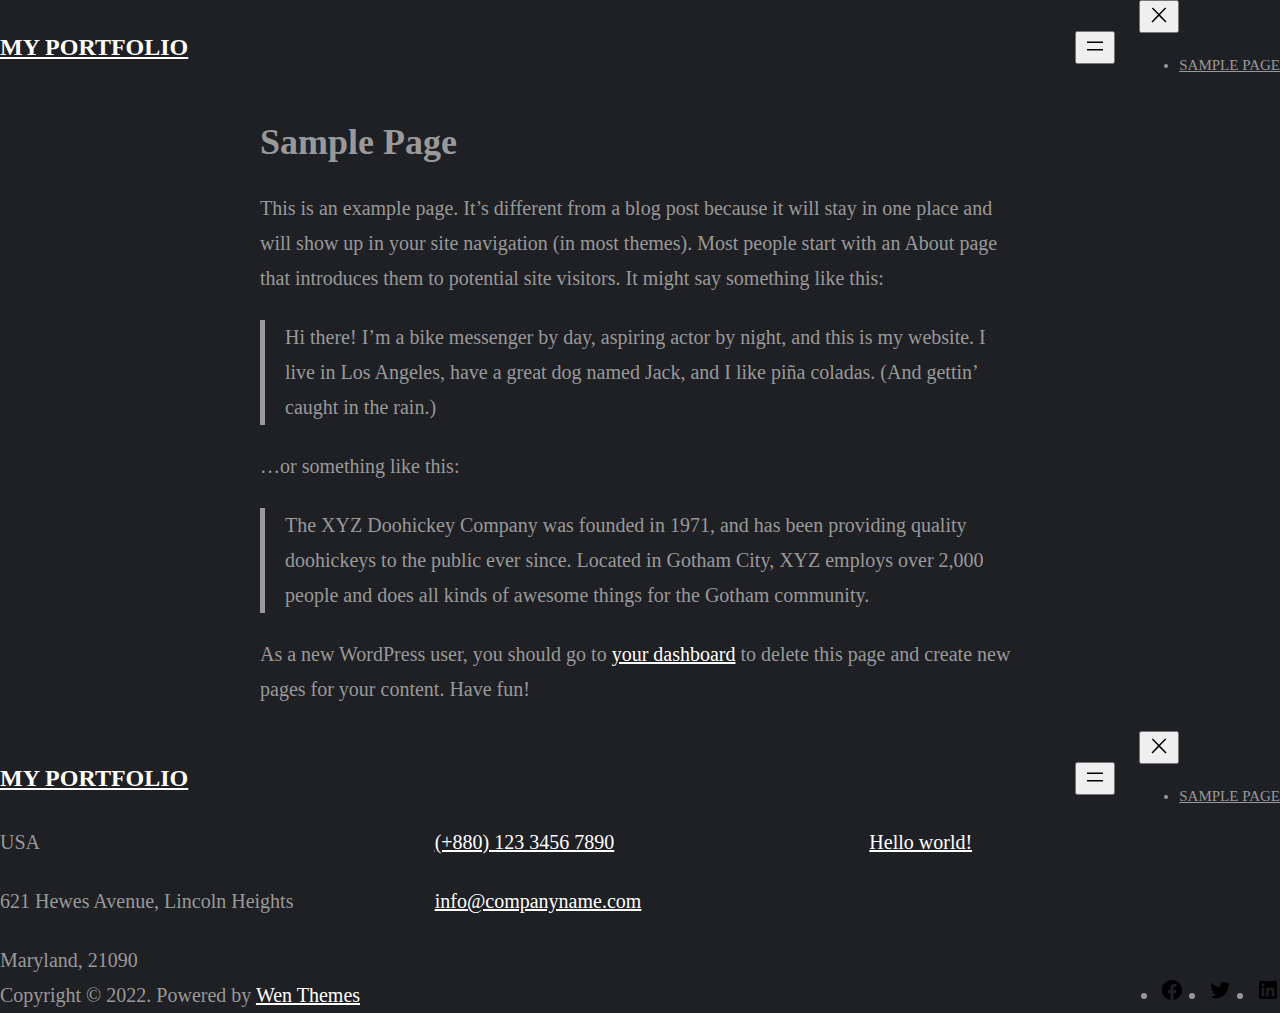
<file: static-files/simply-static-1-1669592417/index.php/sample-page/index.html>
<!DOCTYPE html>
<html lang="en-US">
<head>
	<meta charset="UTF-8">
	<meta name="viewport" content="width=device-width, initial-scale=1">
<meta name="robots" content="max-image-preview:large">
<title>Sample Page &#8211; My Portfolio</title>
<link rel="alternate" type="application/rss+xml" title="My Portfolio &raquo; Feed" href="https://flawlessmiken.github.io/flawlessPortfolio/index.php/feed/">
<link rel="alternate" type="application/rss+xml" title="My Portfolio &raquo; Comments Feed" href="https://flawlessmiken.github.io/flawlessPortfolio/index.php/comments/feed/">
<link rel="alternate" type="application/rss+xml" title="My Portfolio &raquo; Sample Page Comments Feed" href="https://flawlessmiken.github.io/flawlessPortfolio/index.php/sample-page/feed/">
<script>
window._wpemojiSettings = {"baseUrl":"https:\/\/s.w.org\/images\/core\/emoji\/14.0.0\/72x72\/","ext":".png","svgUrl":"https:\/\/s.w.org\/images\/core\/emoji\/14.0.0\/svg\/","svgExt":".svg","source":{"concatemoji":"https:\/\/flawlessmiken.github.io\/flawlessPortfolio\/wp-includes\/js\/wp-emoji-release.min.js?ver=6.1.1"}};
/*! This file is auto-generated */
!function(e,a,t){var n,r,o,i=a.createElement("canvas"),p=i.getContext&&i.getContext("2d");function s(e,t){var a=String.fromCharCode,e=(p.clearRect(0,0,i.width,i.height),p.fillText(a.apply(this,e),0,0),i.toDataURL());return p.clearRect(0,0,i.width,i.height),p.fillText(a.apply(this,t),0,0),e===i.toDataURL()}function c(e){var t=a.createElement("script");t.src=e,t.defer=t.type="text/javascript",a.getElementsByTagName("head")[0].appendChild(t)}for(o=Array("flag","emoji"),t.supports={everything:!0,everythingExceptFlag:!0},r=0;r<o.length;r++)t.supports[o[r]]=function(e){if(p&&p.fillText)switch(p.textBaseline="top",p.font="600 32px Arial",e){case"flag":return s([127987,65039,8205,9895,65039],[127987,65039,8203,9895,65039])?!1:!s([55356,56826,55356,56819],[55356,56826,8203,55356,56819])&&!s([55356,57332,56128,56423,56128,56418,56128,56421,56128,56430,56128,56423,56128,56447],[55356,57332,8203,56128,56423,8203,56128,56418,8203,56128,56421,8203,56128,56430,8203,56128,56423,8203,56128,56447]);case"emoji":return!s([129777,127995,8205,129778,127999],[129777,127995,8203,129778,127999])}return!1}(o[r]),t.supports.everything=t.supports.everything&&t.supports[o[r]],"flag"!==o[r]&&(t.supports.everythingExceptFlag=t.supports.everythingExceptFlag&&t.supports[o[r]]);t.supports.everythingExceptFlag=t.supports.everythingExceptFlag&&!t.supports.flag,t.DOMReady=!1,t.readyCallback=function(){t.DOMReady=!0},t.supports.everything||(n=function(){t.readyCallback()},a.addEventListener?(a.addEventListener("DOMContentLoaded",n,!1),e.addEventListener("load",n,!1)):(e.attachEvent("onload",n),a.attachEvent("onreadystatechange",function(){"complete"===a.readyState&&t.readyCallback()})),(e=t.source||{}).concatemoji?c(e.concatemoji):e.wpemoji&&e.twemoji&&(c(e.twemoji),c(e.wpemoji)))}(window,document,window._wpemojiSettings);
</script>
<style>img.wp-smiley,
img.emoji {
	display: inline !important;
	border: none !important;
	box-shadow: none !important;
	height: 1em !important;
	width: 1em !important;
	margin: 0 0.07em !important;
	vertical-align: -0.1em !important;
	background: none !important;
	padding: 0 !important;
}</style>
	<style id="wp-block-site-logo-inline-css">.wp-block-site-logo{box-sizing:border-box;line-height:0}.wp-block-site-logo a{display:inline-block}.wp-block-site-logo.is-default-size img{width:120px;height:auto}.wp-block-site-logo img{height:auto;max-width:100%}.wp-block-site-logo a,.wp-block-site-logo img{border-radius:inherit}.wp-block-site-logo.aligncenter{margin-left:auto;margin-right:auto;text-align:center}.wp-block-site-logo.is-style-rounded{border-radius:9999px}</style>
<style id="wp-block-site-title-inline-css">.wp-block-site-title{font-size: var(--wp--custom--typography--font-size--heading-four);font-weight: var(--wp--custom--typography--font-weight--bold);line-height: 1.5;text-transform: uppercase;}</style>
<style id="wp-block-site-tagline-inline-css">.wp-block-site-tagline{font-size: var(--wp--preset--font-size--tiny);}</style>
<style id="wp-block-group-inline-css">.wp-block-group{box-sizing:border-box}
:where(.wp-block-group.has-background){padding:1.25em 2.375em}</style>
<style id="wp-block-page-list-inline-css">.wp-block-navigation .wp-block-page-list{display:flex;flex-direction:var(--navigation-layout-direction,initial);justify-content:var(--navigation-layout-justify,initial);align-items:var(--navigation-layout-align,initial);flex-wrap:var(--navigation-layout-wrap,wrap);background-color:inherit}.wp-block-navigation .wp-block-navigation-item{background-color:inherit}</style>
<link rel="stylesheet" id="wp-block-navigation-css" href="https://flawlessmiken.github.io/flawlessPortfolio/wp-includes/blocks/navigation/style.min.css?ver=6.1.1" media="all">
<style id="wp-block-navigation-inline-css">.wp-block-navigation{color: var(--wp--preset--color--body-text);font-size: var(--wp--preset--font-size--small);font-weight: var(--wp--custom--typography--font-weight--medium);line-height: 1.87;text-transform: uppercase;}
.wp-block-navigation a:where(:not(.wp-element-button)){color: inherit;}</style>
<style id="wp-block-template-part-inline-css">.wp-block-template-part.has-background{padding:1.25em 2.375em;margin-top:0;margin-bottom:0}</style>
<style id="wp-block-post-title-inline-css">.wp-block-post-title{word-break:break-word;box-sizing:border-box}.wp-block-post-title a{display:inline-block}
.wp-block-post-title{font-size: var(--wp--custom--typography--font-size--post-title);font-weight: var(--wp--custom--typography--font-weight--bold);line-height: var(--wp--custom--typography--line-height--post-title);}</style>
<style id="wp-block-post-featured-image-inline-css">.wp-block-post-featured-image{margin-left:0;margin-right:0}.wp-block-post-featured-image a{display:block}.wp-block-post-featured-image img{max-width:100%;width:100%;height:auto;vertical-align:bottom;box-sizing:border-box}.wp-block-post-featured-image.alignfull img,.wp-block-post-featured-image.alignwide img{width:100%}.wp-block-post-featured-image .wp-block-post-featured-image__overlay.has-background-dim{position:absolute;inset:0;background-color:#000}.wp-block-post-featured-image{position:relative}.wp-block-post-featured-image .wp-block-post-featured-image__overlay.has-background-gradient{background-color:transparent}.wp-block-post-featured-image .wp-block-post-featured-image__overlay.has-background-dim-0{opacity:0}.wp-block-post-featured-image .wp-block-post-featured-image__overlay.has-background-dim-10{opacity:.1}.wp-block-post-featured-image .wp-block-post-featured-image__overlay.has-background-dim-20{opacity:.2}.wp-block-post-featured-image .wp-block-post-featured-image__overlay.has-background-dim-30{opacity:.3}.wp-block-post-featured-image .wp-block-post-featured-image__overlay.has-background-dim-40{opacity:.4}.wp-block-post-featured-image .wp-block-post-featured-image__overlay.has-background-dim-50{opacity:.5}.wp-block-post-featured-image .wp-block-post-featured-image__overlay.has-background-dim-60{opacity:.6}.wp-block-post-featured-image .wp-block-post-featured-image__overlay.has-background-dim-70{opacity:.7}.wp-block-post-featured-image .wp-block-post-featured-image__overlay.has-background-dim-80{opacity:.8}.wp-block-post-featured-image .wp-block-post-featured-image__overlay.has-background-dim-90{opacity:.9}.wp-block-post-featured-image .wp-block-post-featured-image__overlay.has-background-dim-100{opacity:1}</style>
<style id="wp-block-paragraph-inline-css">.is-small-text{font-size:.875em}.is-regular-text{font-size:1em}.is-large-text{font-size:2.25em}.is-larger-text{font-size:3em}.has-drop-cap:not(:focus):first-letter{float:left;font-size:8.4em;line-height:.68;font-weight:100;margin:.05em .1em 0 0;text-transform:uppercase;font-style:normal}p.has-drop-cap.has-background{overflow:hidden}p.has-background{padding:1.25em 2.375em}:where(p.has-text-color:not(.has-link-color)) a{color:inherit}</style>
<style id="wp-block-quote-inline-css">.wp-block-quote{box-sizing:border-box;overflow-wrap:break-word}.wp-block-quote.is-large:not(.is-style-plain),.wp-block-quote.is-style-large:not(.is-style-plain){margin-bottom:1em;padding:0 1em}.wp-block-quote.is-large:not(.is-style-plain) p,.wp-block-quote.is-style-large:not(.is-style-plain) p{font-size:1.5em;font-style:italic;line-height:1.6}.wp-block-quote.is-large:not(.is-style-plain) cite,.wp-block-quote.is-large:not(.is-style-plain) footer,.wp-block-quote.is-style-large:not(.is-style-plain) cite,.wp-block-quote.is-style-large:not(.is-style-plain) footer{font-size:1.125em;text-align:right}
.wp-block-quote{border-left:.25em solid;margin:0 0 1.75em;padding-left:1em}.wp-block-quote cite,.wp-block-quote footer{color:currentColor;font-size:.8125em;position:relative;font-style:normal}.wp-block-quote.has-text-align-right{border-left:none;border-right:.25em solid;padding-left:0;padding-right:1em}.wp-block-quote.has-text-align-center{border:none;padding-left:0}.wp-block-quote.is-large,.wp-block-quote.is-style-large,.wp-block-quote.is-style-plain{border:none}</style>
<style id="wp-block-buttons-inline-css">.wp-block-buttons.is-vertical{flex-direction:column}.wp-block-buttons.is-vertical>.wp-block-button:last-child{margin-bottom:0}.wp-block-buttons>.wp-block-button{display:inline-block;margin:0}.wp-block-buttons.is-content-justification-left{justify-content:flex-start}.wp-block-buttons.is-content-justification-left.is-vertical{align-items:flex-start}.wp-block-buttons.is-content-justification-center{justify-content:center}.wp-block-buttons.is-content-justification-center.is-vertical{align-items:center}.wp-block-buttons.is-content-justification-right{justify-content:flex-end}.wp-block-buttons.is-content-justification-right.is-vertical{align-items:flex-end}.wp-block-buttons.is-content-justification-space-between{justify-content:space-between}.wp-block-buttons.aligncenter{text-align:center}.wp-block-buttons:not(.is-content-justification-space-between,.is-content-justification-right,.is-content-justification-left,.is-content-justification-center) .wp-block-button.aligncenter{margin-left:auto;margin-right:auto;width:100%}.wp-block-buttons[style*=text-decoration] .wp-block-button,.wp-block-buttons[style*=text-decoration] .wp-block-button__link{text-decoration:inherit}.wp-block-buttons.has-custom-font-size .wp-block-button__link{font-size:inherit}.wp-block-button.aligncenter{text-align:center}</style>
<style id="wp-block-button-inline-css">.wp-block-button__link{cursor:pointer;display:inline-block;text-align:center;word-break:break-word;box-sizing:border-box}.wp-block-button__link.aligncenter{text-align:center}.wp-block-button__link.alignright{text-align:right}:where(.wp-block-button__link){box-shadow:none;text-decoration:none;border-radius:9999px;padding:calc(.667em + 2px) calc(1.333em + 2px)}.wp-block-button[style*=text-decoration] .wp-block-button__link{text-decoration:inherit}.wp-block-buttons>.wp-block-button.has-custom-width{max-width:none}.wp-block-buttons>.wp-block-button.has-custom-width .wp-block-button__link{width:100%}.wp-block-buttons>.wp-block-button.has-custom-font-size .wp-block-button__link{font-size:inherit}.wp-block-buttons>.wp-block-button.wp-block-button__width-25{width:calc(25% - var(--wp--style--block-gap, .5em)*0.75)}.wp-block-buttons>.wp-block-button.wp-block-button__width-50{width:calc(50% - var(--wp--style--block-gap, .5em)*0.5)}.wp-block-buttons>.wp-block-button.wp-block-button__width-75{width:calc(75% - var(--wp--style--block-gap, .5em)*0.25)}.wp-block-buttons>.wp-block-button.wp-block-button__width-100{width:100%;flex-basis:100%}.wp-block-buttons.is-vertical>.wp-block-button.wp-block-button__width-25{width:25%}.wp-block-buttons.is-vertical>.wp-block-button.wp-block-button__width-50{width:50%}.wp-block-buttons.is-vertical>.wp-block-button.wp-block-button__width-75{width:75%}.wp-block-button.is-style-squared,.wp-block-button__link.wp-block-button.is-style-squared{border-radius:0}.wp-block-button.no-border-radius,.wp-block-button__link.no-border-radius{border-radius:0!important}.wp-block-button.is-style-outline>.wp-block-button__link,.wp-block-button .wp-block-button__link.is-style-outline{border:2px solid;padding:.667em 1.333em}.wp-block-button.is-style-outline>.wp-block-button__link:not(.has-text-color),.wp-block-button .wp-block-button__link.is-style-outline:not(.has-text-color){color:currentColor}.wp-block-button.is-style-outline>.wp-block-button__link:not(.has-background),.wp-block-button .wp-block-button__link.is-style-outline:not(.has-background){background-color:transparent;background-image:none}
.wp-block-button .wp-block-button__link{background-color: var(--wp--preset--color--text-link);border-radius: 0;color: var(--wp--preset--color--foreground);font-family: var(--wp--preset--font-family--poppins);font-size: var(--wp--preset--font-size--medium);font-weight: var(--wp--custom--typography--font-weight--bold);line-height: var(--wp--custom--typography--line-height--paragraph);margin-top: 14px;padding-top: max(0.7rem, 0.75vw);padding-right: max(1.5rem, 1.85vw);padding-bottom: max(0.7rem, 0.75vw);padding-left: max(1.5rem, 1.85vw);text-transform: uppercase;}</style>
<style id="wp-block-latest-posts-inline-css">.wp-block-latest-posts.alignleft{margin-right:2em}.wp-block-latest-posts.alignright{margin-left:2em}.wp-block-latest-posts.wp-block-latest-posts__list{list-style:none;padding-left:0}.wp-block-latest-posts.wp-block-latest-posts__list li{clear:both}.wp-block-latest-posts.is-grid{display:flex;flex-wrap:wrap;padding:0}.wp-block-latest-posts.is-grid li{margin:0 1.25em 1.25em 0;width:100%}@media (min-width:600px){.wp-block-latest-posts.columns-2 li{width:calc(50% - .625em)}.wp-block-latest-posts.columns-2 li:nth-child(2n){margin-right:0}.wp-block-latest-posts.columns-3 li{width:calc(33.33333% - .83333em)}.wp-block-latest-posts.columns-3 li:nth-child(3n){margin-right:0}.wp-block-latest-posts.columns-4 li{width:calc(25% - .9375em)}.wp-block-latest-posts.columns-4 li:nth-child(4n){margin-right:0}.wp-block-latest-posts.columns-5 li{width:calc(20% - 1em)}.wp-block-latest-posts.columns-5 li:nth-child(5n){margin-right:0}.wp-block-latest-posts.columns-6 li{width:calc(16.66667% - 1.04167em)}.wp-block-latest-posts.columns-6 li:nth-child(6n){margin-right:0}}.wp-block-latest-posts__post-author,.wp-block-latest-posts__post-date{display:block;font-size:.8125em}.wp-block-latest-posts__post-excerpt{margin-top:.5em;margin-bottom:1em}.wp-block-latest-posts__featured-image a{display:inline-block}.wp-block-latest-posts__featured-image img{height:auto;width:auto;max-width:100%}.wp-block-latest-posts__featured-image.alignleft{margin-right:1em;float:left}.wp-block-latest-posts__featured-image.alignright{margin-left:1em;float:right}.wp-block-latest-posts__featured-image.aligncenter{margin-bottom:1em;text-align:center}</style>
<style id="wp-block-columns-inline-css">.wp-block-columns{display:flex;margin-bottom:1.75em;box-sizing:border-box;flex-wrap:wrap!important;align-items:normal!important}@media (min-width:782px){.wp-block-columns{flex-wrap:nowrap!important}}.wp-block-columns.are-vertically-aligned-top{align-items:flex-start}.wp-block-columns.are-vertically-aligned-center{align-items:center}.wp-block-columns.are-vertically-aligned-bottom{align-items:flex-end}@media (max-width:781px){.wp-block-columns:not(.is-not-stacked-on-mobile)>.wp-block-column{flex-basis:100%!important}}@media (min-width:782px){.wp-block-columns:not(.is-not-stacked-on-mobile)>.wp-block-column{flex-basis:0;flex-grow:1}.wp-block-columns:not(.is-not-stacked-on-mobile)>.wp-block-column[style*=flex-basis]{flex-grow:0}}.wp-block-columns.is-not-stacked-on-mobile{flex-wrap:nowrap!important}.wp-block-columns.is-not-stacked-on-mobile>.wp-block-column{flex-basis:0;flex-grow:1}.wp-block-columns.is-not-stacked-on-mobile>.wp-block-column[style*=flex-basis]{flex-grow:0}:where(.wp-block-columns.has-background){padding:1.25em 2.375em}.wp-block-column{flex-grow:1;min-width:0;word-break:break-word;overflow-wrap:break-word}.wp-block-column.is-vertically-aligned-top{align-self:flex-start}.wp-block-column.is-vertically-aligned-center{align-self:center}.wp-block-column.is-vertically-aligned-bottom{align-self:flex-end}.wp-block-column.is-vertically-aligned-bottom,.wp-block-column.is-vertically-aligned-center,.wp-block-column.is-vertically-aligned-top{width:100%}</style>
<link rel="stylesheet" id="wp-block-social-links-css" href="https://flawlessmiken.github.io/flawlessPortfolio/wp-includes/blocks/social-links/style.min.css?ver=6.1.1" media="all">
<style id="wp-block-library-inline-css">:root{--wp-admin-theme-color:#007cba;--wp-admin-theme-color--rgb:0,124,186;--wp-admin-theme-color-darker-10:#006ba1;--wp-admin-theme-color-darker-10--rgb:0,107,161;--wp-admin-theme-color-darker-20:#005a87;--wp-admin-theme-color-darker-20--rgb:0,90,135;--wp-admin-border-width-focus:2px}@media (-webkit-min-device-pixel-ratio:2),(min-resolution:192dpi){:root{--wp-admin-border-width-focus:1.5px}}.wp-element-button{cursor:pointer}:root{--wp--preset--font-size--normal:16px;--wp--preset--font-size--huge:42px}:root .has-very-light-gray-background-color{background-color:#eee}:root .has-very-dark-gray-background-color{background-color:#313131}:root .has-very-light-gray-color{color:#eee}:root .has-very-dark-gray-color{color:#313131}:root .has-vivid-green-cyan-to-vivid-cyan-blue-gradient-background{background:linear-gradient(135deg,#00d084,#0693e3)}:root .has-purple-crush-gradient-background{background:linear-gradient(135deg,#34e2e4,#4721fb 50%,#ab1dfe)}:root .has-hazy-dawn-gradient-background{background:linear-gradient(135deg,#faaca8,#dad0ec)}:root .has-subdued-olive-gradient-background{background:linear-gradient(135deg,#fafae1,#67a671)}:root .has-atomic-cream-gradient-background{background:linear-gradient(135deg,#fdd79a,#004a59)}:root .has-nightshade-gradient-background{background:linear-gradient(135deg,#330968,#31cdcf)}:root .has-midnight-gradient-background{background:linear-gradient(135deg,#020381,#2874fc)}.has-regular-font-size{font-size:1em}.has-larger-font-size{font-size:2.625em}.has-normal-font-size{font-size:var(--wp--preset--font-size--normal)}.has-huge-font-size{font-size:var(--wp--preset--font-size--huge)}.has-text-align-center{text-align:center}.has-text-align-left{text-align:left}.has-text-align-right{text-align:right}#end-resizable-editor-section{display:none}.aligncenter{clear:both}.items-justified-left{justify-content:flex-start}.items-justified-center{justify-content:center}.items-justified-right{justify-content:flex-end}.items-justified-space-between{justify-content:space-between}.screen-reader-text{border:0;clip:rect(1px,1px,1px,1px);clip-path:inset(50%);height:1px;margin:-1px;overflow:hidden;padding:0;position:absolute;width:1px;word-wrap:normal!important}.screen-reader-text:focus{background-color:#ddd;clip:auto!important;clip-path:none;color:#444;display:block;font-size:1em;height:auto;left:5px;line-height:normal;padding:15px 23px 14px;text-decoration:none;top:5px;width:auto;z-index:100000}html :where(.has-border-color){border-style:solid}html :where([style*=border-top-color]){border-top-style:solid}html :where([style*=border-right-color]){border-right-style:solid}html :where([style*=border-bottom-color]){border-bottom-style:solid}html :where([style*=border-left-color]){border-left-style:solid}html :where([style*=border-width]){border-style:solid}html :where([style*=border-top-width]){border-top-style:solid}html :where([style*=border-right-width]){border-right-style:solid}html :where([style*=border-bottom-width]){border-bottom-style:solid}html :where([style*=border-left-width]){border-left-style:solid}html :where(img[class*=wp-image-]){height:auto;max-width:100%}figure{margin:0 0 1em}</style>
<style id="global-styles-inline-css">body{--wp--preset--color--black: #000000;--wp--preset--color--cyan-bluish-gray: #abb8c3;--wp--preset--color--white: #ffffff;--wp--preset--color--pale-pink: #f78da7;--wp--preset--color--vivid-red: #cf2e2e;--wp--preset--color--luminous-vivid-orange: #ff6900;--wp--preset--color--luminous-vivid-amber: #fcb900;--wp--preset--color--light-green-cyan: #7bdcb5;--wp--preset--color--vivid-green-cyan: #00d084;--wp--preset--color--pale-cyan-blue: #8ed1fc;--wp--preset--color--vivid-cyan-blue: #0693e3;--wp--preset--color--vivid-purple: #9b51e0;--wp--preset--color--background: #1f2024;--wp--preset--color--foreground: #ffffff;--wp--preset--color--primary: #223d60;--wp--preset--color--secondary: #2a2b31;--wp--preset--color--tertiary: #121212;--wp--preset--color--text-link: #dc5d3e;--wp--preset--color--body-text: #999999;--wp--preset--color--border-color: #414346;--wp--preset--color--border-color-next: #223d60;--wp--preset--color--rose: #ff27a9;--wp--preset--color--bean-red: #ff575d;--wp--preset--color--ironside-grey: #666666;--wp--preset--color--white-smoke: #f6f6f6;--wp--preset--color--dune: #333333;--wp--preset--color--color-light: #fefefe;--wp--preset--color--color-dark: #010101;--wp--preset--color--woodsmoke: #0e0c0c;--wp--preset--gradient--vivid-cyan-blue-to-vivid-purple: linear-gradient(135deg,rgba(6,147,227,1) 0%,rgb(155,81,224) 100%);--wp--preset--gradient--light-green-cyan-to-vivid-green-cyan: linear-gradient(135deg,rgb(122,220,180) 0%,rgb(0,208,130) 100%);--wp--preset--gradient--luminous-vivid-amber-to-luminous-vivid-orange: linear-gradient(135deg,rgba(252,185,0,1) 0%,rgba(255,105,0,1) 100%);--wp--preset--gradient--luminous-vivid-orange-to-vivid-red: linear-gradient(135deg,rgba(255,105,0,1) 0%,rgb(207,46,46) 100%);--wp--preset--gradient--very-light-gray-to-cyan-bluish-gray: linear-gradient(135deg,rgb(238,238,238) 0%,rgb(169,184,195) 100%);--wp--preset--gradient--cool-to-warm-spectrum: linear-gradient(135deg,rgb(74,234,220) 0%,rgb(151,120,209) 20%,rgb(207,42,186) 40%,rgb(238,44,130) 60%,rgb(251,105,98) 80%,rgb(254,248,76) 100%);--wp--preset--gradient--blush-light-purple: linear-gradient(135deg,rgb(255,206,236) 0%,rgb(152,150,240) 100%);--wp--preset--gradient--blush-bordeaux: linear-gradient(135deg,rgb(254,205,165) 0%,rgb(254,45,45) 50%,rgb(107,0,62) 100%);--wp--preset--gradient--luminous-dusk: linear-gradient(135deg,rgb(255,203,112) 0%,rgb(199,81,192) 50%,rgb(65,88,208) 100%);--wp--preset--gradient--pale-ocean: linear-gradient(135deg,rgb(255,245,203) 0%,rgb(182,227,212) 50%,rgb(51,167,181) 100%);--wp--preset--gradient--electric-grass: linear-gradient(135deg,rgb(202,248,128) 0%,rgb(113,206,126) 100%);--wp--preset--gradient--midnight: linear-gradient(135deg,rgb(2,3,129) 0%,rgb(40,116,252) 100%);--wp--preset--gradient--vertical-secondary-to-tertiary: linear-gradient(to bottom,var(--wp--preset--color--secondary) 0%,var(--wp--preset--color--tertiary) 100%);--wp--preset--gradient--vertical-secondary-to-background: linear-gradient(to bottom,var(--wp--preset--color--secondary) 0%,var(--wp--preset--color--background) 100%);--wp--preset--gradient--vertical-tertiary-to-background: linear-gradient(to bottom,var(--wp--preset--color--tertiary) 0%,var(--wp--preset--color--background) 100%);--wp--preset--gradient--diagonal-primary-to-foreground: linear-gradient(to bottom right,var(--wp--preset--color--primary) 0%,var(--wp--preset--color--foreground) 100%);--wp--preset--gradient--diagonal-secondary-to-background: linear-gradient(to bottom right,var(--wp--preset--color--secondary) 50%,var(--wp--preset--color--background) 50%);--wp--preset--gradient--diagonal-background-to-secondary: linear-gradient(to bottom right,var(--wp--preset--color--background) 50%,var(--wp--preset--color--secondary) 50%);--wp--preset--gradient--diagonal-tertiary-to-background: linear-gradient(to bottom right,var(--wp--preset--color--tertiary) 50%,var(--wp--preset--color--background) 50%);--wp--preset--gradient--diagonal-background-to-tertiary: linear-gradient(to bottom right,var(--wp--preset--color--background) 50%,var(--wp--preset--color--tertiary) 50%);--wp--preset--gradient--horizontal-rose-to-bean-red: linear-gradient(to right,var(--wp--preset--color--rose) 0%,var(--wp--preset--color--bean-red) 100%);--wp--preset--gradient--horizontal-bean-red-to-rose: linear-gradient(to right,var(--wp--preset--color--bean-red) 0%,var(--wp--preset--color--rose) 100%);--wp--preset--duotone--dark-grayscale: url('#wp-duotone-dark-grayscale');--wp--preset--duotone--grayscale: url('#wp-duotone-grayscale');--wp--preset--duotone--purple-yellow: url('#wp-duotone-purple-yellow');--wp--preset--duotone--blue-red: url('#wp-duotone-blue-red');--wp--preset--duotone--midnight: url('#wp-duotone-midnight');--wp--preset--duotone--magenta-yellow: url('#wp-duotone-magenta-yellow');--wp--preset--duotone--purple-green: url('#wp-duotone-purple-green');--wp--preset--duotone--blue-orange: url('#wp-duotone-blue-orange');--wp--preset--duotone--foreground-and-background: url('#wp-duotone-foreground-and-background');--wp--preset--duotone--foreground-and-secondary: url('#wp-duotone-foreground-and-secondary');--wp--preset--duotone--foreground-and-tertiary: url('#wp-duotone-foreground-and-tertiary');--wp--preset--duotone--link-and-background: url('#wp-duotone-link-and-background');--wp--preset--duotone--link-and-secondary: url('#wp-duotone-link-and-secondary');--wp--preset--duotone--link-and-tertiary: url('#wp-duotone-link-and-tertiary');--wp--preset--font-size--small: 15px;--wp--preset--font-size--medium: 16px;--wp--preset--font-size--large: clamp(28px,4.2vw,32px);--wp--preset--font-size--x-large: 42px;--wp--preset--font-size--tiny: 13px;--wp--preset--font-size--extra-small: 14px;--wp--preset--font-size--upper-heading: 18px;--wp--preset--font-size--normal: clamp(18px,1.6vw,20px);--wp--preset--font-size--content-heading: clamp(22px,4.2vw,24px);--wp--preset--font-size--extra-large: clamp(32px,6vw,36px);--wp--preset--font-size--huge: clamp(36px,5.2vw,80px);--wp--preset--font-family--poppins: "Poppins", serif;--wp--preset--spacing--20: 0.44rem;--wp--preset--spacing--30: 0.67rem;--wp--preset--spacing--40: 1rem;--wp--preset--spacing--50: 1.5rem;--wp--preset--spacing--60: 2.25rem;--wp--preset--spacing--70: 3.38rem;--wp--preset--spacing--80: 5.06rem;--wp--custom--spacing--extra-small: clamp(28px, 3.5vw, 35px);--wp--custom--spacing--wp-post: clamp(30px, 3.5vw, 56px);--wp--custom--spacing--wp-comment-horizontal: clamp(30px, 3.7vw, 70px);--wp--custom--spacing--wp-comment-vertical: clamp(30px, 3.5vw, 49px);--wp--custom--spacing--wp-block-sidebar: clamp(0px, 5vw, 56px);--wp--custom--spacing--wp-block-sidebar-widget: clamp(30px, 3vw, 56px);--wp--custom--spacing--wp-block-page-numbers: clamp(49px, 3.3vw, 63px);--wp--custom--spacing--wp-footer-vertical: clamp(5px, 2.5vw, 45px);--wp--custom--spacing--normal: clamp(30px, 3.5vw, 40px);--wp--custom--spacing--small: max(1.75rem, 5vw);--wp--custom--spacing--medium: clamp(2rem, 8vw, calc(4 * var(--wp--style--block-gap)));--wp--custom--spacing--large: clamp(3.5rem, 10vw, 5.0625rem);--wp--custom--spacing--outer: var(--wp--custom--spacing--small, 1.25rem);--wp--custom--spacing--section-block-top: clamp(42px, 10vw, 150px);--wp--custom--spacing--section-block-bottom: clamp(12px, 6vw, 115px);--wp--custom--spacing--section-pricing-content: clamp(21px, 5.5vw, 42px);--wp--custom--spacing--main-block-gap: clamp(18px, 4.95vw, 76px);--wp--custom--spacing--testimonial-inner-gap: clamp(35px, 2.56vw, 49px);--wp--custom--typography--font-size--heading-one: clamp(36px, 3vw, 56px);--wp--custom--typography--font-size--heading-two: clamp(32px, 2.6vw, 49px);--wp--custom--typography--font-size--heading-three: clamp(28px, 1.9vw, 36px);--wp--custom--typography--font-size--heading-four: clamp(24px, 1.5vw, 28px);--wp--custom--typography--font-size--heading-five: clamp(22px, 1.3vw, 24px);--wp--custom--typography--font-size--heading-six: 18px;--wp--custom--typography--font-size--post-title: clamp(32px,6vw,36px);--wp--custom--typography--line-height--heading-one: 1.38;--wp--custom--typography--line-height--heading-two: 1.29;--wp--custom--typography--line-height--heading-three: 1.36;--wp--custom--typography--line-height--heading-four: 1.25;--wp--custom--typography--line-height--heading-five: 1.17;--wp--custom--typography--line-height--heading-six: 1.56;--wp--custom--typography--line-height--paragraph: 1.75;--wp--custom--typography--line-height--post-title: 1.36;--wp--custom--typography--line-height--extra-small: 21px;--wp--custom--typography--line-height--small: 28px;--wp--custom--typography--line-height--normal: normal;--wp--custom--typography--font-weight--light: 300;--wp--custom--typography--font-weight--normal: 400;--wp--custom--typography--font-weight--medium: 500;--wp--custom--typography--font-weight--semi-bold: 600;--wp--custom--typography--font-weight--bold: 700;--wp--custom--typography--font-weight--extra-bold: 800;--wp--custom--typography--font-weight--black: 900;}body { margin: 0;--wp--style--global--content-size: 760px;--wp--style--global--wide-size: 1400px; }.wp-site-blocks > .alignleft { float: left; margin-right: 2em; }.wp-site-blocks > .alignright { float: right; margin-left: 2em; }.wp-site-blocks > .aligncenter { justify-content: center; margin-left: auto; margin-right: auto; }.wp-site-blocks > * { margin-block-start: 0; margin-block-end: 0; }.wp-site-blocks > * + * { margin-block-start: 1.5rem; }body { --wp--style--block-gap: 1.5rem; }body .is-layout-flow > *{margin-block-start: 0;margin-block-end: 0;}body .is-layout-flow > * + *{margin-block-start: 1.5rem;margin-block-end: 0;}body .is-layout-constrained > *{margin-block-start: 0;margin-block-end: 0;}body .is-layout-constrained > * + *{margin-block-start: 1.5rem;margin-block-end: 0;}body .is-layout-flex{gap: 1.5rem;}body .is-layout-flow > .alignleft{float: left;margin-inline-start: 0;margin-inline-end: 2em;}body .is-layout-flow > .alignright{float: right;margin-inline-start: 2em;margin-inline-end: 0;}body .is-layout-flow > .aligncenter{margin-left: auto !important;margin-right: auto !important;}body .is-layout-constrained > .alignleft{float: left;margin-inline-start: 0;margin-inline-end: 2em;}body .is-layout-constrained > .alignright{float: right;margin-inline-start: 2em;margin-inline-end: 0;}body .is-layout-constrained > .aligncenter{margin-left: auto !important;margin-right: auto !important;}body .is-layout-constrained > :where(:not(.alignleft):not(.alignright):not(.alignfull)){max-width: var(--wp--style--global--content-size);margin-left: auto !important;margin-right: auto !important;}body .is-layout-constrained > .alignwide{max-width: var(--wp--style--global--wide-size);}body .is-layout-flex{display: flex;}body .is-layout-flex{flex-wrap: wrap;align-items: center;}body .is-layout-flex > *{margin: 0;}body{background-color: var(--wp--preset--color--background);color: var(--wp--preset--color--body-text);font-family: var(--wp--preset--font-family--poppins);font-size: var(--wp--preset--font-size--normal);line-height: var(--wp--custom--typography--line-height--paragraph);padding-top: 0px;padding-right: 0px;padding-bottom: 0px;padding-left: 0px;}a:where(:not(.wp-element-button)){color: var(--wp--preset--color--foreground);text-decoration: underline;}h1{font-size: var(--wp--custom--typography--font-size--heading-one);line-height: var(--wp--custom--typography--line-height--heading-one);}h2{font-size: var(--wp--custom--typography--font-size--heading-two);line-height: var(--wp--custom--typography--line-height--heading-two);}h3{font-size: var(--wp--custom--typography--font-size--heading-three);line-height: var(--wp--custom--typography--line-height--heading-three);}h4{font-size: var(--wp--custom--typography--font-size--heading-four);line-height: var(--wp--custom--typography--line-height--heading-four);}h5{font-size: var(--wp--custom--typography--font-size--heading-five);line-height: var(--wp--custom--typography--line-height--heading-five);}h6{font-size: var(--wp--custom--typography--font-size--heading-six);line-height: var(--wp--custom--typography--line-height--heading-six);}.wp-element-button, .wp-block-button__link{background-color: #32373c;border-width: 0;color: #fff;font-family: inherit;font-size: inherit;line-height: inherit;padding: calc(0.667em + 2px) calc(1.333em + 2px);text-decoration: none;}.has-black-color{color: var(--wp--preset--color--black) !important;}.has-cyan-bluish-gray-color{color: var(--wp--preset--color--cyan-bluish-gray) !important;}.has-white-color{color: var(--wp--preset--color--white) !important;}.has-pale-pink-color{color: var(--wp--preset--color--pale-pink) !important;}.has-vivid-red-color{color: var(--wp--preset--color--vivid-red) !important;}.has-luminous-vivid-orange-color{color: var(--wp--preset--color--luminous-vivid-orange) !important;}.has-luminous-vivid-amber-color{color: var(--wp--preset--color--luminous-vivid-amber) !important;}.has-light-green-cyan-color{color: var(--wp--preset--color--light-green-cyan) !important;}.has-vivid-green-cyan-color{color: var(--wp--preset--color--vivid-green-cyan) !important;}.has-pale-cyan-blue-color{color: var(--wp--preset--color--pale-cyan-blue) !important;}.has-vivid-cyan-blue-color{color: var(--wp--preset--color--vivid-cyan-blue) !important;}.has-vivid-purple-color{color: var(--wp--preset--color--vivid-purple) !important;}.has-background-color{color: var(--wp--preset--color--background) !important;}.has-foreground-color{color: var(--wp--preset--color--foreground) !important;}.has-primary-color{color: var(--wp--preset--color--primary) !important;}.has-secondary-color{color: var(--wp--preset--color--secondary) !important;}.has-tertiary-color{color: var(--wp--preset--color--tertiary) !important;}.has-text-link-color{color: var(--wp--preset--color--text-link) !important;}.has-body-text-color{color: var(--wp--preset--color--body-text) !important;}.has-border-color-color{color: var(--wp--preset--color--border-color) !important;}.has-border-color-next-color{color: var(--wp--preset--color--border-color-next) !important;}.has-rose-color{color: var(--wp--preset--color--rose) !important;}.has-bean-red-color{color: var(--wp--preset--color--bean-red) !important;}.has-ironside-grey-color{color: var(--wp--preset--color--ironside-grey) !important;}.has-white-smoke-color{color: var(--wp--preset--color--white-smoke) !important;}.has-dune-color{color: var(--wp--preset--color--dune) !important;}.has-color-light-color{color: var(--wp--preset--color--color-light) !important;}.has-color-dark-color{color: var(--wp--preset--color--color-dark) !important;}.has-woodsmoke-color{color: var(--wp--preset--color--woodsmoke) !important;}.has-black-background-color{background-color: var(--wp--preset--color--black) !important;}.has-cyan-bluish-gray-background-color{background-color: var(--wp--preset--color--cyan-bluish-gray) !important;}.has-white-background-color{background-color: var(--wp--preset--color--white) !important;}.has-pale-pink-background-color{background-color: var(--wp--preset--color--pale-pink) !important;}.has-vivid-red-background-color{background-color: var(--wp--preset--color--vivid-red) !important;}.has-luminous-vivid-orange-background-color{background-color: var(--wp--preset--color--luminous-vivid-orange) !important;}.has-luminous-vivid-amber-background-color{background-color: var(--wp--preset--color--luminous-vivid-amber) !important;}.has-light-green-cyan-background-color{background-color: var(--wp--preset--color--light-green-cyan) !important;}.has-vivid-green-cyan-background-color{background-color: var(--wp--preset--color--vivid-green-cyan) !important;}.has-pale-cyan-blue-background-color{background-color: var(--wp--preset--color--pale-cyan-blue) !important;}.has-vivid-cyan-blue-background-color{background-color: var(--wp--preset--color--vivid-cyan-blue) !important;}.has-vivid-purple-background-color{background-color: var(--wp--preset--color--vivid-purple) !important;}.has-background-background-color{background-color: var(--wp--preset--color--background) !important;}.has-foreground-background-color{background-color: var(--wp--preset--color--foreground) !important;}.has-primary-background-color{background-color: var(--wp--preset--color--primary) !important;}.has-secondary-background-color{background-color: var(--wp--preset--color--secondary) !important;}.has-tertiary-background-color{background-color: var(--wp--preset--color--tertiary) !important;}.has-text-link-background-color{background-color: var(--wp--preset--color--text-link) !important;}.has-body-text-background-color{background-color: var(--wp--preset--color--body-text) !important;}.has-border-color-background-color{background-color: var(--wp--preset--color--border-color) !important;}.has-border-color-next-background-color{background-color: var(--wp--preset--color--border-color-next) !important;}.has-rose-background-color{background-color: var(--wp--preset--color--rose) !important;}.has-bean-red-background-color{background-color: var(--wp--preset--color--bean-red) !important;}.has-ironside-grey-background-color{background-color: var(--wp--preset--color--ironside-grey) !important;}.has-white-smoke-background-color{background-color: var(--wp--preset--color--white-smoke) !important;}.has-dune-background-color{background-color: var(--wp--preset--color--dune) !important;}.has-color-light-background-color{background-color: var(--wp--preset--color--color-light) !important;}.has-color-dark-background-color{background-color: var(--wp--preset--color--color-dark) !important;}.has-woodsmoke-background-color{background-color: var(--wp--preset--color--woodsmoke) !important;}.has-black-border-color{border-color: var(--wp--preset--color--black) !important;}.has-cyan-bluish-gray-border-color{border-color: var(--wp--preset--color--cyan-bluish-gray) !important;}.has-white-border-color{border-color: var(--wp--preset--color--white) !important;}.has-pale-pink-border-color{border-color: var(--wp--preset--color--pale-pink) !important;}.has-vivid-red-border-color{border-color: var(--wp--preset--color--vivid-red) !important;}.has-luminous-vivid-orange-border-color{border-color: var(--wp--preset--color--luminous-vivid-orange) !important;}.has-luminous-vivid-amber-border-color{border-color: var(--wp--preset--color--luminous-vivid-amber) !important;}.has-light-green-cyan-border-color{border-color: var(--wp--preset--color--light-green-cyan) !important;}.has-vivid-green-cyan-border-color{border-color: var(--wp--preset--color--vivid-green-cyan) !important;}.has-pale-cyan-blue-border-color{border-color: var(--wp--preset--color--pale-cyan-blue) !important;}.has-vivid-cyan-blue-border-color{border-color: var(--wp--preset--color--vivid-cyan-blue) !important;}.has-vivid-purple-border-color{border-color: var(--wp--preset--color--vivid-purple) !important;}.has-background-border-color{border-color: var(--wp--preset--color--background) !important;}.has-foreground-border-color{border-color: var(--wp--preset--color--foreground) !important;}.has-primary-border-color{border-color: var(--wp--preset--color--primary) !important;}.has-secondary-border-color{border-color: var(--wp--preset--color--secondary) !important;}.has-tertiary-border-color{border-color: var(--wp--preset--color--tertiary) !important;}.has-text-link-border-color{border-color: var(--wp--preset--color--text-link) !important;}.has-body-text-border-color{border-color: var(--wp--preset--color--body-text) !important;}.has-border-color-border-color{border-color: var(--wp--preset--color--border-color) !important;}.has-border-color-next-border-color{border-color: var(--wp--preset--color--border-color-next) !important;}.has-rose-border-color{border-color: var(--wp--preset--color--rose) !important;}.has-bean-red-border-color{border-color: var(--wp--preset--color--bean-red) !important;}.has-ironside-grey-border-color{border-color: var(--wp--preset--color--ironside-grey) !important;}.has-white-smoke-border-color{border-color: var(--wp--preset--color--white-smoke) !important;}.has-dune-border-color{border-color: var(--wp--preset--color--dune) !important;}.has-color-light-border-color{border-color: var(--wp--preset--color--color-light) !important;}.has-color-dark-border-color{border-color: var(--wp--preset--color--color-dark) !important;}.has-woodsmoke-border-color{border-color: var(--wp--preset--color--woodsmoke) !important;}.has-vivid-cyan-blue-to-vivid-purple-gradient-background{background: var(--wp--preset--gradient--vivid-cyan-blue-to-vivid-purple) !important;}.has-light-green-cyan-to-vivid-green-cyan-gradient-background{background: var(--wp--preset--gradient--light-green-cyan-to-vivid-green-cyan) !important;}.has-luminous-vivid-amber-to-luminous-vivid-orange-gradient-background{background: var(--wp--preset--gradient--luminous-vivid-amber-to-luminous-vivid-orange) !important;}.has-luminous-vivid-orange-to-vivid-red-gradient-background{background: var(--wp--preset--gradient--luminous-vivid-orange-to-vivid-red) !important;}.has-very-light-gray-to-cyan-bluish-gray-gradient-background{background: var(--wp--preset--gradient--very-light-gray-to-cyan-bluish-gray) !important;}.has-cool-to-warm-spectrum-gradient-background{background: var(--wp--preset--gradient--cool-to-warm-spectrum) !important;}.has-blush-light-purple-gradient-background{background: var(--wp--preset--gradient--blush-light-purple) !important;}.has-blush-bordeaux-gradient-background{background: var(--wp--preset--gradient--blush-bordeaux) !important;}.has-luminous-dusk-gradient-background{background: var(--wp--preset--gradient--luminous-dusk) !important;}.has-pale-ocean-gradient-background{background: var(--wp--preset--gradient--pale-ocean) !important;}.has-electric-grass-gradient-background{background: var(--wp--preset--gradient--electric-grass) !important;}.has-midnight-gradient-background{background: var(--wp--preset--gradient--midnight) !important;}.has-vertical-secondary-to-tertiary-gradient-background{background: var(--wp--preset--gradient--vertical-secondary-to-tertiary) !important;}.has-vertical-secondary-to-background-gradient-background{background: var(--wp--preset--gradient--vertical-secondary-to-background) !important;}.has-vertical-tertiary-to-background-gradient-background{background: var(--wp--preset--gradient--vertical-tertiary-to-background) !important;}.has-diagonal-primary-to-foreground-gradient-background{background: var(--wp--preset--gradient--diagonal-primary-to-foreground) !important;}.has-diagonal-secondary-to-background-gradient-background{background: var(--wp--preset--gradient--diagonal-secondary-to-background) !important;}.has-diagonal-background-to-secondary-gradient-background{background: var(--wp--preset--gradient--diagonal-background-to-secondary) !important;}.has-diagonal-tertiary-to-background-gradient-background{background: var(--wp--preset--gradient--diagonal-tertiary-to-background) !important;}.has-diagonal-background-to-tertiary-gradient-background{background: var(--wp--preset--gradient--diagonal-background-to-tertiary) !important;}.has-horizontal-rose-to-bean-red-gradient-background{background: var(--wp--preset--gradient--horizontal-rose-to-bean-red) !important;}.has-horizontal-bean-red-to-rose-gradient-background{background: var(--wp--preset--gradient--horizontal-bean-red-to-rose) !important;}.has-small-font-size{font-size: var(--wp--preset--font-size--small) !important;}.has-medium-font-size{font-size: var(--wp--preset--font-size--medium) !important;}.has-large-font-size{font-size: var(--wp--preset--font-size--large) !important;}.has-x-large-font-size{font-size: var(--wp--preset--font-size--x-large) !important;}.has-tiny-font-size{font-size: var(--wp--preset--font-size--tiny) !important;}.has-extra-small-font-size{font-size: var(--wp--preset--font-size--extra-small) !important;}.has-upper-heading-font-size{font-size: var(--wp--preset--font-size--upper-heading) !important;}.has-normal-font-size{font-size: var(--wp--preset--font-size--normal) !important;}.has-content-heading-font-size{font-size: var(--wp--preset--font-size--content-heading) !important;}.has-extra-large-font-size{font-size: var(--wp--preset--font-size--extra-large) !important;}.has-huge-font-size{font-size: var(--wp--preset--font-size--huge) !important;}.has-poppins-font-family{font-family: var(--wp--preset--font-family--poppins) !important;}</style>
<style id="core-block-supports-inline-css">.wp-block-columns.wp-container-26{flex-wrap:nowrap;}.wp-block-navigation.wp-container-4,.wp-block-navigation.wp-container-16{justify-content:flex-end;}.wp-block-group.wp-container-5,.wp-block-group.wp-container-17,.wp-block-group.wp-container-31{justify-content:space-between;}</style>
<style id="wp-webfonts-inline-css">@font-face{font-family:Poppins;font-style:normal;font-weight:300;font-display:fallback;src:local(Poppins), url('https://flawlessmiken.github.io/flawlessPortfolio/wp-content/themes/kelsey/assets/fonts/poppins/Poppins-Light.woff2') format('woff2');font-stretch:normal;}@font-face{font-family:Poppins;font-style:normal;font-weight:400;font-display:fallback;src:local(Poppins), url('https://flawlessmiken.github.io/flawlessPortfolio/wp-content/themes/kelsey/assets/fonts/poppins/Poppins-Regular.woff2') format('woff2');font-stretch:normal;}@font-face{font-family:Poppins;font-style:italic;font-weight:400;font-display:fallback;src:local(Poppins), url('https://flawlessmiken.github.io/flawlessPortfolio/wp-content/themes/kelsey/assets/fonts/poppins/Poppins-Italic.woff2') format('woff2');font-stretch:normal;}@font-face{font-family:Poppins;font-style:normal;font-weight:500;font-display:fallback;src:local(Poppins), url('https://flawlessmiken.github.io/flawlessPortfolio/wp-content/themes/kelsey/assets/fonts/poppins/Poppins-Medium.woff2') format('woff2');font-stretch:normal;}@font-face{font-family:Poppins;font-style:normal;font-weight:600;font-display:fallback;src:local(Poppins), url('https://flawlessmiken.github.io/flawlessPortfolio/wp-content/themes/kelsey/assets/fonts/poppins/Poppins-SemiBold.woff2') format('woff2');font-stretch:normal;}@font-face{font-family:Poppins;font-style:normal;font-weight:700;font-display:fallback;src:local(Poppins), url('https://flawlessmiken.github.io/flawlessPortfolio/wp-content/themes/kelsey/assets/fonts/poppins/Poppins-Bold.woff2') format('woff2');font-stretch:normal;}@font-face{font-family:Poppins;font-style:normal;font-weight:800;font-display:fallback;src:local(Poppins), url('https://flawlessmiken.github.io/flawlessPortfolio/wp-content/themes/kelsey/assets/fonts/poppins/Poppins-ExtraBold.woff2') format('woff2');font-stretch:normal;}@font-face{font-family:Poppins;font-style:normal;font-weight:900;font-display:fallback;src:local(Poppins), url('https://flawlessmiken.github.io/flawlessPortfolio/wp-content/themes/kelsey/assets/fonts/poppins/Poppins-Black.woff2') format('woff2');font-stretch:normal;}</style>
<link rel="stylesheet" id="kelsey-style-css" href="https://flawlessmiken.github.io/flawlessPortfolio/wp-content/themes/kelsey/style.css?ver=1.0.3" media="all">
<script src="https://flawlessmiken.github.io/flawlessPortfolio/wp-includes/blocks/navigation/view.min.js?ver=c24330f635f5cb9d5e0e" id="wp-block-navigation-view-js"></script>
<script src="https://flawlessmiken.github.io/flawlessPortfolio/wp-includes/blocks/navigation/view-modal.min.js?ver=45f05135277abf0b0408" id="wp-block-navigation-view-2-js"></script>
<link rel="https://api.w.org/" href="https://flawlessmiken.github.io/flawlessPortfolio/index.php/wp-json/">
<link rel="alternate" type="application/json" href="https://flawlessmiken.github.io/flawlessPortfolio/index.php/wp-json/wp/v2/pages/2">
<link rel="EditURI" type="application/rsd+xml" title="RSD" href="https://flawlessmiken.github.io/flawlessPortfolio/xmlrpc.php?rsd">
<link rel="wlwmanifest" type="application/wlwmanifest+xml" href="https://flawlessmiken.github.io/flawlessPortfolio/wp-includes/wlwmanifest.xml">
<meta name="generator" content="WordPress 6.1.1">
<link rel="canonical" href="https://flawlessmiken.github.io/flawlessPortfolio/index.php/sample-page/">
<link rel="shortlink" href="https://flawlessmiken.github.io/flawlessPortfolio/?p=2">
<link rel="alternate" type="application/json+oembed" href="https://flawlessmiken.github.io/flawlessPortfolio/index.php/wp-json/oembed/1.0/embed?url=https%3A%2F%2Fflawlessmiken.github.io%2FflawlessPortfolio%2Findex.php%2Fsample-page%2F">
<link rel="alternate" type="text/xml+oembed" href="https://flawlessmiken.github.io/flawlessPortfolio/index.php/wp-json/oembed/1.0/embed?url=https%3A%2F%2Fflawlessmiken.github.io%2FflawlessPortfolio%2Findex.php%2Fsample-page%2F&#038;format=xml">
</head>

<body class="page-template-default page page-id-2 wp-embed-responsive">
<svg xmlns="http://www.w3.org/2000/svg" viewbox="0 0 0 0" width="0" height="0" focusable="false" role="none" style="visibility: hidden; position: absolute; left: -9999px; overflow: hidden;"><defs><filter id="wp-duotone-dark-grayscale"><fecolormatrix color-interpolation-filters="sRGB" type="matrix" values=" .299 .587 .114 0 0 .299 .587 .114 0 0 .299 .587 .114 0 0 .299 .587 .114 0 0 "></fecolormatrix><fecomponenttransfer color-interpolation-filters="sRGB"><fefuncr type="table" tablevalues="0 0.49803921568627"></fefuncr><fefuncg type="table" tablevalues="0 0.49803921568627"></fefuncg><fefuncb type="table" tablevalues="0 0.49803921568627"></fefuncb><fefunca type="table" tablevalues="1 1"></fefunca></fecomponenttransfer><fecomposite in2="SourceGraphic" operator="in"></fecomposite></filter></defs></svg><svg xmlns="http://www.w3.org/2000/svg" viewbox="0 0 0 0" width="0" height="0" focusable="false" role="none" style="visibility: hidden; position: absolute; left: -9999px; overflow: hidden;"><defs><filter id="wp-duotone-grayscale"><fecolormatrix color-interpolation-filters="sRGB" type="matrix" values=" .299 .587 .114 0 0 .299 .587 .114 0 0 .299 .587 .114 0 0 .299 .587 .114 0 0 "></fecolormatrix><fecomponenttransfer color-interpolation-filters="sRGB"><fefuncr type="table" tablevalues="0 1"></fefuncr><fefuncg type="table" tablevalues="0 1"></fefuncg><fefuncb type="table" tablevalues="0 1"></fefuncb><fefunca type="table" tablevalues="1 1"></fefunca></fecomponenttransfer><fecomposite in2="SourceGraphic" operator="in"></fecomposite></filter></defs></svg><svg xmlns="http://www.w3.org/2000/svg" viewbox="0 0 0 0" width="0" height="0" focusable="false" role="none" style="visibility: hidden; position: absolute; left: -9999px; overflow: hidden;"><defs><filter id="wp-duotone-purple-yellow"><fecolormatrix color-interpolation-filters="sRGB" type="matrix" values=" .299 .587 .114 0 0 .299 .587 .114 0 0 .299 .587 .114 0 0 .299 .587 .114 0 0 "></fecolormatrix><fecomponenttransfer color-interpolation-filters="sRGB"><fefuncr type="table" tablevalues="0.54901960784314 0.98823529411765"></fefuncr><fefuncg type="table" tablevalues="0 1"></fefuncg><fefuncb type="table" tablevalues="0.71764705882353 0.25490196078431"></fefuncb><fefunca type="table" tablevalues="1 1"></fefunca></fecomponenttransfer><fecomposite in2="SourceGraphic" operator="in"></fecomposite></filter></defs></svg><svg xmlns="http://www.w3.org/2000/svg" viewbox="0 0 0 0" width="0" height="0" focusable="false" role="none" style="visibility: hidden; position: absolute; left: -9999px; overflow: hidden;"><defs><filter id="wp-duotone-blue-red"><fecolormatrix color-interpolation-filters="sRGB" type="matrix" values=" .299 .587 .114 0 0 .299 .587 .114 0 0 .299 .587 .114 0 0 .299 .587 .114 0 0 "></fecolormatrix><fecomponenttransfer color-interpolation-filters="sRGB"><fefuncr type="table" tablevalues="0 1"></fefuncr><fefuncg type="table" tablevalues="0 0.27843137254902"></fefuncg><fefuncb type="table" tablevalues="0.5921568627451 0.27843137254902"></fefuncb><fefunca type="table" tablevalues="1 1"></fefunca></fecomponenttransfer><fecomposite in2="SourceGraphic" operator="in"></fecomposite></filter></defs></svg><svg xmlns="http://www.w3.org/2000/svg" viewbox="0 0 0 0" width="0" height="0" focusable="false" role="none" style="visibility: hidden; position: absolute; left: -9999px; overflow: hidden;"><defs><filter id="wp-duotone-midnight"><fecolormatrix color-interpolation-filters="sRGB" type="matrix" values=" .299 .587 .114 0 0 .299 .587 .114 0 0 .299 .587 .114 0 0 .299 .587 .114 0 0 "></fecolormatrix><fecomponenttransfer color-interpolation-filters="sRGB"><fefuncr type="table" tablevalues="0 0"></fefuncr><fefuncg type="table" tablevalues="0 0.64705882352941"></fefuncg><fefuncb type="table" tablevalues="0 1"></fefuncb><fefunca type="table" tablevalues="1 1"></fefunca></fecomponenttransfer><fecomposite in2="SourceGraphic" operator="in"></fecomposite></filter></defs></svg><svg xmlns="http://www.w3.org/2000/svg" viewbox="0 0 0 0" width="0" height="0" focusable="false" role="none" style="visibility: hidden; position: absolute; left: -9999px; overflow: hidden;"><defs><filter id="wp-duotone-magenta-yellow"><fecolormatrix color-interpolation-filters="sRGB" type="matrix" values=" .299 .587 .114 0 0 .299 .587 .114 0 0 .299 .587 .114 0 0 .299 .587 .114 0 0 "></fecolormatrix><fecomponenttransfer color-interpolation-filters="sRGB"><fefuncr type="table" tablevalues="0.78039215686275 1"></fefuncr><fefuncg type="table" tablevalues="0 0.94901960784314"></fefuncg><fefuncb type="table" tablevalues="0.35294117647059 0.47058823529412"></fefuncb><fefunca type="table" tablevalues="1 1"></fefunca></fecomponenttransfer><fecomposite in2="SourceGraphic" operator="in"></fecomposite></filter></defs></svg><svg xmlns="http://www.w3.org/2000/svg" viewbox="0 0 0 0" width="0" height="0" focusable="false" role="none" style="visibility: hidden; position: absolute; left: -9999px; overflow: hidden;"><defs><filter id="wp-duotone-purple-green"><fecolormatrix color-interpolation-filters="sRGB" type="matrix" values=" .299 .587 .114 0 0 .299 .587 .114 0 0 .299 .587 .114 0 0 .299 .587 .114 0 0 "></fecolormatrix><fecomponenttransfer color-interpolation-filters="sRGB"><fefuncr type="table" tablevalues="0.65098039215686 0.40392156862745"></fefuncr><fefuncg type="table" tablevalues="0 1"></fefuncg><fefuncb type="table" tablevalues="0.44705882352941 0.4"></fefuncb><fefunca type="table" tablevalues="1 1"></fefunca></fecomponenttransfer><fecomposite in2="SourceGraphic" operator="in"></fecomposite></filter></defs></svg><svg xmlns="http://www.w3.org/2000/svg" viewbox="0 0 0 0" width="0" height="0" focusable="false" role="none" style="visibility: hidden; position: absolute; left: -9999px; overflow: hidden;"><defs><filter id="wp-duotone-blue-orange"><fecolormatrix color-interpolation-filters="sRGB" type="matrix" values=" .299 .587 .114 0 0 .299 .587 .114 0 0 .299 .587 .114 0 0 .299 .587 .114 0 0 "></fecolormatrix><fecomponenttransfer color-interpolation-filters="sRGB"><fefuncr type="table" tablevalues="0.098039215686275 1"></fefuncr><fefuncg type="table" tablevalues="0 0.66274509803922"></fefuncg><fefuncb type="table" tablevalues="0.84705882352941 0.41960784313725"></fefuncb><fefunca type="table" tablevalues="1 1"></fefunca></fecomponenttransfer><fecomposite in2="SourceGraphic" operator="in"></fecomposite></filter></defs></svg><svg xmlns="http://www.w3.org/2000/svg" viewbox="0 0 0 0" width="0" height="0" focusable="false" role="none" style="visibility: hidden; position: absolute; left: -9999px; overflow: hidden;"><defs><filter id="wp-duotone-foreground-and-background"><fecolormatrix color-interpolation-filters="sRGB" type="matrix" values=" .299 .587 .114 0 0 .299 .587 .114 0 0 .299 .587 .114 0 0 .299 .587 .114 0 0 "></fecolormatrix><fecomponenttransfer color-interpolation-filters="sRGB"><fefuncr type="table" tablevalues="1 0.12156862745098"></fefuncr><fefuncg type="table" tablevalues="1 0.12549019607843"></fefuncg><fefuncb type="table" tablevalues="1 0.14117647058824"></fefuncb><fefunca type="table" tablevalues="1 1"></fefunca></fecomponenttransfer><fecomposite in2="SourceGraphic" operator="in"></fecomposite></filter></defs></svg><svg xmlns="http://www.w3.org/2000/svg" viewbox="0 0 0 0" width="0" height="0" focusable="false" role="none" style="visibility: hidden; position: absolute; left: -9999px; overflow: hidden;"><defs><filter id="wp-duotone-foreground-and-secondary"><fecolormatrix color-interpolation-filters="sRGB" type="matrix" values=" .299 .587 .114 0 0 .299 .587 .114 0 0 .299 .587 .114 0 0 .299 .587 .114 0 0 "></fecolormatrix><fecomponenttransfer color-interpolation-filters="sRGB"><fefuncr type="table" tablevalues="1 0.16470588235294"></fefuncr><fefuncg type="table" tablevalues="1 0.16862745098039"></fefuncg><fefuncb type="table" tablevalues="1 0.1921568627451"></fefuncb><fefunca type="table" tablevalues="1 1"></fefunca></fecomponenttransfer><fecomposite in2="SourceGraphic" operator="in"></fecomposite></filter></defs></svg><svg xmlns="http://www.w3.org/2000/svg" viewbox="0 0 0 0" width="0" height="0" focusable="false" role="none" style="visibility: hidden; position: absolute; left: -9999px; overflow: hidden;"><defs><filter id="wp-duotone-foreground-and-tertiary"><fecolormatrix color-interpolation-filters="sRGB" type="matrix" values=" .299 .587 .114 0 0 .299 .587 .114 0 0 .299 .587 .114 0 0 .299 .587 .114 0 0 "></fecolormatrix><fecomponenttransfer color-interpolation-filters="sRGB"><fefuncr type="table" tablevalues="1 0.070588235294118"></fefuncr><fefuncg type="table" tablevalues="1 0.070588235294118"></fefuncg><fefuncb type="table" tablevalues="1 0.070588235294118"></fefuncb><fefunca type="table" tablevalues="1 1"></fefunca></fecomponenttransfer><fecomposite in2="SourceGraphic" operator="in"></fecomposite></filter></defs></svg><svg xmlns="http://www.w3.org/2000/svg" viewbox="0 0 0 0" width="0" height="0" focusable="false" role="none" style="visibility: hidden; position: absolute; left: -9999px; overflow: hidden;"><defs><filter id="wp-duotone-link-and-background"><fecolormatrix color-interpolation-filters="sRGB" type="matrix" values=" .299 .587 .114 0 0 .299 .587 .114 0 0 .299 .587 .114 0 0 .299 .587 .114 0 0 "></fecolormatrix><fecomponenttransfer color-interpolation-filters="sRGB"><fefuncr type="table" tablevalues="0.86274509803922 0.12156862745098"></fefuncr><fefuncg type="table" tablevalues="0.36470588235294 0.12549019607843"></fefuncg><fefuncb type="table" tablevalues="0.24313725490196 0.14117647058824"></fefuncb><fefunca type="table" tablevalues="1 1"></fefunca></fecomponenttransfer><fecomposite in2="SourceGraphic" operator="in"></fecomposite></filter></defs></svg><svg xmlns="http://www.w3.org/2000/svg" viewbox="0 0 0 0" width="0" height="0" focusable="false" role="none" style="visibility: hidden; position: absolute; left: -9999px; overflow: hidden;"><defs><filter id="wp-duotone-link-and-secondary"><fecolormatrix color-interpolation-filters="sRGB" type="matrix" values=" .299 .587 .114 0 0 .299 .587 .114 0 0 .299 .587 .114 0 0 .299 .587 .114 0 0 "></fecolormatrix><fecomponenttransfer color-interpolation-filters="sRGB"><fefuncr type="table" tablevalues="0.86274509803922 0.16470588235294"></fefuncr><fefuncg type="table" tablevalues="0.36470588235294 0.16862745098039"></fefuncg><fefuncb type="table" tablevalues="0.24313725490196 0.1921568627451"></fefuncb><fefunca type="table" tablevalues="1 1"></fefunca></fecomponenttransfer><fecomposite in2="SourceGraphic" operator="in"></fecomposite></filter></defs></svg><svg xmlns="http://www.w3.org/2000/svg" viewbox="0 0 0 0" width="0" height="0" focusable="false" role="none" style="visibility: hidden; position: absolute; left: -9999px; overflow: hidden;"><defs><filter id="wp-duotone-link-and-tertiary"><fecolormatrix color-interpolation-filters="sRGB" type="matrix" values=" .299 .587 .114 0 0 .299 .587 .114 0 0 .299 .587 .114 0 0 .299 .587 .114 0 0 "></fecolormatrix><fecomponenttransfer color-interpolation-filters="sRGB"><fefuncr type="table" tablevalues="0.86274509803922 0.070588235294118"></fefuncr><fefuncg type="table" tablevalues="0.36470588235294 0.070588235294118"></fefuncg><fefuncb type="table" tablevalues="0.24313725490196 0.070588235294118"></fefuncb><fefunca type="table" tablevalues="1 1"></fefunca></fecomponenttransfer><fecomposite in2="SourceGraphic" operator="in"></fecomposite></filter></defs></svg>
<div class="wp-site-blocks">
<header class="wp-block-template-part">
	<div class="is-layout-constrained wp-block-group alignfull site-header">
		
		<div class="is-content-justification-space-between is-layout-flex wp-container-5 wp-block-group alignfull is-style-kelsey-padding-0">
			
			<div class="is-layout-flex wp-block-group">
				
	
				
				<div class="is-layout-flow wp-block-group site-branding">
					<h1 class="wp-block-site-title"><a href="https://flawlessmiken.github.io/flawlessPortfolio" target="_self" rel="home">My Portfolio</a></h1>
	
					
				</div>
				
			</div>
			
	
			<nav class="is-content-justification-right is-layout-flex wp-container-4 is-responsive items-justified-right is-fallback wp-block-navigation" aria-label=""><button aria-haspopup="true" aria-label="Open menu" class="wp-block-navigation__responsive-container-open " data-micromodal-trigger="modal-3"><svg width="24" height="24" xmlns="http://www.w3.org/2000/svg" viewbox="0 0 24 24" aria-hidden="true" focusable="false"><rect x="4" y="7.5" width="16" height="1.5"></rect><rect x="4" y="15" width="16" height="1.5"></rect></svg></button>
			<div class="wp-block-navigation__responsive-container  " id="modal-3">
				<div class="wp-block-navigation__responsive-close" tabindex="-1" data-micromodal-close>
					<div class="wp-block-navigation__responsive-dialog" aria-label="Menu">
							<button aria-label="Close menu" data-micromodal-close class="wp-block-navigation__responsive-container-close"><svg xmlns="http://www.w3.org/2000/svg" viewbox="0 0 24 24" width="24" height="24" aria-hidden="true" focusable="false"><path d="M13 11.8l6.1-6.3-1-1-6.1 6.2-6.1-6.2-1 1 6.1 6.3-6.5 6.7 1 1 6.5-6.6 6.5 6.6 1-1z"></path></svg></button>
						<div class="wp-block-navigation__responsive-container-content" id="modal-3-content">
							<ul class="wp-block-page-list"><li class="wp-block-pages-list__item current-menu-item wp-block-navigation-item open-on-hover-click"><a class="wp-block-pages-list__item__link wp-block-navigation-item__content" href="https://flawlessmiken.github.io/flawlessPortfolio/index.php/sample-page/" aria-current="page">Sample Page</a></li></ul>
						</div>
					</div>
				</div>
			</div></nav>
		</div>
		
	</div>
	
</header>


	<div class="is-layout-flow wp-block-group no-margin-top post-header-without-bg-wrapper">
		
		<div class="is-layout-constrained wp-block-group alignwide">
			<h1 class="has-text-align-left wp-block-post-title">Sample Page</h1>
		</div>
		
	</div>
	


<main class="is-layout-flow wp-block-group">


<div class="is-layout-constrained wp-block-group">
    
</div>


<div class="is-layout-constrained entry-content wp-block-post-content">
<p>This is an example page. It&#8217;s different from a blog post because it will stay in one place and will show up in your site navigation (in most themes). Most people start with an About page that introduces them to potential site visitors. It might say something like this:</p>



<blockquote class="wp-block-quote"><p>Hi there! I&#8217;m a bike messenger by day, aspiring actor by night, and this is my website. I live in Los Angeles, have a great dog named Jack, and I like pi&#241;a coladas. (And gettin&#8217; caught in the rain.)</p></blockquote>



<p>&#8230;or something like this:</p>



<blockquote class="wp-block-quote"><p>The XYZ Doohickey Company was founded in 1971, and has been providing quality doohickeys to the public ever since. Located in Gotham City, XYZ employs over 2,000 people and does all kinds of awesome things for the Gotham community.</p></blockquote>



<p>As a new WordPress user, you should go to <a href="https://flawlessmiken.github.io/flawlessPortfolio/wp-admin/">your dashboard</a> to delete this page and create new pages for your content. Have fun!</p>
</div>


<div class="is-layout-constrained wp-block-group">
    
</div>



</main>


<footer class="wp-block-template-part">
	<div class="is-layout-constrained wp-block-group alignfull site-footer">
		
		<div class="is-content-justification-space-between is-layout-flex wp-container-17 wp-block-group alignwide is-style-kelsey-padding-0">
			
			<div class="is-layout-flex wp-block-group">
				
	
				
				<div class="is-layout-flow wp-block-group site-branding">
					<h1 class="wp-block-site-title"><a href="https://flawlessmiken.github.io/flawlessPortfolio" target="_self" rel="home">My Portfolio</a></h1>
	
					
				</div>
				
			</div>
			
	
			<nav class="is-content-justification-right is-layout-flex wp-container-16 is-responsive items-justified-right is-fallback wp-block-navigation" aria-label=""><button aria-haspopup="true" aria-label="Open menu" class="wp-block-navigation__responsive-container-open " data-micromodal-trigger="modal-15"><svg width="24" height="24" xmlns="http://www.w3.org/2000/svg" viewbox="0 0 24 24" aria-hidden="true" focusable="false"><rect x="4" y="7.5" width="16" height="1.5"></rect><rect x="4" y="15" width="16" height="1.5"></rect></svg></button>
			<div class="wp-block-navigation__responsive-container  " id="modal-15">
				<div class="wp-block-navigation__responsive-close" tabindex="-1" data-micromodal-close>
					<div class="wp-block-navigation__responsive-dialog" aria-label="Menu">
							<button aria-label="Close menu" data-micromodal-close class="wp-block-navigation__responsive-container-close"><svg xmlns="http://www.w3.org/2000/svg" viewbox="0 0 24 24" width="24" height="24" aria-hidden="true" focusable="false"><path d="M13 11.8l6.1-6.3-1-1-6.1 6.2-6.1-6.2-1 1 6.1 6.3-6.5 6.7 1 1 6.5-6.6 6.5 6.6 1-1z"></path></svg></button>
						<div class="wp-block-navigation__responsive-container-content" id="modal-15-content">
							<ul class="wp-block-page-list"><li class="wp-block-pages-list__item current-menu-item wp-block-navigation-item open-on-hover-click"><a class="wp-block-pages-list__item__link wp-block-navigation-item__content" href="https://flawlessmiken.github.io/flawlessPortfolio/index.php/sample-page/" aria-current="page">Sample Page</a></li></ul>
						</div>
					</div>
				</div>
			</div></nav>
		</div>
		
	</div>
	

	<div class="is-layout-constrained wp-block-group alignfull footer-contact-info">
		
		<div class="is-layout-constrained wp-block-group alignwide wp-block-footer wp-block-widget-area">
			
			<div class="is-layout-flow wp-block-group alignwide">
				
				<div class="is-layout-flex wp-container-26 wp-block-columns wp-block-footer-widget-area-columns footer-contact-info-columns">
					
					<div class="is-layout-flow wp-block-column wp-block-widget">
						
						<div class="is-layout-flow wp-block-group footer-contact-info-address">
							
							<p>USA</p>
							
							
							<p>621 Hewes Avenue, Lincoln Heights</p>
							
							
							<p>Maryland, 21090</p>
							
						</div>
						
					</div>
					
	
					
					<div class="is-layout-flow wp-block-column wp-block-widget">
						
						<div class="is-layout-flow wp-block-group">
							
							<p class="phone-contact"><a href="tel:+8801234567890">(+880) 123 3456 7890</a></p>
							
						</div>
						
	
						
						<div class="is-layout-flow wp-block-group">
							
							<p><a href="mailto:info@companyname.com">info@companyname.com</a></p>
							
						</div>
						
					</div>
					
	
					
					<div class="is-layout-flow wp-block-column wp-block-widget">
						
						<div class="is-layout-flow wp-block-group">
							<ul class="wp-block-latest-posts__list wp-block-latest-posts">
<li><a class="wp-block-latest-posts__post-title" href="https://flawlessmiken.github.io/flawlessPortfolio/index.php/2022/11/27/hello-world/">Hello world!</a></li>
</ul>
						</div>
						
					</div>
					
				</div>
				
			</div>
			
		</div>
		
	</div>
	

					<div class="is-layout-constrained wp-block-group alignfull">
						
						<div class="is-layout-constrained wp-block-group alignfull wp-block-footer  wp-block-site-generator">
							
							<div class="is-content-justification-space-between is-layout-flex wp-container-31 wp-block-group alignwide wp-block-site-info">
								
								<p> Copyright &copy; 2022. Powered by <a href="https://wenthemes.com/" rel="nofollow">Wen Themes</a></p>
								

								
								<ul class="is-layout-flex wp-block-social-links has-icon-color is-style-logos-only">
									<li class="wp-social-link wp-social-link-facebook wp-block-social-link"><a class="wp-block-social-link-anchor"><svg width="24" height="24" viewbox="0 0 24 24" version="1.1" xmlns="http://www.w3.org/2000/svg" aria-hidden="true" focusable="false"><path d="M12 2C6.5 2 2 6.5 2 12c0 5 3.7 9.1 8.4 9.9v-7H7.9V12h2.5V9.8c0-2.5 1.5-3.9 3.8-3.9 1.1 0 2.2.2 2.2.2v2.5h-1.3c-1.2 0-1.6.8-1.6 1.6V12h2.8l-.4 2.9h-2.3v7C18.3 21.1 22 17 22 12c0-5.5-4.5-10-10-10z"></path></svg><span class="wp-block-social-link-label screen-reader-text">Facebook</span></a></li>

									<li class="wp-social-link wp-social-link-twitter wp-block-social-link"><a class="wp-block-social-link-anchor"><svg width="24" height="24" viewbox="0 0 24 24" version="1.1" xmlns="http://www.w3.org/2000/svg" aria-hidden="true" focusable="false"><path d="M22.23,5.924c-0.736,0.326-1.527,0.547-2.357,0.646c0.847-0.508,1.498-1.312,1.804-2.27 c-0.793,0.47-1.671,0.812-2.606,0.996C18.324,4.498,17.257,4,16.077,4c-2.266,0-4.103,1.837-4.103,4.103 c0,0.322,0.036,0.635,0.106,0.935C8.67,8.867,5.647,7.234,3.623,4.751C3.27,5.357,3.067,6.062,3.067,6.814 c0,1.424,0.724,2.679,1.825,3.415c-0.673-0.021-1.305-0.206-1.859-0.513c0,0.017,0,0.034,0,0.052c0,1.988,1.414,3.647,3.292,4.023 c-0.344,0.094-0.707,0.144-1.081,0.144c-0.264,0-0.521-0.026-0.772-0.074c0.522,1.63,2.038,2.816,3.833,2.85 c-1.404,1.1-3.174,1.756-5.096,1.756c-0.331,0-0.658-0.019-0.979-0.057c1.816,1.164,3.973,1.843,6.29,1.843 c7.547,0,11.675-6.252,11.675-11.675c0-0.178-0.004-0.355-0.012-0.531C20.985,7.47,21.68,6.747,22.23,5.924z"></path></svg><span class="wp-block-social-link-label screen-reader-text">Twitter</span></a></li>

									<li class="wp-social-link wp-social-link-linkedin wp-block-social-link"><a class="wp-block-social-link-anchor"><svg width="24" height="24" viewbox="0 0 24 24" version="1.1" xmlns="http://www.w3.org/2000/svg" aria-hidden="true" focusable="false"><path d="M19.7,3H4.3C3.582,3,3,3.582,3,4.3v15.4C3,20.418,3.582,21,4.3,21h15.4c0.718,0,1.3-0.582,1.3-1.3V4.3 C21,3.582,20.418,3,19.7,3z M8.339,18.338H5.667v-8.59h2.672V18.338z M7.004,8.574c-0.857,0-1.549-0.694-1.549-1.548 c0-0.855,0.691-1.548,1.549-1.548c0.854,0,1.547,0.694,1.547,1.548C8.551,7.881,7.858,8.574,7.004,8.574z M18.339,18.338h-2.669 v-4.177c0-0.996-0.017-2.278-1.387-2.278c-1.389,0-1.601,1.086-1.601,2.206v4.249h-2.667v-8.59h2.559v1.174h0.037 c0.356-0.675,1.227-1.387,2.526-1.387c2.703,0,3.203,1.779,3.203,4.092V18.338z"></path></svg><span class="wp-block-social-link-label screen-reader-text">LinkedIn</span></a></li>
								</ul>
								
							</div>
							
						</div>
						
					</div>
					
</footer>
</div>

		<style id="skip-link-styles">.skip-link.screen-reader-text {
			border: 0;
			clip: rect(1px,1px,1px,1px);
			clip-path: inset(50%);
			height: 1px;
			margin: -1px;
			overflow: hidden;
			padding: 0;
			position: absolute !important;
			width: 1px;
			word-wrap: normal !important;
		}

		.skip-link.screen-reader-text:focus {
			background-color: #eee;
			clip: auto !important;
			clip-path: none;
			color: #444;
			display: block;
			font-size: 1em;
			height: auto;
			left: 5px;
			line-height: normal;
			padding: 15px 23px 14px;
			text-decoration: none;
			top: 5px;
			width: auto;
			z-index: 100000;
		}</style>
		<script>( function() {
		var skipLinkTarget = document.querySelector( 'main' ),
			sibling,
			skipLinkTargetID,
			skipLink;

		// Early exit if a skip-link target can't be located.
		if ( ! skipLinkTarget ) {
			return;
		}

		// Get the site wrapper.
		// The skip-link will be injected in the beginning of it.
		sibling = document.querySelector( '.wp-site-blocks' );

		// Early exit if the root element was not found.
		if ( ! sibling ) {
			return;
		}

		// Get the skip-link target's ID, and generate one if it doesn't exist.
		skipLinkTargetID = skipLinkTarget.id;
		if ( ! skipLinkTargetID ) {
			skipLinkTargetID = 'wp--skip-link--target';
			skipLinkTarget.id = skipLinkTargetID;
		}

		// Create the skip link.
		skipLink = document.createElement( 'a' );
		skipLink.classList.add( 'skip-link', 'screen-reader-text' );
		skipLink.href = '#' + skipLinkTargetID;
		skipLink.innerHTML = 'Skip to content';

		// Inject the skip link.
		sibling.parentElement.insertBefore( skipLink, sibling );
	}() );</script>
	<svg style="position: absolute; width: 0; height: 0; overflow: hidden;" version="1.1" xmlns="http://www.w3.org/2000/svg" xmlns:xlink="http://www.w3.org/1999/xlink">
<defs>
<symbol id="icon-behance" viewbox="0 0 37 32">
<path class="path1" d="M33 6.054h-9.125v2.214h9.125v-2.214zM28.5 13.661q-1.607 0-2.607 0.938t-1.107 2.545h7.286q-0.321-3.482-3.571-3.482zM28.786 24.107q1.125 0 2.179-0.571t1.357-1.554h3.946q-1.786 5.482-7.625 5.482-3.821 0-6.080-2.357t-2.259-6.196q0-3.714 2.33-6.17t6.009-2.455q2.464 0 4.295 1.214t2.732 3.196 0.902 4.429q0 0.304-0.036 0.839h-11.75q0 1.982 1.027 3.063t2.973 1.080zM4.946 23.214h5.286q3.661 0 3.661-2.982 0-3.214-3.554-3.214h-5.393v6.196zM4.946 13.625h5.018q1.393 0 2.205-0.652t0.813-2.027q0-2.571-3.393-2.571h-4.643v5.25zM0 4.536h10.607q1.554 0 2.768 0.25t2.259 0.848 1.607 1.723 0.563 2.75q0 3.232-3.071 4.696 2.036 0.571 3.071 2.054t1.036 3.643q0 1.339-0.438 2.438t-1.179 1.848-1.759 1.268-2.161 0.75-2.393 0.232h-10.911v-22.5z"></path>
</symbol>

<symbol id="icon-deviantart" viewbox="0 0 18 32">
<path class="path1" d="M18.286 5.411l-5.411 10.393 0.429 0.554h4.982v7.411h-9.054l-0.786 0.536-2.536 4.875-0.536 0.536h-5.375v-5.411l5.411-10.411-0.429-0.536h-4.982v-7.411h9.054l0.786-0.536 2.536-4.875 0.536-0.536h5.375v5.411z"></path>
</symbol>

<symbol id="icon-medium" viewbox="0 0 32 32">
<path class="path1" d="M10.661 7.518v20.946q0 0.446-0.223 0.759t-0.652 0.313q-0.304 0-0.589-0.143l-8.304-4.161q-0.375-0.179-0.634-0.598t-0.259-0.83v-20.357q0-0.357 0.179-0.607t0.518-0.25q0.25 0 0.786 0.268l9.125 4.571q0.054 0.054 0.054 0.089zM11.804 9.321l9.536 15.464-9.536-4.75v-10.714zM32 9.643v18.821q0 0.446-0.25 0.723t-0.679 0.277-0.839-0.232l-7.875-3.929zM31.946 7.5q0 0.054-4.58 7.491t-5.366 8.705l-6.964-11.321 5.786-9.411q0.304-0.5 0.929-0.5 0.25 0 0.464 0.107l9.661 4.821q0.071 0.036 0.071 0.107z"></path>
</symbol>

<symbol id="icon-slideshare" viewbox="0 0 32 32">
<path class="path1" d="M15.589 13.214q0 1.482-1.134 2.545t-2.723 1.063-2.723-1.063-1.134-2.545q0-1.5 1.134-2.554t2.723-1.054 2.723 1.054 1.134 2.554zM24.554 13.214q0 1.482-1.125 2.545t-2.732 1.063q-1.589 0-2.723-1.063t-1.134-2.545q0-1.5 1.134-2.554t2.723-1.054q1.607 0 2.732 1.054t1.125 2.554zM28.571 16.429v-11.911q0-1.554-0.571-2.205t-1.982-0.652h-19.857q-1.482 0-2.009 0.607t-0.527 2.25v12.018q0.768 0.411 1.58 0.714t1.446 0.5 1.446 0.33 1.268 0.196 1.25 0.071 1.045 0.009 1.009-0.036 0.795-0.036q1.214-0.018 1.696 0.482 0.107 0.107 0.179 0.161 0.464 0.446 1.089 0.911 0.125-1.625 2.107-1.554 0.089 0 0.652 0.027t0.768 0.036 0.813 0.018 0.946-0.018 0.973-0.080 1.089-0.152 1.107-0.241 1.196-0.348 1.205-0.482 1.286-0.616zM31.482 16.339q-2.161 2.661-6.643 4.5 1.5 5.089-0.411 8.304-1.179 2.018-3.268 2.643-1.857 0.571-3.25-0.268-1.536-0.911-1.464-2.929l-0.018-5.821v-0.018q-0.143-0.036-0.438-0.107t-0.42-0.089l-0.018 6.036q0.071 2.036-1.482 2.929-1.411 0.839-3.268 0.268-2.089-0.643-3.25-2.679-1.875-3.214-0.393-8.268-4.482-1.839-6.643-4.5-0.446-0.661-0.071-1.125t1.071 0.018q0.054 0.036 0.196 0.125t0.196 0.143v-12.393q0-1.286 0.839-2.196t2.036-0.911h22.446q1.196 0 2.036 0.911t0.839 2.196v12.393l0.375-0.268q0.696-0.482 1.071-0.018t-0.071 1.125z"></path>
</symbol>

<symbol id="icon-snapchat-ghost" viewbox="0 0 30 32">
<path class="path1" d="M15.143 2.286q2.393-0.018 4.295 1.223t2.92 3.438q0.482 1.036 0.482 3.196 0 0.839-0.161 3.411 0.25 0.125 0.5 0.125 0.321 0 0.911-0.241t0.911-0.241q0.518 0 1 0.321t0.482 0.821q0 0.571-0.563 0.964t-1.232 0.563-1.232 0.518-0.563 0.848q0 0.268 0.214 0.768 0.661 1.464 1.83 2.679t2.58 1.804q0.5 0.214 1.429 0.411 0.5 0.107 0.5 0.625 0 1.25-3.911 1.839-0.125 0.196-0.196 0.696t-0.25 0.83-0.589 0.33q-0.357 0-1.107-0.116t-1.143-0.116q-0.661 0-1.107 0.089-0.571 0.089-1.125 0.402t-1.036 0.679-1.036 0.723-1.357 0.598-1.768 0.241q-0.929 0-1.723-0.241t-1.339-0.598-1.027-0.723-1.036-0.679-1.107-0.402q-0.464-0.089-1.125-0.089-0.429 0-1.17 0.134t-1.045 0.134q-0.446 0-0.625-0.33t-0.25-0.848-0.196-0.714q-3.911-0.589-3.911-1.839 0-0.518 0.5-0.625 0.929-0.196 1.429-0.411 1.393-0.571 2.58-1.804t1.83-2.679q0.214-0.5 0.214-0.768 0-0.5-0.563-0.848t-1.241-0.527-1.241-0.563-0.563-0.938q0-0.482 0.464-0.813t0.982-0.33q0.268 0 0.857 0.232t0.946 0.232q0.321 0 0.571-0.125-0.161-2.536-0.161-3.393 0-2.179 0.482-3.214 1.143-2.446 3.071-3.536t4.714-1.125z"></path>
</symbol>

<symbol id="icon-yelp" viewbox="0 0 27 32">
<path class="path1" d="M13.804 23.554v2.268q-0.018 5.214-0.107 5.446-0.214 0.571-0.911 0.714-0.964 0.161-3.241-0.679t-2.902-1.589q-0.232-0.268-0.304-0.643-0.018-0.214 0.071-0.464 0.071-0.179 0.607-0.839t3.232-3.857q0.018 0 1.071-1.25 0.268-0.339 0.705-0.438t0.884 0.063q0.429 0.179 0.67 0.518t0.223 0.75zM11.143 19.071q-0.054 0.982-0.929 1.25l-2.143 0.696q-4.911 1.571-5.214 1.571-0.625-0.036-0.964-0.643-0.214-0.446-0.304-1.339-0.143-1.357 0.018-2.973t0.536-2.223 1-0.571q0.232 0 3.607 1.375 1.25 0.518 2.054 0.839l1.5 0.607q0.411 0.161 0.634 0.545t0.205 0.866zM25.893 24.375q-0.125 0.964-1.634 2.875t-2.42 2.268q-0.661 0.25-1.125-0.125-0.25-0.179-3.286-5.125l-0.839-1.375q-0.25-0.375-0.205-0.821t0.348-0.821q0.625-0.768 1.482-0.464 0.018 0.018 2.125 0.714 3.625 1.179 4.321 1.42t0.839 0.366q0.5 0.393 0.393 1.089zM13.893 13.089q0.089 1.821-0.964 2.179-1.036 0.304-2.036-1.268l-6.75-10.679q-0.143-0.625 0.339-1.107 0.732-0.768 3.705-1.598t4.009-0.563q0.714 0.179 0.875 0.804 0.054 0.321 0.393 5.455t0.429 6.777zM25.714 15.018q0.054 0.696-0.464 1.054-0.268 0.179-5.875 1.536-1.196 0.268-1.625 0.411l0.018-0.036q-0.411 0.107-0.821-0.071t-0.661-0.571q-0.536-0.839 0-1.554 0.018-0.018 1.339-1.821 2.232-3.054 2.679-3.643t0.607-0.696q0.5-0.339 1.161-0.036 0.857 0.411 2.196 2.384t1.446 2.991v0.054z"></path>
</symbol>

<symbol id="icon-vine" viewbox="0 0 27 32">
<path class="path1" d="M26.732 14.768v3.536q-1.804 0.411-3.536 0.411-1.161 2.429-2.955 4.839t-3.241 3.848-2.286 1.902q-1.429 0.804-2.893-0.054-0.5-0.304-1.080-0.777t-1.518-1.491-1.83-2.295-1.92-3.286-1.884-4.357-1.634-5.616-1.259-6.964h5.054q0.464 3.893 1.25 7.116t1.866 5.661 2.17 4.205 2.5 3.482q3.018-3.018 5.125-7.25-2.536-1.286-3.982-3.929t-1.446-5.946q0-3.429 1.857-5.616t5.071-2.188q3.179 0 4.875 1.884t1.696 5.313q0 2.839-1.036 5.107-0.125 0.018-0.348 0.054t-0.821 0.036-1.125-0.107-1.107-0.455-0.902-0.92q0.554-1.839 0.554-3.286 0-1.554-0.518-2.357t-1.411-0.804q-0.946 0-1.518 0.884t-0.571 2.509q0 3.321 1.875 5.241t4.768 1.92q1.107 0 2.161-0.25z"></path>
</symbol>

<symbol id="icon-vk" viewbox="0 0 35 32">
<path class="path1" d="M34.232 9.286q0.411 1.143-2.679 5.25-0.429 0.571-1.161 1.518-1.393 1.786-1.607 2.339-0.304 0.732 0.25 1.446 0.304 0.375 1.446 1.464h0.018l0.071 0.071q2.518 2.339 3.411 3.946 0.054 0.089 0.116 0.223t0.125 0.473-0.009 0.607-0.446 0.491-1.054 0.223l-4.571 0.071q-0.429 0.089-1-0.089t-0.929-0.393l-0.357-0.214q-0.536-0.375-1.25-1.143t-1.223-1.384-1.089-1.036-1.009-0.277q-0.054 0.018-0.143 0.063t-0.304 0.259-0.384 0.527-0.304 0.929-0.116 1.384q0 0.268-0.063 0.491t-0.134 0.33l-0.071 0.089q-0.321 0.339-0.946 0.393h-2.054q-1.268 0.071-2.607-0.295t-2.348-0.946-1.839-1.179-1.259-1.027l-0.446-0.429q-0.179-0.179-0.491-0.536t-1.277-1.625-1.893-2.696-2.188-3.768-2.33-4.857q-0.107-0.286-0.107-0.482t0.054-0.286l0.071-0.107q0.268-0.339 1.018-0.339l4.893-0.036q0.214 0.036 0.411 0.116t0.286 0.152l0.089 0.054q0.286 0.196 0.429 0.571 0.357 0.893 0.821 1.848t0.732 1.455l0.286 0.518q0.518 1.071 1 1.857t0.866 1.223 0.741 0.688 0.607 0.25 0.482-0.089q0.036-0.018 0.089-0.089t0.214-0.393 0.241-0.839 0.17-1.446 0-2.232q-0.036-0.714-0.161-1.304t-0.25-0.821l-0.107-0.214q-0.446-0.607-1.518-0.768-0.232-0.036 0.089-0.429 0.304-0.339 0.679-0.536 0.946-0.464 4.268-0.429 1.464 0.018 2.411 0.232 0.357 0.089 0.598 0.241t0.366 0.429 0.188 0.571 0.063 0.813-0.018 0.982-0.045 1.259-0.027 1.473q0 0.196-0.018 0.75t-0.009 0.857 0.063 0.723 0.205 0.696 0.402 0.438q0.143 0.036 0.304 0.071t0.464-0.196 0.679-0.616 0.929-1.196 1.214-1.92q1.071-1.857 1.911-4.018 0.071-0.179 0.179-0.313t0.196-0.188l0.071-0.054 0.089-0.045t0.232-0.054 0.357-0.009l5.143-0.036q0.696-0.089 1.143 0.045t0.554 0.295z"></path>
</symbol>

<symbol id="icon-search" viewbox="0 0 30 32">
<path class="path1" d="M20.571 14.857q0-3.304-2.348-5.652t-5.652-2.348-5.652 2.348-2.348 5.652 2.348 5.652 5.652 2.348 5.652-2.348 2.348-5.652zM29.714 29.714q0 0.929-0.679 1.607t-1.607 0.679q-0.964 0-1.607-0.679l-6.125-6.107q-3.196 2.214-7.125 2.214-2.554 0-4.884-0.991t-4.018-2.679-2.679-4.018-0.991-4.884 0.991-4.884 2.679-4.018 4.018-2.679 4.884-0.991 4.884 0.991 4.018 2.679 2.679 4.018 0.991 4.884q0 3.929-2.214 7.125l6.125 6.125q0.661 0.661 0.661 1.607z"></path>
</symbol>

<symbol id="icon-envelope-o" viewbox="0 0 1792 1792">
<path d="M1664 1504v-768q-32 36-69 66-268 206-426 338-51 43-83 67t-86.5 48.5-102.5 24.5h-2q-48 0-102.5-24.5t-86.5-48.5-83-67q-158-132-426-338-37-30-69-66v768q0 13 9.5 22.5t22.5 9.5h1472q13 0 22.5-9.5t9.5-22.5zm0-1051v-24.5l-.5-13-3-12.5-5.5-9-9-7.5-14-2.5h-1472q-13 0-22.5 9.5t-9.5 22.5q0 168 147 284 193 152 401 317 6 5 35 29.5t46 37.5 44.5 31.5 50.5 27.5 43 9h2q20 0 43-9t50.5-27.5 44.5-31.5 46-37.5 35-29.5q208-165 401-317 54-43 100.5-115.5t46.5-131.5zm128-37v1088q0 66-47 113t-113 47h-1472q-66 0-113-47t-47-113v-1088q0-66 47-113t113-47h1472q66 0 113 47t47 113z"></path>
</symbol>

<symbol id="icon-close" viewbox="0 0 25 32">
<path class="path1" d="M23.179 23.607q0 0.714-0.5 1.214l-2.429 2.429q-0.5 0.5-1.214 0.5t-1.214-0.5l-5.25-5.25-5.25 5.25q-0.5 0.5-1.214 0.5t-1.214-0.5l-2.429-2.429q-0.5-0.5-0.5-1.214t0.5-1.214l5.25-5.25-5.25-5.25q-0.5-0.5-0.5-1.214t0.5-1.214l2.429-2.429q0.5-0.5 1.214-0.5t1.214 0.5l5.25 5.25 5.25-5.25q0.5-0.5 1.214-0.5t1.214 0.5l2.429 2.429q0.5 0.5 0.5 1.214t-0.5 1.214l-5.25 5.25 5.25 5.25q0.5 0.5 0.5 1.214z"></path>
</symbol>

<symbol id="icon-angle-left" viewbox="0 0 1792 1792">
<path class="path1" d="M1203 544q0 13-10 23l-393 393 393 393q10 10 10 23t-10 23l-50 50q-10 10-23 10t-23-10l-466-466q-10-10-10-23t10-23l466-466q10-10 23-10t23 10l50 50q10 10 10 23z"></path>
</symbol>

<symbol id="icon-angle-right" viewbox="0 0 1792 1792">
<path class="path1" d="M1171 960q0 13-10 23l-466 466q-10 10-23 10t-23-10l-50-50q-10-10-10-23t10-23l393-393-393-393q-10-10-10-23t10-23l50-50q10-10 23-10t23 10l466 466q10 10 10 23z"></path>
</symbol>

<symbol id="icon-angle-down" viewbox="0 0 21 32">
<path class="path1" d="M19.196 13.143q0 0.232-0.179 0.411l-8.321 8.321q-0.179 0.179-0.411 0.179t-0.411-0.179l-8.321-8.321q-0.179-0.179-0.179-0.411t0.179-0.411l0.893-0.893q0.179-0.179 0.411-0.179t0.411 0.179l7.018 7.018 7.018-7.018q0.179-0.179 0.411-0.179t0.411 0.179l0.893 0.893q0.179 0.179 0.179 0.411z"></path>
</symbol>

<symbol id="icon-folder-open" viewbox="0 0 34 32">
<path class="path1" d="M33.554 17q0 0.554-0.554 1.179l-6 7.071q-0.768 0.911-2.152 1.545t-2.563 0.634h-19.429q-0.607 0-1.080-0.232t-0.473-0.768q0-0.554 0.554-1.179l6-7.071q0.768-0.911 2.152-1.545t2.563-0.634h19.429q0.607 0 1.080 0.232t0.473 0.768zM27.429 10.857v2.857h-14.857q-1.679 0-3.518 0.848t-2.929 2.134l-6.107 7.179q0-0.071-0.009-0.223t-0.009-0.223v-17.143q0-1.643 1.179-2.821t2.821-1.179h5.714q1.643 0 2.821 1.179t1.179 2.821v0.571h9.714q1.643 0 2.821 1.179t1.179 2.821z"></path>
</symbol>

<symbol id="icon-twitter" viewbox="0 0 30 32">
<path class="path1" d="M28.929 7.286q-1.196 1.75-2.893 2.982 0.018 0.25 0.018 0.75 0 2.321-0.679 4.634t-2.063 4.437-3.295 3.759-4.607 2.607-5.768 0.973q-4.839 0-8.857-2.589 0.625 0.071 1.393 0.071 4.018 0 7.161-2.464-1.875-0.036-3.357-1.152t-2.036-2.848q0.589 0.089 1.089 0.089 0.768 0 1.518-0.196-2-0.411-3.313-1.991t-1.313-3.67v-0.071q1.214 0.679 2.607 0.732-1.179-0.786-1.875-2.054t-0.696-2.75q0-1.571 0.786-2.911 2.161 2.661 5.259 4.259t6.634 1.777q-0.143-0.679-0.143-1.321 0-2.393 1.688-4.080t4.080-1.688q2.5 0 4.214 1.821 1.946-0.375 3.661-1.393-0.661 2.054-2.536 3.179 1.661-0.179 3.321-0.893z"></path>
</symbol>

<symbol id="icon-facebook" viewbox="0 0 19 32">
<path class="path1" d="M17.125 0.214v4.714h-2.804q-1.536 0-2.071 0.643t-0.536 1.929v3.375h5.232l-0.696 5.286h-4.536v13.554h-5.464v-13.554h-4.554v-5.286h4.554v-3.893q0-3.321 1.857-5.152t4.946-1.83q2.625 0 4.071 0.214z"></path>
</symbol>

<symbol id="icon-github" viewbox="0 0 27 32">
<path class="path1" d="M13.714 2.286q3.732 0 6.884 1.839t4.991 4.991 1.839 6.884q0 4.482-2.616 8.063t-6.759 4.955q-0.482 0.089-0.714-0.125t-0.232-0.536q0-0.054 0.009-1.366t0.009-2.402q0-1.732-0.929-2.536 1.018-0.107 1.83-0.321t1.679-0.696 1.446-1.188 0.946-1.875 0.366-2.688q0-2.125-1.411-3.679 0.661-1.625-0.143-3.643-0.5-0.161-1.446 0.196t-1.643 0.786l-0.679 0.429q-1.661-0.464-3.429-0.464t-3.429 0.464q-0.286-0.196-0.759-0.482t-1.491-0.688-1.518-0.241q-0.804 2.018-0.143 3.643-1.411 1.554-1.411 3.679 0 1.518 0.366 2.679t0.938 1.875 1.438 1.196 1.679 0.696 1.83 0.321q-0.696 0.643-0.875 1.839-0.375 0.179-0.804 0.268t-1.018 0.089-1.17-0.384-0.991-1.116q-0.339-0.571-0.866-0.929t-0.884-0.429l-0.357-0.054q-0.375 0-0.518 0.080t-0.089 0.205 0.161 0.25 0.232 0.214l0.125 0.089q0.393 0.179 0.777 0.679t0.563 0.911l0.179 0.411q0.232 0.679 0.786 1.098t1.196 0.536 1.241 0.125 0.991-0.063l0.411-0.071q0 0.679 0.009 1.58t0.009 0.973q0 0.321-0.232 0.536t-0.714 0.125q-4.143-1.375-6.759-4.955t-2.616-8.063q0-3.732 1.839-6.884t4.991-4.991 6.884-1.839zM5.196 21.982q0.054-0.125-0.125-0.214-0.179-0.054-0.232 0.036-0.054 0.125 0.125 0.214 0.161 0.107 0.232-0.036zM5.75 22.589q0.125-0.089-0.036-0.286-0.179-0.161-0.286-0.054-0.125 0.089 0.036 0.286 0.179 0.179 0.286 0.054zM6.286 23.393q0.161-0.125 0-0.339-0.143-0.232-0.304-0.107-0.161 0.089 0 0.321t0.304 0.125zM7.036 24.143q0.143-0.143-0.071-0.339-0.214-0.214-0.357-0.054-0.161 0.143 0.071 0.339 0.214 0.214 0.357 0.054zM8.054 24.589q0.054-0.196-0.232-0.286-0.268-0.071-0.339 0.125t0.232 0.268q0.268 0.107 0.339-0.107zM9.179 24.679q0-0.232-0.304-0.196-0.286 0-0.286 0.196 0 0.232 0.304 0.196 0.286 0 0.286-0.196zM10.214 24.5q-0.036-0.196-0.321-0.161-0.286 0.054-0.25 0.268t0.321 0.143 0.25-0.25z"></path>
</symbol>

<symbol id="icon-bars" viewbox="0 0 27 32">
<path class="path1" d="M27.429 24v2.286q0 0.464-0.339 0.804t-0.804 0.339h-25.143q-0.464 0-0.804-0.339t-0.339-0.804v-2.286q0-0.464 0.339-0.804t0.804-0.339h25.143q0.464 0 0.804 0.339t0.339 0.804zM27.429 14.857v2.286q0 0.464-0.339 0.804t-0.804 0.339h-25.143q-0.464 0-0.804-0.339t-0.339-0.804v-2.286q0-0.464 0.339-0.804t0.804-0.339h25.143q0.464 0 0.804 0.339t0.339 0.804zM27.429 5.714v2.286q0 0.464-0.339 0.804t-0.804 0.339h-25.143q-0.464 0-0.804-0.339t-0.339-0.804v-2.286q0-0.464 0.339-0.804t0.804-0.339h25.143q0.464 0 0.804 0.339t0.339 0.804z"></path>
</symbol>

<symbol id="icon-google-plus" viewbox="0 0 41 32">
<path class="path1" d="M25.661 16.304q0 3.714-1.554 6.616t-4.429 4.536-6.589 1.634q-2.661 0-5.089-1.036t-4.179-2.786-2.786-4.179-1.036-5.089 1.036-5.089 2.786-4.179 4.179-2.786 5.089-1.036q5.107 0 8.768 3.429l-3.554 3.411q-2.089-2.018-5.214-2.018-2.196 0-4.063 1.107t-2.955 3.009-1.089 4.152 1.089 4.152 2.955 3.009 4.063 1.107q1.482 0 2.723-0.411t2.045-1.027 1.402-1.402 0.875-1.482 0.384-1.321h-7.429v-4.5h12.357q0.214 1.125 0.214 2.179zM41.143 14.125v3.75h-3.732v3.732h-3.75v-3.732h-3.732v-3.75h3.732v-3.732h3.75v3.732h3.732z"></path>
</symbol>

<symbol id="icon-linkedin" viewbox="0 0 27 32">
<path class="path1" d="M6.232 11.161v17.696h-5.893v-17.696h5.893zM6.607 5.696q0.018 1.304-0.902 2.179t-2.42 0.875h-0.036q-1.464 0-2.357-0.875t-0.893-2.179q0-1.321 0.92-2.188t2.402-0.866 2.375 0.866 0.911 2.188zM27.429 18.714v10.143h-5.875v-9.464q0-1.875-0.723-2.938t-2.259-1.063q-1.125 0-1.884 0.616t-1.134 1.527q-0.196 0.536-0.196 1.446v9.875h-5.875q0.036-7.125 0.036-11.554t-0.018-5.286l-0.018-0.857h5.875v2.571h-0.036q0.357-0.571 0.732-1t1.009-0.929 1.554-0.777 2.045-0.277q3.054 0 4.911 2.027t1.857 5.938z"></path>
</symbol>

<symbol id="icon-quote-right" viewbox="0 0 30 32">
<path class="path1" d="M13.714 5.714v12.571q0 1.857-0.723 3.545t-1.955 2.92-2.92 1.955-3.545 0.723h-1.143q-0.464 0-0.804-0.339t-0.339-0.804v-2.286q0-0.464 0.339-0.804t0.804-0.339h1.143q1.893 0 3.232-1.339t1.339-3.232v-0.571q0-0.714-0.5-1.214t-1.214-0.5h-4q-1.429 0-2.429-1t-1-2.429v-6.857q0-1.429 1-2.429t2.429-1h6.857q1.429 0 2.429 1t1 2.429zM29.714 5.714v12.571q0 1.857-0.723 3.545t-1.955 2.92-2.92 1.955-3.545 0.723h-1.143q-0.464 0-0.804-0.339t-0.339-0.804v-2.286q0-0.464 0.339-0.804t0.804-0.339h1.143q1.893 0 3.232-1.339t1.339-3.232v-0.571q0-0.714-0.5-1.214t-1.214-0.5h-4q-1.429 0-2.429-1t-1-2.429v-6.857q0-1.429 1-2.429t2.429-1h6.857q1.429 0 2.429 1t1 2.429z"></path>
</symbol>

<symbol id="icon-mail-reply" viewbox="0 0 32 32">
<path class="path1" d="M32 20q0 2.964-2.268 8.054-0.054 0.125-0.188 0.429t-0.241 0.536-0.232 0.393q-0.214 0.304-0.5 0.304-0.268 0-0.42-0.179t-0.152-0.446q0-0.161 0.045-0.473t0.045-0.42q0.089-1.214 0.089-2.196 0-1.804-0.313-3.232t-0.866-2.473-1.429-1.804-1.884-1.241-2.375-0.759-2.75-0.384-3.134-0.107h-4v4.571q0 0.464-0.339 0.804t-0.804 0.339-0.804-0.339l-9.143-9.143q-0.339-0.339-0.339-0.804t0.339-0.804l9.143-9.143q0.339-0.339 0.804-0.339t0.804 0.339 0.339 0.804v4.571h4q12.732 0 15.625 7.196 0.946 2.393 0.946 5.946z"></path>
</symbol>

<symbol id="icon-youtube" viewbox="0 0 27 32">
<path class="path1" d="M17.339 22.214v3.768q0 1.196-0.696 1.196-0.411 0-0.804-0.393v-5.375q0.393-0.393 0.804-0.393 0.696 0 0.696 1.196zM23.375 22.232v0.821h-1.607v-0.821q0-1.214 0.804-1.214t0.804 1.214zM6.125 18.339h1.911v-1.679h-5.571v1.679h1.875v10.161h1.786v-10.161zM11.268 28.5h1.589v-8.821h-1.589v6.75q-0.536 0.75-1.018 0.75-0.321 0-0.375-0.375-0.018-0.054-0.018-0.625v-6.5h-1.589v6.982q0 0.875 0.143 1.304 0.214 0.661 1.036 0.661 0.857 0 1.821-1.089v0.964zM18.929 25.857v-3.518q0-1.304-0.161-1.768-0.304-1-1.268-1-0.893 0-1.661 0.964v-3.875h-1.589v11.839h1.589v-0.857q0.804 0.982 1.661 0.982 0.964 0 1.268-0.982 0.161-0.482 0.161-1.786zM24.964 25.679v-0.232h-1.625q0 0.911-0.036 1.089-0.125 0.643-0.714 0.643-0.821 0-0.821-1.232v-1.554h3.196v-1.839q0-1.411-0.482-2.071-0.696-0.911-1.893-0.911-1.214 0-1.911 0.911-0.5 0.661-0.5 2.071v3.089q0 1.411 0.518 2.071 0.696 0.911 1.929 0.911 1.286 0 1.929-0.946 0.321-0.482 0.375-0.964 0.036-0.161 0.036-1.036zM14.107 9.375v-3.75q0-1.232-0.768-1.232t-0.768 1.232v3.75q0 1.25 0.768 1.25t0.768-1.25zM26.946 22.786q0 4.179-0.464 6.25-0.25 1.054-1.036 1.768t-1.821 0.821q-3.286 0.375-9.911 0.375t-9.911-0.375q-1.036-0.107-1.83-0.821t-1.027-1.768q-0.464-2-0.464-6.25 0-4.179 0.464-6.25 0.25-1.054 1.036-1.768t1.839-0.839q3.268-0.357 9.893-0.357t9.911 0.357q1.036 0.125 1.83 0.839t1.027 1.768q0.464 2 0.464 6.25zM9.125 0h1.821l-2.161 7.125v4.839h-1.786v-4.839q-0.25-1.321-1.089-3.786-0.661-1.839-1.161-3.339h1.893l1.268 4.696zM15.732 5.946v3.125q0 1.446-0.5 2.107-0.661 0.911-1.893 0.911-1.196 0-1.875-0.911-0.5-0.679-0.5-2.107v-3.125q0-1.429 0.5-2.089 0.679-0.911 1.875-0.911 1.232 0 1.893 0.911 0.5 0.661 0.5 2.089zM21.714 3.054v8.911h-1.625v-0.982q-0.946 1.107-1.839 1.107-0.821 0-1.054-0.661-0.143-0.429-0.143-1.339v-7.036h1.625v6.554q0 0.589 0.018 0.625 0.054 0.393 0.375 0.393 0.482 0 1.018-0.768v-6.804h1.625z"></path>
</symbol>

<symbol id="icon-dropbox" viewbox="0 0 32 32">
<path class="path1" d="M7.179 12.625l8.821 5.446-6.107 5.089-8.75-5.696zM24.786 22.536v1.929l-8.75 5.232v0.018l-0.018-0.018-0.018 0.018v-0.018l-8.732-5.232v-1.929l2.625 1.714 6.107-5.071v-0.036l0.018 0.018 0.018-0.018v0.036l6.125 5.071zM9.893 2.107l6.107 5.089-8.821 5.429-6.036-4.821zM24.821 12.625l6.036 4.839-8.732 5.696-6.125-5.089zM22.125 2.107l8.732 5.696-6.036 4.821-8.821-5.429z"></path>
</symbol>

<symbol id="icon-instagram" viewbox="0 0 27 32">
<path class="path1" d="M18.286 16q0-1.893-1.339-3.232t-3.232-1.339-3.232 1.339-1.339 3.232 1.339 3.232 3.232 1.339 3.232-1.339 1.339-3.232zM20.75 16q0 2.929-2.054 4.982t-4.982 2.054-4.982-2.054-2.054-4.982 2.054-4.982 4.982-2.054 4.982 2.054 2.054 4.982zM22.679 8.679q0 0.679-0.482 1.161t-1.161 0.482-1.161-0.482-0.482-1.161 0.482-1.161 1.161-0.482 1.161 0.482 0.482 1.161zM13.714 4.75q-0.125 0-1.366-0.009t-1.884 0-1.723 0.054-1.839 0.179-1.277 0.33q-0.893 0.357-1.571 1.036t-1.036 1.571q-0.196 0.518-0.33 1.277t-0.179 1.839-0.054 1.723 0 1.884 0.009 1.366-0.009 1.366 0 1.884 0.054 1.723 0.179 1.839 0.33 1.277q0.357 0.893 1.036 1.571t1.571 1.036q0.518 0.196 1.277 0.33t1.839 0.179 1.723 0.054 1.884 0 1.366-0.009 1.366 0.009 1.884 0 1.723-0.054 1.839-0.179 1.277-0.33q0.893-0.357 1.571-1.036t1.036-1.571q0.196-0.518 0.33-1.277t0.179-1.839 0.054-1.723 0-1.884-0.009-1.366 0.009-1.366 0-1.884-0.054-1.723-0.179-1.839-0.33-1.277q-0.357-0.893-1.036-1.571t-1.571-1.036q-0.518-0.196-1.277-0.33t-1.839-0.179-1.723-0.054-1.884 0-1.366 0.009zM27.429 16q0 4.089-0.089 5.661-0.179 3.714-2.214 5.75t-5.75 2.214q-1.571 0.089-5.661 0.089t-5.661-0.089q-3.714-0.179-5.75-2.214t-2.214-5.75q-0.089-1.571-0.089-5.661t0.089-5.661q0.179-3.714 2.214-5.75t5.75-2.214q1.571-0.089 5.661-0.089t5.661 0.089q3.714 0.179 5.75 2.214t2.214 5.75q0.089 1.571 0.089 5.661z"></path>
</symbol>

<symbol id="icon-flickr" viewbox="0 0 27 32">
<path class="path1" d="M22.286 2.286q2.125 0 3.634 1.509t1.509 3.634v17.143q0 2.125-1.509 3.634t-3.634 1.509h-17.143q-2.125 0-3.634-1.509t-1.509-3.634v-17.143q0-2.125 1.509-3.634t3.634-1.509h17.143zM12.464 16q0-1.571-1.107-2.679t-2.679-1.107-2.679 1.107-1.107 2.679 1.107 2.679 2.679 1.107 2.679-1.107 1.107-2.679zM22.536 16q0-1.571-1.107-2.679t-2.679-1.107-2.679 1.107-1.107 2.679 1.107 2.679 2.679 1.107 2.679-1.107 1.107-2.679z"></path>
</symbol>

<symbol id="icon-tumblr" viewbox="0 0 19 32">
<path class="path1" d="M16.857 23.732l1.429 4.232q-0.411 0.625-1.982 1.179t-3.161 0.571q-1.857 0.036-3.402-0.464t-2.545-1.321-1.696-1.893-0.991-2.143-0.295-2.107v-9.714h-3v-3.839q1.286-0.464 2.304-1.241t1.625-1.607 1.036-1.821 0.607-1.768 0.268-1.58q0.018-0.089 0.080-0.152t0.134-0.063h4.357v7.571h5.946v4.5h-5.964v9.25q0 0.536 0.116 1t0.402 0.938 0.884 0.741 1.455 0.25q1.393-0.036 2.393-0.518z"></path>
</symbol>

<symbol id="icon-dribbble" viewbox="0 0 27 32">
<path class="path1" d="M18.286 26.786q-0.75-4.304-2.5-8.893h-0.036l-0.036 0.018q-0.286 0.107-0.768 0.295t-1.804 0.875-2.446 1.464-2.339 2.045-1.839 2.643l-0.268-0.196q3.286 2.679 7.464 2.679 2.357 0 4.571-0.929zM14.982 15.946q-0.375-0.875-0.946-1.982-5.554 1.661-12.018 1.661-0.018 0.125-0.018 0.375 0 2.214 0.786 4.223t2.214 3.598q0.893-1.589 2.205-2.973t2.545-2.223 2.33-1.446 1.777-0.857l0.661-0.232q0.071-0.018 0.232-0.063t0.232-0.080zM13.071 12.161q-2.143-3.804-4.357-6.75-2.464 1.161-4.179 3.321t-2.286 4.857q5.393 0 10.821-1.429zM25.286 17.857q-3.75-1.071-7.304-0.518 1.554 4.268 2.286 8.375 1.982-1.339 3.304-3.384t1.714-4.473zM10.911 4.625q-0.018 0-0.036 0.018 0.018-0.018 0.036-0.018zM21.446 7.214q-3.304-2.929-7.732-2.929-1.357 0-2.768 0.339 2.339 3.036 4.393 6.821 1.232-0.464 2.321-1.080t1.723-1.098 1.17-1.018 0.67-0.723zM25.429 15.875q-0.054-4.143-2.661-7.321l-0.018 0.018q-0.161 0.214-0.339 0.438t-0.777 0.795-1.268 1.080-1.786 1.161-2.348 1.152q0.446 0.946 0.786 1.696 0.036 0.107 0.116 0.313t0.134 0.295q0.643-0.089 1.33-0.125t1.313-0.036 1.232 0.027 1.143 0.071 1.009 0.098 0.857 0.116 0.652 0.107 0.446 0.080zM27.429 16q0 3.732-1.839 6.884t-4.991 4.991-6.884 1.839-6.884-1.839-4.991-4.991-1.839-6.884 1.839-6.884 4.991-4.991 6.884-1.839 6.884 1.839 4.991 4.991 1.839 6.884z"></path>
</symbol>

<symbol id="icon-skype" viewbox="0 0 27 32">
<path class="path1" d="M20.946 18.982q0-0.893-0.348-1.634t-0.866-1.223-1.304-0.875-1.473-0.607-1.563-0.411l-1.857-0.429q-0.536-0.125-0.786-0.188t-0.625-0.205-0.536-0.286-0.295-0.375-0.134-0.536q0-1.375 2.571-1.375 0.768 0 1.375 0.214t0.964 0.509 0.679 0.598 0.714 0.518 0.857 0.214q0.839 0 1.348-0.571t0.509-1.375q0-0.982-1-1.777t-2.536-1.205-3.25-0.411q-1.214 0-2.357 0.277t-2.134 0.839-1.589 1.554-0.598 2.295q0 1.089 0.339 1.902t1 1.348 1.429 0.866 1.839 0.58l2.607 0.643q1.607 0.393 2 0.643 0.571 0.357 0.571 1.071 0 0.696-0.714 1.152t-1.875 0.455q-0.911 0-1.634-0.286t-1.161-0.688-0.813-0.804-0.821-0.688-0.964-0.286q-0.893 0-1.348 0.536t-0.455 1.339q0 1.643 2.179 2.813t5.196 1.17q1.304 0 2.5-0.33t2.188-0.955 1.58-1.67 0.589-2.348zM27.429 22.857q0 2.839-2.009 4.848t-4.848 2.009q-2.321 0-4.179-1.429-1.375 0.286-2.679 0.286-2.554 0-4.884-0.991t-4.018-2.679-2.679-4.018-0.991-4.884q0-1.304 0.286-2.679-1.429-1.857-1.429-4.179 0-2.839 2.009-4.848t4.848-2.009q2.321 0 4.179 1.429 1.375-0.286 2.679-0.286 2.554 0 4.884 0.991t4.018 2.679 2.679 4.018 0.991 4.884q0 1.304-0.286 2.679 1.429 1.857 1.429 4.179z"></path>
</symbol>

<symbol id="icon-foursquare" viewbox="0 0 23 32">
<path class="path1" d="M17.857 7.75l0.661-3.464q0.089-0.411-0.161-0.714t-0.625-0.304h-12.714q-0.411 0-0.688 0.304t-0.277 0.661v19.661q0 0.125 0.107 0.018l5.196-6.286q0.411-0.464 0.679-0.598t0.857-0.134h4.268q0.393 0 0.661-0.259t0.321-0.527q0.429-2.321 0.661-3.411 0.071-0.375-0.205-0.714t-0.652-0.339h-5.25q-0.518 0-0.857-0.339t-0.339-0.857v-0.75q0-0.518 0.339-0.848t0.857-0.33h6.179q0.321 0 0.625-0.241t0.357-0.527zM21.911 3.786q-0.268 1.304-0.955 4.759t-1.241 6.25-0.625 3.098q-0.107 0.393-0.161 0.58t-0.25 0.58-0.438 0.589-0.688 0.375-1.036 0.179h-4.839q-0.232 0-0.393 0.179-0.143 0.161-7.607 8.821-0.393 0.446-1.045 0.509t-0.866-0.098q-0.982-0.393-0.982-1.75v-25.179q0-0.982 0.679-1.83t2.143-0.848h15.857q1.696 0 2.268 0.946t0.179 2.839zM21.911 3.786l-2.821 14.107q0.071-0.304 0.625-3.098t1.241-6.25 0.955-4.759z"></path>
</symbol>

<symbol id="icon-wordpress" viewbox="0 0 32 32">
<path class="path1" d="M2.268 16q0-2.911 1.196-5.589l6.554 17.946q-3.5-1.696-5.625-5.018t-2.125-7.339zM25.268 15.304q0 0.339-0.045 0.688t-0.179 0.884-0.205 0.786-0.313 1.054-0.313 1.036l-1.357 4.571-4.964-14.75q0.821-0.054 1.571-0.143 0.339-0.036 0.464-0.33t-0.045-0.554-0.509-0.241l-3.661 0.179q-1.339-0.018-3.607-0.179-0.214-0.018-0.366 0.089t-0.205 0.268-0.027 0.33 0.161 0.295 0.348 0.143l1.429 0.143 2.143 5.857-3 9-5-14.857q0.821-0.054 1.571-0.143 0.339-0.036 0.464-0.33t-0.045-0.554-0.509-0.241l-3.661 0.179q-0.125 0-0.411-0.009t-0.464-0.009q1.875-2.857 4.902-4.527t6.563-1.67q2.625 0 5.009 0.946t4.259 2.661h-0.179q-0.982 0-1.643 0.723t-0.661 1.705q0 0.214 0.036 0.429t0.071 0.384 0.143 0.411 0.161 0.375 0.214 0.402 0.223 0.375 0.259 0.429 0.25 0.411q1.125 1.911 1.125 3.786zM16.232 17.196l4.232 11.554q0.018 0.107 0.089 0.196-2.25 0.786-4.554 0.786-2 0-3.875-0.571zM28.036 9.411q1.696 3.107 1.696 6.589 0 3.732-1.857 6.884t-4.982 4.973l4.196-12.107q1.054-3.018 1.054-4.929 0-0.75-0.107-1.411zM16 0q3.25 0 6.214 1.268t5.107 3.411 3.411 5.107 1.268 6.214-1.268 6.214-3.411 5.107-5.107 3.411-6.214 1.268-6.214-1.268-5.107-3.411-3.411-5.107-1.268-6.214 1.268-6.214 3.411-5.107 5.107-3.411 6.214-1.268zM16 31.268q3.089 0 5.92-1.214t4.875-3.259 3.259-4.875 1.214-5.92-1.214-5.92-3.259-4.875-4.875-3.259-5.92-1.214-5.92 1.214-4.875 3.259-3.259 4.875-1.214 5.92 1.214 5.92 3.259 4.875 4.875 3.259 5.92 1.214z"></path>
</symbol>

<symbol id="icon-stumbleupon" viewbox="0 0 34 32">
<path class="path1" d="M18.964 12.714v-2.107q0-0.75-0.536-1.286t-1.286-0.536-1.286 0.536-0.536 1.286v10.929q0 3.125-2.25 5.339t-5.411 2.214q-3.179 0-5.42-2.241t-2.241-5.42v-4.75h5.857v4.679q0 0.768 0.536 1.295t1.286 0.527 1.286-0.527 0.536-1.295v-11.071q0-3.054 2.259-5.214t5.384-2.161q3.143 0 5.393 2.179t2.25 5.25v2.429l-3.482 1.036zM28.429 16.679h5.857v4.75q0 3.179-2.241 5.42t-5.42 2.241q-3.161 0-5.411-2.223t-2.25-5.366v-4.786l2.339 1.089 3.482-1.036v4.821q0 0.75 0.536 1.277t1.286 0.527 1.286-0.527 0.536-1.277v-4.911z"></path>
</symbol>

<symbol id="icon-digg" viewbox="0 0 37 32">
<path class="path1" d="M5.857 5.036h3.643v17.554h-9.5v-12.446h5.857v-5.107zM5.857 19.661v-6.589h-2.196v6.589h2.196zM10.964 10.143v12.446h3.661v-12.446h-3.661zM10.964 5.036v3.643h3.661v-3.643h-3.661zM16.089 10.143h9.518v16.821h-9.518v-2.911h5.857v-1.464h-5.857v-12.446zM21.946 19.661v-6.589h-2.196v6.589h2.196zM27.071 10.143h9.5v16.821h-9.5v-2.911h5.839v-1.464h-5.839v-12.446zM32.911 19.661v-6.589h-2.196v6.589h2.196z"></path>
</symbol>

<symbol id="icon-spotify" viewbox="0 0 27 32">
<path class="path1" d="M20.125 21.607q0-0.571-0.536-0.911-3.446-2.054-7.982-2.054-2.375 0-5.125 0.607-0.75 0.161-0.75 0.929 0 0.357 0.241 0.616t0.634 0.259q0.089 0 0.661-0.143 2.357-0.482 4.339-0.482 4.036 0 7.089 1.839 0.339 0.196 0.589 0.196 0.339 0 0.589-0.241t0.25-0.616zM21.839 17.768q0-0.714-0.625-1.089-4.232-2.518-9.786-2.518-2.732 0-5.411 0.75-0.857 0.232-0.857 1.143 0 0.446 0.313 0.759t0.759 0.313q0.125 0 0.661-0.143 2.179-0.589 4.482-0.589 4.982 0 8.714 2.214 0.429 0.232 0.679 0.232 0.446 0 0.759-0.313t0.313-0.759zM23.768 13.339q0-0.839-0.714-1.25-2.25-1.304-5.232-1.973t-6.125-0.67q-3.643 0-6.5 0.839-0.411 0.125-0.688 0.455t-0.277 0.866q0 0.554 0.366 0.929t0.92 0.375q0.196 0 0.714-0.143 2.375-0.661 5.482-0.661 2.839 0 5.527 0.607t4.527 1.696q0.375 0.214 0.714 0.214 0.518 0 0.902-0.366t0.384-0.92zM27.429 16q0 3.732-1.839 6.884t-4.991 4.991-6.884 1.839-6.884-1.839-4.991-4.991-1.839-6.884 1.839-6.884 4.991-4.991 6.884-1.839 6.884 1.839 4.991 4.991 1.839 6.884z"></path>
</symbol>

<symbol id="icon-soundcloud" viewbox="0 0 41 32">
<path class="path1" d="M14 24.5l0.286-4.304-0.286-9.339q-0.018-0.179-0.134-0.304t-0.295-0.125q-0.161 0-0.286 0.125t-0.125 0.304l-0.25 9.339 0.25 4.304q0.018 0.179 0.134 0.295t0.277 0.116q0.393 0 0.429-0.411zM19.286 23.982l0.196-3.768-0.214-10.464q0-0.286-0.232-0.429-0.143-0.089-0.286-0.089t-0.286 0.089q-0.232 0.143-0.232 0.429l-0.018 0.107-0.179 10.339q0 0.018 0.196 4.214v0.018q0 0.179 0.107 0.304 0.161 0.196 0.411 0.196 0.196 0 0.357-0.161 0.161-0.125 0.161-0.357zM0.625 17.911l0.357 2.286-0.357 2.25q-0.036 0.161-0.161 0.161t-0.161-0.161l-0.304-2.25 0.304-2.286q0.036-0.161 0.161-0.161t0.161 0.161zM2.161 16.5l0.464 3.696-0.464 3.625q-0.036 0.161-0.179 0.161-0.161 0-0.161-0.179l-0.411-3.607 0.411-3.696q0-0.161 0.161-0.161 0.143 0 0.179 0.161zM3.804 15.821l0.446 4.375-0.446 4.232q0 0.196-0.196 0.196-0.179 0-0.214-0.196l-0.375-4.232 0.375-4.375q0.036-0.214 0.214-0.214 0.196 0 0.196 0.214zM5.482 15.696l0.411 4.5-0.411 4.357q-0.036 0.232-0.25 0.232-0.232 0-0.232-0.232l-0.375-4.357 0.375-4.5q0-0.232 0.232-0.232 0.214 0 0.25 0.232zM7.161 16.018l0.375 4.179-0.375 4.393q-0.036 0.286-0.286 0.286-0.107 0-0.188-0.080t-0.080-0.205l-0.357-4.393 0.357-4.179q0-0.107 0.080-0.188t0.188-0.080q0.25 0 0.286 0.268zM8.839 13.411l0.375 6.786-0.375 4.393q0 0.125-0.089 0.223t-0.214 0.098q-0.286 0-0.321-0.321l-0.321-4.393 0.321-6.786q0.036-0.321 0.321-0.321 0.125 0 0.214 0.098t0.089 0.223zM10.518 11.875l0.339 8.357-0.339 4.357q0 0.143-0.098 0.241t-0.241 0.098q-0.321 0-0.357-0.339l-0.286-4.357 0.286-8.357q0.036-0.339 0.357-0.339 0.143 0 0.241 0.098t0.098 0.241zM12.268 11.161l0.321 9.036-0.321 4.321q-0.036 0.375-0.393 0.375-0.339 0-0.375-0.375l-0.286-4.321 0.286-9.036q0-0.161 0.116-0.277t0.259-0.116q0.161 0 0.268 0.116t0.125 0.277zM19.268 24.411v0 0zM15.732 11.089l0.268 9.107-0.268 4.268q0 0.179-0.134 0.313t-0.313 0.134-0.304-0.125-0.143-0.321l-0.25-4.268 0.25-9.107q0-0.196 0.134-0.321t0.313-0.125 0.313 0.125 0.134 0.321zM17.5 11.429l0.25 8.786-0.25 4.214q0 0.196-0.143 0.339t-0.339 0.143-0.339-0.143-0.161-0.339l-0.214-4.214 0.214-8.786q0.018-0.214 0.161-0.357t0.339-0.143 0.33 0.143 0.152 0.357zM21.286 20.214l-0.25 4.125q0 0.232-0.161 0.393t-0.393 0.161-0.393-0.161-0.179-0.393l-0.107-2.036-0.107-2.089 0.214-11.357v-0.054q0.036-0.268 0.214-0.429 0.161-0.125 0.357-0.125 0.143 0 0.268 0.089 0.25 0.143 0.286 0.464zM41.143 19.875q0 2.089-1.482 3.563t-3.571 1.473h-14.036q-0.232-0.036-0.393-0.196t-0.161-0.393v-16.054q0-0.411 0.5-0.589 1.518-0.607 3.232-0.607 3.482 0 6.036 2.348t2.857 5.777q0.946-0.393 1.964-0.393 2.089 0 3.571 1.482t1.482 3.589z"></path>
</symbol>

<symbol id="icon-codepen" viewbox="0 0 32 32">
<path class="path1" d="M3.857 20.875l10.768 7.179v-6.411l-5.964-3.982zM2.75 18.304l3.446-2.304-3.446-2.304v4.607zM17.375 28.054l10.768-7.179-4.804-3.214-5.964 3.982v6.411zM16 19.25l4.857-3.25-4.857-3.25-4.857 3.25zM8.661 14.339l5.964-3.982v-6.411l-10.768 7.179zM25.804 16l3.446 2.304v-4.607zM23.339 14.339l4.804-3.214-10.768-7.179v6.411zM32 11.125v9.75q0 0.732-0.607 1.143l-14.625 9.75q-0.375 0.232-0.768 0.232t-0.768-0.232l-14.625-9.75q-0.607-0.411-0.607-1.143v-9.75q0-0.732 0.607-1.143l14.625-9.75q0.375-0.232 0.768-0.232t0.768 0.232l14.625 9.75q0.607 0.411 0.607 1.143z"></path>
</symbol>

<symbol id="icon-twitch" viewbox="0 0 32 32">
<path class="path1" d="M16 7.75v7.75h-2.589v-7.75h2.589zM23.107 7.75v7.75h-2.589v-7.75h2.589zM23.107 21.321l4.518-4.536v-14.196h-21.321v18.732h5.821v3.875l3.875-3.875h7.107zM30.214 0v18.089l-7.75 7.75h-5.821l-3.875 3.875h-3.875v-3.875h-7.107v-20.679l1.946-5.161h26.482z"></path>
</symbol>

<symbol id="icon-meanpath" viewbox="0 0 27 32">
<path class="path1" d="M23.411 15.036v2.036q0 0.429-0.241 0.679t-0.67 0.25h-3.607q-0.429 0-0.679-0.25t-0.25-0.679v-2.036q0-0.429 0.25-0.679t0.679-0.25h3.607q0.429 0 0.67 0.25t0.241 0.679zM14.661 19.143v-4.464q0-0.946-0.58-1.527t-1.527-0.58h-2.375q-1.214 0-1.714 0.929-0.5-0.929-1.714-0.929h-2.321q-0.946 0-1.527 0.58t-0.58 1.527v4.464q0 0.393 0.375 0.393h0.982q0.393 0 0.393-0.393v-4.107q0-0.429 0.241-0.679t0.688-0.25h1.679q0.429 0 0.679 0.25t0.25 0.679v4.107q0 0.393 0.375 0.393h0.964q0.393 0 0.393-0.393v-4.107q0-0.429 0.25-0.679t0.679-0.25h1.732q0.429 0 0.67 0.25t0.241 0.679v4.107q0 0.393 0.393 0.393h0.982q0.375 0 0.375-0.393zM25.179 17.429v-2.75q0-0.946-0.589-1.527t-1.536-0.58h-4.714q-0.946 0-1.536 0.58t-0.589 1.527v7.321q0 0.375 0.393 0.375h0.982q0.375 0 0.375-0.375v-3.214q0.554 0.75 1.679 0.75h3.411q0.946 0 1.536-0.58t0.589-1.527zM27.429 6.429v19.143q0 1.714-1.214 2.929t-2.929 1.214h-19.143q-1.714 0-2.929-1.214t-1.214-2.929v-19.143q0-1.714 1.214-2.929t2.929-1.214h19.143q1.714 0 2.929 1.214t1.214 2.929z"></path>
</symbol>

<symbol id="icon-pinterest-p" viewbox="0 0 23 32">
<path class="path1" d="M0 10.661q0-1.929 0.67-3.634t1.848-2.973 2.714-2.196 3.304-1.393 3.607-0.464q2.821 0 5.25 1.188t3.946 3.455 1.518 5.125q0 1.714-0.339 3.357t-1.071 3.161-1.786 2.67-2.589 1.839-3.375 0.688q-1.214 0-2.411-0.571t-1.714-1.571q-0.179 0.696-0.5 2.009t-0.42 1.696-0.366 1.268-0.464 1.268-0.571 1.116-0.821 1.384-1.107 1.545l-0.25 0.089-0.161-0.179q-0.268-2.804-0.268-3.357 0-1.643 0.384-3.688t1.188-5.134 0.929-3.625q-0.571-1.161-0.571-3.018 0-1.482 0.929-2.786t2.357-1.304q1.089 0 1.696 0.723t0.607 1.83q0 1.179-0.786 3.411t-0.786 3.339q0 1.125 0.804 1.866t1.946 0.741q0.982 0 1.821-0.446t1.402-1.214 1-1.696 0.679-1.973 0.357-1.982 0.116-1.777q0-3.089-1.955-4.813t-5.098-1.723q-3.571 0-5.964 2.313t-2.393 5.866q0 0.786 0.223 1.518t0.482 1.161 0.482 0.813 0.223 0.545q0 0.5-0.268 1.304t-0.661 0.804q-0.036 0-0.304-0.054-0.911-0.268-1.616-1t-1.089-1.688-0.58-1.929-0.196-1.902z"></path>
</symbol>

<symbol id="icon-get-pocket" viewbox="0 0 31 32">
<path class="path1" d="M27.946 2.286q1.161 0 1.964 0.813t0.804 1.973v9.268q0 3.143-1.214 6t-3.259 4.911-4.893 3.259-5.973 1.205q-3.143 0-5.991-1.205t-4.902-3.259-3.268-4.911-1.214-6v-9.268q0-1.143 0.821-1.964t1.964-0.821h25.161zM15.375 21.286q0.839 0 1.464-0.589l7.214-6.929q0.661-0.625 0.661-1.518 0-0.875-0.616-1.491t-1.491-0.616q-0.839 0-1.464 0.589l-5.768 5.536-5.768-5.536q-0.625-0.589-1.446-0.589-0.875 0-1.491 0.616t-0.616 1.491q0 0.911 0.643 1.518l7.232 6.929q0.589 0.589 1.446 0.589z"></path>
</symbol>

<symbol id="icon-vimeo" viewbox="0 0 32 32">
<path class="path1" d="M30.518 9.25q-0.179 4.214-5.929 11.625-5.946 7.696-10.036 7.696-2.536 0-4.286-4.696-0.786-2.857-2.357-8.607-1.286-4.679-2.804-4.679-0.321 0-2.268 1.357l-1.375-1.75q0.429-0.375 1.929-1.723t2.321-2.063q2.786-2.464 4.304-2.607 1.696-0.161 2.732 0.991t1.446 3.634q0.786 5.125 1.179 6.661 0.982 4.446 2.143 4.446 0.911 0 2.75-2.875 1.804-2.875 1.946-4.393 0.232-2.482-1.946-2.482-1.018 0-2.161 0.464 2.143-7.018 8.196-6.821 4.482 0.143 4.214 5.821z"></path>
</symbol>

<symbol id="icon-reddit-alien" viewbox="0 0 32 32">
<path class="path1" d="M32 15.107q0 1.036-0.527 1.884t-1.42 1.295q0.214 0.821 0.214 1.714 0 2.768-1.902 5.125t-5.188 3.723-7.143 1.366-7.134-1.366-5.179-3.723-1.902-5.125q0-0.839 0.196-1.679-0.911-0.446-1.464-1.313t-0.554-1.902q0-1.464 1.036-2.509t2.518-1.045q1.518 0 2.589 1.125 3.893-2.714 9.196-2.893l2.071-9.304q0.054-0.232 0.268-0.375t0.464-0.089l6.589 1.446q0.321-0.661 0.964-1.063t1.411-0.402q1.107 0 1.893 0.777t0.786 1.884-0.786 1.893-1.893 0.786-1.884-0.777-0.777-1.884l-5.964-1.321-1.857 8.429q5.357 0.161 9.268 2.857 1.036-1.089 2.554-1.089 1.482 0 2.518 1.045t1.036 2.509zM7.464 18.661q0 1.107 0.777 1.893t1.884 0.786 1.893-0.786 0.786-1.893-0.786-1.884-1.893-0.777q-1.089 0-1.875 0.786t-0.786 1.875zM21.929 25q0.196-0.196 0.196-0.464t-0.196-0.464q-0.179-0.179-0.446-0.179t-0.464 0.179q-0.732 0.75-2.161 1.107t-2.857 0.357-2.857-0.357-2.161-1.107q-0.196-0.179-0.464-0.179t-0.446 0.179q-0.196 0.179-0.196 0.455t0.196 0.473q0.768 0.768 2.116 1.214t2.188 0.527 1.625 0.080 1.625-0.080 2.188-0.527 2.116-1.214zM21.875 21.339q1.107 0 1.884-0.786t0.777-1.893q0-1.089-0.786-1.875t-1.875-0.786q-1.107 0-1.893 0.777t-0.786 1.884 0.786 1.893 1.893 0.786z"></path>
</symbol>

<symbol id="icon-hashtag" viewbox="0 0 32 32">
<path class="path1" d="M17.696 18.286l1.143-4.571h-4.536l-1.143 4.571h4.536zM31.411 9.286l-1 4q-0.125 0.429-0.554 0.429h-5.839l-1.143 4.571h5.554q0.268 0 0.446 0.214 0.179 0.25 0.107 0.5l-1 4q-0.089 0.429-0.554 0.429h-5.839l-1.446 5.857q-0.125 0.429-0.554 0.429h-4q-0.286 0-0.464-0.214-0.161-0.214-0.107-0.5l1.393-5.571h-4.536l-1.446 5.857q-0.125 0.429-0.554 0.429h-4.018q-0.268 0-0.446-0.214-0.161-0.214-0.107-0.5l1.393-5.571h-5.554q-0.268 0-0.446-0.214-0.161-0.214-0.107-0.5l1-4q0.125-0.429 0.554-0.429h5.839l1.143-4.571h-5.554q-0.268 0-0.446-0.214-0.179-0.25-0.107-0.5l1-4q0.089-0.429 0.554-0.429h5.839l1.446-5.857q0.125-0.429 0.571-0.429h4q0.268 0 0.446 0.214 0.161 0.214 0.107 0.5l-1.393 5.571h4.536l1.446-5.857q0.125-0.429 0.571-0.429h4q0.268 0 0.446 0.214 0.161 0.214 0.107 0.5l-1.393 5.571h5.554q0.268 0 0.446 0.214 0.161 0.214 0.107 0.5z"></path>
</symbol>

<symbol id="icon-chain" viewbox="0 0 30 32">
<path class="path1" d="M26 21.714q0-0.714-0.5-1.214l-3.714-3.714q-0.5-0.5-1.214-0.5-0.75 0-1.286 0.571 0.054 0.054 0.339 0.33t0.384 0.384 0.268 0.339 0.232 0.455 0.063 0.491q0 0.714-0.5 1.214t-1.214 0.5q-0.268 0-0.491-0.063t-0.455-0.232-0.339-0.268-0.384-0.384-0.33-0.339q-0.589 0.554-0.589 1.304 0 0.714 0.5 1.214l3.679 3.696q0.482 0.482 1.214 0.482 0.714 0 1.214-0.464l2.625-2.607q0.5-0.5 0.5-1.196zM13.446 9.125q0-0.714-0.5-1.214l-3.679-3.696q-0.5-0.5-1.214-0.5-0.696 0-1.214 0.482l-2.625 2.607q-0.5 0.5-0.5 1.196 0 0.714 0.5 1.214l3.714 3.714q0.482 0.482 1.214 0.482 0.75 0 1.286-0.554-0.054-0.054-0.339-0.33t-0.384-0.384-0.268-0.339-0.232-0.455-0.063-0.491q0-0.714 0.5-1.214t1.214-0.5q0.268 0 0.491 0.063t0.455 0.232 0.339 0.268 0.384 0.384 0.33 0.339q0.589-0.554 0.589-1.304zM29.429 21.714q0 2.143-1.518 3.625l-2.625 2.607q-1.482 1.482-3.625 1.482-2.161 0-3.643-1.518l-3.679-3.696q-1.482-1.482-1.482-3.625 0-2.196 1.571-3.732l-1.571-1.571q-1.536 1.571-3.714 1.571-2.143 0-3.643-1.5l-3.714-3.714q-1.5-1.5-1.5-3.643t1.518-3.625l2.625-2.607q1.482-1.482 3.625-1.482 2.161 0 3.643 1.518l3.679 3.696q1.482 1.482 1.482 3.625 0 2.196-1.571 3.732l1.571 1.571q1.536-1.571 3.714-1.571 2.143 0 3.643 1.5l3.714 3.714q1.5 1.5 1.5 3.643z"></path>
</symbol>

<symbol id="icon-thumb-tack" viewbox="0 0 21 32">
<path class="path1" d="M8.571 15.429v-8q0-0.25-0.161-0.411t-0.411-0.161-0.411 0.161-0.161 0.411v8q0 0.25 0.161 0.411t0.411 0.161 0.411-0.161 0.161-0.411zM20.571 21.714q0 0.464-0.339 0.804t-0.804 0.339h-7.661l-0.911 8.625q-0.036 0.214-0.188 0.366t-0.366 0.152h-0.018q-0.482 0-0.571-0.482l-1.357-8.661h-7.214q-0.464 0-0.804-0.339t-0.339-0.804q0-2.196 1.402-3.955t3.17-1.759v-9.143q-0.929 0-1.607-0.679t-0.679-1.607 0.679-1.607 1.607-0.679h11.429q0.929 0 1.607 0.679t0.679 1.607-0.679 1.607-1.607 0.679v9.143q1.768 0 3.17 1.759t1.402 3.955z"></path>
</symbol>

<symbol id="icon-arrow-left" viewbox="0 0 43 32">
<path class="path1" d="M42.311 14.044c-0.178-0.178-0.533-0.356-0.711-0.356h-33.778l10.311-10.489c0.178-0.178 0.356-0.533 0.356-0.711 0-0.356-0.178-0.533-0.356-0.711l-1.6-1.422c-0.356-0.178-0.533-0.356-0.889-0.356s-0.533 0.178-0.711 0.356l-14.578 14.933c-0.178 0.178-0.356 0.533-0.356 0.711s0.178 0.533 0.356 0.711l14.756 14.933c0 0.178 0.356 0.356 0.533 0.356s0.533-0.178 0.711-0.356l1.6-1.6c0.178-0.178 0.356-0.533 0.356-0.711s-0.178-0.533-0.356-0.711l-10.311-10.489h33.778c0.178 0 0.533-0.178 0.711-0.356 0.356-0.178 0.533-0.356 0.533-0.711v-2.133c0-0.356-0.178-0.711-0.356-0.889z"></path>
</symbol>

<symbol id="icon-arrow-right" viewbox="0 0 43 32">
<path class="path1" d="M0.356 17.956c0.178 0.178 0.533 0.356 0.711 0.356h33.778l-10.311 10.489c-0.178 0.178-0.356 0.533-0.356 0.711 0 0.356 0.178 0.533 0.356 0.711l1.6 1.6c0.178 0.178 0.533 0.356 0.711 0.356s0.533-0.178 0.711-0.356l14.756-14.933c0.178-0.356 0.356-0.711 0.356-0.889s-0.178-0.533-0.356-0.711l-14.756-14.933c0-0.178-0.356-0.356-0.533-0.356s-0.533 0.178-0.711 0.356l-1.6 1.6c-0.178 0.178-0.356 0.533-0.356 0.711s0.178 0.533 0.356 0.711l10.311 10.489h-33.778c-0.178 0-0.533 0.178-0.711 0.356-0.356 0.178-0.533 0.356-0.533 0.711v2.311c0 0.178 0.178 0.533 0.356 0.711z"></path>
</symbol>

<symbol id="icon-play" viewbox="0 0 22 28">
<path d="M21.625 14.484l-20.75 11.531c-0.484 0.266-0.875 0.031-0.875-0.516v-23c0-0.547 0.391-0.781 0.875-0.516l20.75 11.531c0.484 0.266 0.484 0.703 0 0.969z"></path>
</symbol>

<symbol id="icon-pause" viewbox="0 0 24 28">
<path d="M24 3v22c0 0.547-0.453 1-1 1h-8c-0.547 0-1-0.453-1-1v-22c0-0.547 0.453-1 1-1h8c0.547 0 1 0.453 1 1zM10 3v22c0 0.547-0.453 1-1 1h-8c-0.547 0-1-0.453-1-1v-22c0-0.547 0.453-1 1-1h8c0.547 0 1 0.453 1 1z"></path>
</symbol>

<symbol id="icon-phone" viewbox="0 0 1792 1792">
<path d="M1600 1240q0 27-10 70.5t-21 68.5q-21 50-122 106-94 51-186 51-27 0-53-3.5t-57.5-12.5-47-14.5-55.5-20.5-49-18q-98-35-175-83-127-79-264-216t-216-264q-48-77-83-175-3-9-18-49t-20.5-55.5-14.5-47-12.5-57.5-3.5-53q0-92 51-186 56-101 106-122 25-11 68.5-21t70.5-10q14 0 21 3 18 6 53 76 11 19 30 54t35 63.5 31 53.5q3 4 17.5 25t21.5 35.5 7 28.5q0 20-28.5 50t-62 55-62 53-28.5 46q0 9 5 22.5t8.5 20.5 14 24 11.5 19q76 137 174 235t235 174q2 1 19 11.5t24 14 20.5 8.5 22.5 5q18 0 46-28.5t53-62 55-62 50-28.5q14 0 28.5 7t35.5 21.5 25 17.5q25 15 53.5 31t63.5 35 54 30q70 35 76 53 3 7 3 21z"></path>
</symbol>

<symbol id="icon-address-book-o" viewbox="0 0 1792 1792">
<path d="M1092 644q0 107-76.5 183t-183.5 76-183.5-76-76.5-183q0-108 76.5-184t183.5-76 183.5 76 76.5 184zm-48 220q46 0 82.5 17t60 47.5 39.5 67 24 81 11.5 82.5 3.5 79q0 67-39.5 118.5t-105.5 51.5h-576q-66 0-105.5-51.5t-39.5-118.5q0-48 4.5-93.5t18.5-98.5 36.5-91.5 63-64.5 93.5-26h5q7 4 32 19.5t35.5 21 33 17 37 16 35 9 39.5 4.5 39.5-4.5 35-9 37-16 33-17 35.5-21 32-19.5zm684-256q0 13-9.5 22.5t-22.5 9.5h-96v128h96q13 0 22.5 9.5t9.5 22.5v192q0 13-9.5 22.5t-22.5 9.5h-96v128h96q13 0 22.5 9.5t9.5 22.5v192q0 13-9.5 22.5t-22.5 9.5h-96v224q0 66-47 113t-113 47h-1216q-66 0-113-47t-47-113v-1472q0-66 47-113t113-47h1216q66 0 113 47t47 113v224h96q13 0 22.5 9.5t9.5 22.5v192zm-256 1024v-1472q0-13-9.5-22.5t-22.5-9.5h-1216q-13 0-22.5 9.5t-9.5 22.5v1472q0 13 9.5 22.5t22.5 9.5h1216q13 0 22.5-9.5t9.5-22.5z"></path>
</symbol>

<symbol id="icon-calendar" viewbox="0 0 1792 1792">
<path d="M192 1664h288v-288h-288v288zm352 0h320v-288h-320v288zm-352-352h288v-320h-288v320zm352 0h320v-320h-320v320zm-352-384h288v-288h-288v288zm736 736h320v-288h-320v288zm-384-736h320v-288h-320v288zm768 736h288v-288h-288v288zm-384-352h320v-320h-320v320zm-352-864v-288q0-13-9.5-22.5t-22.5-9.5h-64q-13 0-22.5 9.5t-9.5 22.5v288q0 13 9.5 22.5t22.5 9.5h64q13 0 22.5-9.5t9.5-22.5zm736 864h288v-320h-288v320zm-384-384h320v-288h-320v288zm384 0h288v-288h-288v288zm32-480v-288q0-13-9.5-22.5t-22.5-9.5h-64q-13 0-22.5 9.5t-9.5 22.5v288q0 13 9.5 22.5t22.5 9.5h64q13 0 22.5-9.5t9.5-22.5zm384-64v1280q0 52-38 90t-90 38h-1408q-52 0-90-38t-38-90v-1280q0-52 38-90t90-38h128v-96q0-66 47-113t113-47h64q66 0 113 47t47 113v96h384v-96q0-66 47-113t113-47h64q66 0 113 47t47 113v96h128q52 0 90 38t38 90z"></path>
</symbol>

<symbol id="icon-quote-left" viewbox="0 0 1792 1792">
<path d="M832 960v384q0 80-56 136t-136 56h-384q-80 0-136-56t-56-136v-704q0-104 40.5-198.5t109.5-163.5 163.5-109.5 198.5-40.5h64q26 0 45 19t19 45v128q0 26-19 45t-45 19h-64q-106 0-181 75t-75 181v32q0 40 28 68t68 28h224q80 0 136 56t56 136zm896 0v384q0 80-56 136t-136 56h-384q-80 0-136-56t-56-136v-704q0-104 40.5-198.5t109.5-163.5 163.5-109.5 198.5-40.5h64q26 0 45 19t19 45v128q0 26-19 45t-45 19h-64q-106 0-181 75t-75 181v32q0 40 28 68t68 28h224q80 0 136 56t56 136z"></path>
</symbol>

<symbol id="icon-user" viewbox="0 0 1792 1792">
<path d="M1536 1399q0 109-62.5 187t-150.5 78h-854q-88 0-150.5-78t-62.5-187q0-85 8.5-160.5t31.5-152 58.5-131 94-89 134.5-34.5q131 128 313 128t313-128q76 0 134.5 34.5t94 89 58.5 131 31.5 152 8.5 160.5zm-256-887q0 159-112.5 271.5t-271.5 112.5-271.5-112.5-112.5-271.5 112.5-271.5 271.5-112.5 271.5 112.5 112.5 271.5z"></path>
</symbol>

<symbol id="icon-comment" viewbox="0 0 1792 1792">
<path d="M1792 896q0 174-120 321.5t-326 233-450 85.5q-70 0-145-8-198 175-460 242-49 14-114 22-17 2-30.5-9t-17.5-29v-1q-3-4-.5-12t2-10 4.5-9.5l6-9 7-8.5 8-9q7-8 31-34.5t34.5-38 31-39.5 32.5-51 27-59 26-76q-157-89-247.5-220t-90.5-281q0-130 71-248.5t191-204.5 286-136.5 348-50.5q244 0 450 85.5t326 233 120 321.5z"></path>
</symbol>

<symbol id="icon-folder" viewbox="0 0 1792 1792">
<path d="M1728 608v704q0 92-66 158t-158 66h-1216q-92 0-158-66t-66-158v-960q0-92 66-158t158-66h320q92 0 158 66t66 158v32h672q92 0 158 66t66 158z"></path>
</symbol>

<symbol id="icon-tag" viewbox="0 0 1792 1792">
<path d="M576 448q0-53-37.5-90.5t-90.5-37.5-90.5 37.5-37.5 90.5 37.5 90.5 90.5 37.5 90.5-37.5 37.5-90.5zm1067 576q0 53-37 90l-491 492q-39 37-91 37-53 0-90-37l-715-716q-38-37-64.5-101t-26.5-117v-416q0-52 38-90t90-38h416q53 0 117 26.5t102 64.5l715 714q37 39 37 91z"></path>
</symbol>

<symbol id="icon-clock-o" viewbox="0 0 1792 1792">
<path d="M1024 544v448q0 14-9 23t-23 9h-320q-14 0-23-9t-9-23v-64q0-14 9-23t23-9h224v-352q0-14 9-23t23-9h64q14 0 23 9t9 23zm416 352q0-148-73-273t-198-198-273-73-273 73-198 198-73 273 73 273 198 198 273 73 273-73 198-198 73-273zm224 0q0 209-103 385.5t-279.5 279.5-385.5 103-385.5-103-279.5-279.5-103-385.5 103-385.5 279.5-279.5 385.5-103 385.5 103 279.5 279.5 103 385.5z"></path>
</symbol>

<symbol id="icon-home" viewbox="0 0 1792 1792">
<path d="M1472 992v480q0 26-19 45t-45 19h-384v-384h-256v384h-384q-26 0-45-19t-19-45v-480q0-1 .5-3t.5-3l575-474 575 474q1 2 1 6zm223-69l-62 74q-8 9-21 11h-3q-13 0-21-7l-692-577-692 577q-12 8-24 7-13-2-21-11l-62-74q-8-10-7-23.5t11-21.5l719-599q32-26 76-26t76 26l244 204v-195q0-14 9-23t23-9h192q14 0 23 9t9 23v408l219 182q10 8 11 21.5t-7 23.5z"></path>
</symbol>

<symbol id="icon-image" viewbox="0 0 2048 1792">
<path d="M704 576q0 80-56 136t-136 56-136-56-56-136 56-136 136-56 136 56 56 136zm1024 384v448h-1408v-192l320-320 160 160 512-512zm96-704h-1600q-13 0-22.5 9.5t-9.5 22.5v1216q0 13 9.5 22.5t22.5 9.5h1600q13 0 22.5-9.5t9.5-22.5v-1216q0-13-9.5-22.5t-22.5-9.5zm160 32v1216q0 66-47 113t-113 47h-1600q-66 0-113-47t-47-113v-1216q0-66 47-113t113-47h1600q66 0 113 47t47 113z"></path>
</symbol>

<symbol id="icon-video" viewbox="0 0 576 512">
<path d="M336.2 64H47.8C21.4 64 0 85.4 0 111.8v288.4C0 426.6 21.4 448 47.8 448h288.4c26.4 0 47.8-21.4 47.8-47.8V111.8c0-26.4-21.4-47.8-47.8-47.8zm189.4 37.7L416 177.3v157.4l109.6 75.5c21.2 14.6 50.4-.3 50.4-25.8V127.5c0-25.4-29.1-40.4-50.4-25.8z"></path>
</symbol>

<symbol id="icon-chat" viewbox="0 0 1792 1792">
<path d="M1792 896q0 174-120 321.5t-326 233-450 85.5q-70 0-145-8-198 175-460 242-49 14-114 22-17 2-30.5-9t-17.5-29v-1q-3-4-.5-12t2-10 4.5-9.5l6-9 7-8.5 8-9q7-8 31-34.5t34.5-38 31-39.5 32.5-51 27-59 26-76q-157-89-247.5-220t-90.5-281q0-130 71-248.5t191-204.5 286-136.5 348-50.5q244 0 450 85.5t326 233 120 321.5z"></path>
</symbol>

<symbol id="icon-link" viewbox="0 0 1792 1792">
<path d="M1520 1216q0-40-28-68l-208-208q-28-28-68-28-42 0-72 32 3 3 19 18.5t21.5 21.5 15 19 13 25.5 3.5 27.5q0 40-28 68t-68 28q-15 0-27.5-3.5t-25.5-13-19-15-21.5-21.5-18.5-19q-33 31-33 73 0 40 28 68l206 207q27 27 68 27 40 0 68-26l147-146q28-28 28-67zm-703-705q0-40-28-68l-206-207q-28-28-68-28-39 0-68 27l-147 146q-28 28-28 67 0 40 28 68l208 208q27 27 68 27 42 0 72-31-3-3-19-18.5t-21.5-21.5-15-19-13-25.5-3.5-27.5q0-40 28-68t68-28q15 0 27.5 3.5t25.5 13 19 15 21.5 21.5 18.5 19q33-31 33-73zm895 705q0 120-85 203l-147 146q-83 83-203 83-121 0-204-85l-206-207q-83-83-83-203 0-123 88-209l-88-88q-86 88-208 88-120 0-204-84l-208-208q-84-84-84-204t85-203l147-146q83-83 203-83 121 0 204 85l206 207q83 83 83 203 0 123-88 209l88 88q86-88 208-88 120 0 204 84l208 208q84 84 84 204z"></path>
</symbol>

<symbol id="icon-quote" viewbox="0 0 1792 1792">
<path d="M832 960v384q0 80-56 136t-136 56h-384q-80 0-136-56t-56-136v-704q0-104 40.5-198.5t109.5-163.5 163.5-109.5 198.5-40.5h64q26 0 45 19t19 45v128q0 26-19 45t-45 19h-64q-106 0-181 75t-75 181v32q0 40 28 68t68 28h224q80 0 136 56t56 136zm896 0v384q0 80-56 136t-136 56h-384q-80 0-136-56t-56-136v-704q0-104 40.5-198.5t109.5-163.5 163.5-109.5 198.5-40.5h64q26 0 45 19t19 45v128q0 26-19 45t-45 19h-64q-106 0-181 75t-75 181v32q0 40 28 68t68 28h224q80 0 136 56t56 136z"></path>
</symbol>

<symbol id="icon-quote" viewbox="0 0 1792 1792">
<path d="M1596 380q28 28 48 76t20 88v1152q0 40-28 68t-68 28h-1344q-40 0-68-28t-28-68v-1600q0-40 28-68t68-28h896q40 0 88 20t76 48zm-444-244v376h376q-10-29-22-41l-313-313q-12-12-41-22zm384 1528v-1024h-416q-40 0-68-28t-28-68v-416h-768v1536h1280zm-788-814q20 8 20 30v544q0 22-20 30-8 2-12 2-12 0-23-9l-166-167h-131q-14 0-23-9t-9-23v-192q0-14 9-23t23-9h131l166-167q16-15 35-7zm417 689q31 0 50-24 129-159 129-363t-129-363q-16-21-43-24t-47 14q-21 17-23.5 43.5t14.5 47.5q100 123 100 282t-100 282q-17 21-14.5 47.5t23.5 42.5q18 15 40 15zm-211-148q27 0 47-20 87-93 87-219t-87-219q-18-19-45-20t-46 17-20 44.5 18 46.5q52 57 52 131t-52 131q-19 20-18 46.5t20 44.5q20 17 44 17z"></path>
</symbol>

<symbol id="icon-gallery" viewbox="0 0 2048 1792">
<path d="M704 576q0 80-56 136t-136 56-136-56-56-136 56-136 136-56 136 56 56 136zm1024 384v448h-1408v-192l320-320 160 160 512-512zm96-704h-1600q-13 0-22.5 9.5t-9.5 22.5v1216q0 13 9.5 22.5t22.5 9.5h1600q13 0 22.5-9.5t9.5-22.5v-1216q0-13-9.5-22.5t-22.5-9.5zm160 32v1216q0 66-47 113t-113 47h-1600q-66 0-113-47t-47-113v-1216q0-66 47-113t113-47h1600q66 0 113 47t47 113z"></path>
</symbol>

<symbol id="icon-status" viewbox="0 0 1792 1792">
<path d="M532 1108l152 152-52 52h-56v-96h-96v-56zm414-390q14 13-3 30l-291 291q-17 17-30 3-14-13 3-30l291-291q17-17 30-3zm-274 690l544-544-288-288-544 544v288h288zm608-608l92-92q28-28 28-68t-28-68l-152-152q-28-28-68-28t-68 28l-92 92zm384-384v960q0 119-84.5 203.5t-203.5 84.5h-960q-119 0-203.5-84.5t-84.5-203.5v-960q0-119 84.5-203.5t203.5-84.5h960q119 0 203.5 84.5t84.5 203.5z"></path>
</symbol>

<symbol id="icon-aside" viewbox="0 0 1792 1792">
<path d="M1344 960v-128q0-26-19-45t-45-19h-256v-256q0-26-19-45t-45-19h-128q-26 0-45 19t-19 45v256h-256q-26 0-45 19t-19 45v128q0 26 19 45t45 19h256v256q0 26 19 45t45 19h128q26 0 45-19t19-45v-256h256q26 0 45-19t19-45zm320-64q0 209-103 385.5t-279.5 279.5-385.5 103-385.5-103-279.5-279.5-103-385.5 103-385.5 279.5-279.5 385.5-103 385.5 103 279.5 279.5 103 385.5z"></path>
</symbol>

<symbol id="icon-audio" viewbox="0 0 1792 1792">
<path d="M832 352v1088q0 26-19 45t-45 19-45-19l-333-333h-262q-26 0-45-19t-19-45v-384q0-26 19-45t45-19h262l333-333q19-19 45-19t45 19 19 45zm384 544q0 76-42.5 141.5t-112.5 93.5q-10 5-25 5-26 0-45-18.5t-19-45.5q0-21 12-35.5t29-25 34-23 29-36 12-56.5-12-56.5-29-36-34-23-29-25-12-35.5q0-27 19-45.5t45-18.5q15 0 25 5 70 27 112.5 93t42.5 142zm256 0q0 153-85 282.5t-225 188.5q-13 5-25 5-27 0-46-19t-19-45q0-39 39-59 56-29 76-44 74-54 115.5-135.5t41.5-173.5-41.5-173.5-115.5-135.5q-20-15-76-44-39-20-39-59 0-26 19-45t45-19q13 0 26 5 140 59 225 188.5t85 282.5zm256 0q0 230-127 422.5t-338 283.5q-13 5-26 5-26 0-45-19t-19-45q0-36 39-59 7-4 22.5-10.5t22.5-10.5q46-25 82-51 123-91 192-227t69-289-69-289-192-227q-36-26-82-51-7-4-22.5-10.5t-22.5-10.5q-39-23-39-59 0-26 19-45t45-19q13 0 26 5 211 91 338 283.5t127 422.5z"></path>
</symbol>

<symbol id="icon-share" viewbox="0 0 1792 1792">
<path d="M1344 1024q133 0 226.5 93.5t93.5 226.5-93.5 226.5-226.5 93.5-226.5-93.5-93.5-226.5q0-12 2-34l-360-180q-92 86-218 86-133 0-226.5-93.5t-93.5-226.5 93.5-226.5 226.5-93.5q126 0 218 86l360-180q-2-22-2-34 0-133 93.5-226.5t226.5-93.5 226.5 93.5 93.5 226.5-93.5 226.5-226.5 93.5q-126 0-218-86l-360 180q2 22 2 34t-2 34l360 180q92-86 218-86z"></path>
</symbol>

<symbol id="icon-list" viewbox="0 0 1792 1792">
<path d="M384 1408q0 80-56 136t-136 56-136-56-56-136 56-136 136-56 136 56 56 136zm0-512q0 80-56 136t-136 56-136-56-56-136 56-136 136-56 136 56 56 136zm1408 416v192q0 13-9.5 22.5t-22.5 9.5h-1216q-13 0-22.5-9.5t-9.5-22.5v-192q0-13 9.5-22.5t22.5-9.5h1216q13 0 22.5 9.5t9.5 22.5zm-1408-928q0 80-56 136t-136 56-136-56-56-136 56-136 136-56 136 56 56 136zm1408 416v192q0 13-9.5 22.5t-22.5 9.5h-1216q-13 0-22.5-9.5t-9.5-22.5v-192q0-13 9.5-22.5t22.5-9.5h1216q13 0 22.5 9.5t9.5 22.5zm0-512v192q0 13-9.5 22.5t-22.5 9.5h-1216q-13 0-22.5-9.5t-9.5-22.5v-192q0-13 9.5-22.5t22.5-9.5h1216q13 0 22.5 9.5t9.5 22.5z"></path>
</symbol>

<symbol id="icon-scrollup" viewbox="0 0 31.479 31.479">
<path d="M26.477,10.274c0.444,0.444,0.444,1.143,0,1.587c-0.429,0.429-1.143,0.429-1.571,0l-8.047-8.047
v26.555c0,0.619-0.492,1.111-1.111,1.111c-0.619,0-1.127-0.492-1.127-1.111V3.813l-8.031,8.047c-0.444,0.429-1.159,0.429-1.587,0
c-0.444-0.444-0.444-1.143,0-1.587l9.952-9.952c0.429-0.429,1.143-0.429,1.571,0L26.477,10.274z"></path>
</symbol>

<symbol id="icon-mobile" viewbox="0 0 472.811 472.811">
	<path d="M358.75,0H114.061C97.555,0,84.128,13.428,84.128,29.934v412.944c0,16.505,13.428,29.934,29.934,29.934H358.75   c16.506,0,29.934-13.428,29.934-29.934V29.934C388.683,13.428,375.256,0,358.75,0z M99.128,75.236h274.556v312.687H99.128V75.236z    M114.061,15H358.75c8.234,0,14.934,6.699,14.934,14.934v35.302H99.128V29.934C99.128,21.699,105.827,15,114.061,15z    M358.75,457.811H114.061c-8.234,0-14.934-6.699-14.934-14.934v-44.955h274.556v44.955   C373.683,451.112,366.984,457.811,358.75,457.811z"></path>
	<path d="m236.406,404.552c-13.545,0-24.564,11.02-24.564,24.565s11.02,24.564 24.564,24.564 24.564-11.02 24.564-24.564-11.019-24.565-24.564-24.565zm0,39.129c-8.031,0-14.564-6.534-14.564-14.564 0-8.031 6.533-14.565 14.564-14.565s14.564,6.534 14.564,14.565c0,8.03-6.533,14.564-14.564,14.564z"></path>
	<path d="m202.406,47.645h68c2.762,0 5-2.239 5-5s-2.238-5-5-5h-68c-2.762,0-5,2.239-5,5s2.238,5 5,5z"></path>
	<path d="m184.409,47.645c1.31,0 2.6-0.53 3.53-1.46 0.93-0.94 1.47-2.22 1.47-3.54s-0.54-2.6-1.47-3.54c-0.931-0.93-2.221-1.46-3.53-1.46-1.32,0-2.601,0.53-3.54,1.46-0.93,0.93-1.46,2.22-1.46,3.54s0.53,2.6 1.46,3.54c0.93,0.93 2.22,1.46 3.54,1.46z"></path>
</symbol>

<symbol id="icon-email" viewbox="0 0 370.88 370.88">
<path d="M355.6,66.16H15.28C6.841,66.16,0,73.001,0,81.44v208c0,8.439,6.841,15.28,15.28,15.28H355.6
c8.439,0,15.28-6.841,15.28-15.28v-208C370.88,73.001,364.039,66.16,355.6,66.16z M15.28,78.16H355.6
c1.436,0.007,2.7,0.947,3.12,2.32L185.44,188.72L12.16,80.48C12.58,79.107,13.844,78.167,15.28,78.16z M12,94.16L136.64,172
L12,270.88V94.16z M358.88,289.36c0,1.812-1.469,3.28-3.28,3.28H15.28c-1.811,0-3.28-1.469-3.28-3.28v-3.2l135.44-107.04
l34.8,21.76c1.955,1.233,4.445,1.233,6.4,0l34.8-21.76l135.44,107.04V289.36z M358.88,270.88l-124.96-98.56l124.96-77.44V270.88z"></path>
</symbol>

<symbol id="icon-location" viewbox="0 0 54.757 54.757">
<path d="M27.557,12c-3.859,0-7,3.141-7,7s3.141,7,7,7s7-3.141,7-7S31.416,12,27.557,12z M27.557,24c-2.757,0-5-2.243-5-5
s2.243-5,5-5s5,2.243,5,5S30.314,24,27.557,24z"></path>
<path d="M40.94,5.617C37.318,1.995,32.502,0,27.38,0c-5.123,0-9.938,1.995-13.56,5.617c-6.703,6.702-7.536,19.312-1.804,26.952
L27.38,54.757L42.721,32.6C48.476,24.929,47.643,12.319,40.94,5.617z M41.099,31.431L27.38,51.243L13.639,31.4
C8.44,24.468,9.185,13.08,15.235,7.031C18.479,3.787,22.792,2,27.38,2s8.901,1.787,12.146,5.031
C45.576,13.08,46.321,24.468,41.099,31.431z"></path>
</symbol>

<symbol id="icon-playlist" viewbox="0 0 20 20">
<path d="M16 17c0 1.657-1.343 3-3 3v0h-2c-1.657 0-3-1.343-3-3s1.343-3 3-3v0h2c0.001 0 0.003 0 0.004 0 0.357 0 0.699 0.062 1.016 0.177l-0.021-0.007v-13.17l6-1v4l-4 0.67v12.33zM0 3h12v2h-12v-2zM0 7h12v2h-12v-2zM0 11h12v2h-12v-2zM0 15h6v2h-6v-2z"></path>
</symbol>

<symbol id="icon-fetlife" viewbox=".12664386 -3.71233998 15.75044407 19.71433998">
<path d="m15.06 7.812c0 3.38-4.04 5.176-7.06 8.19-3.02-3.014-7.06-4.81-7.06-8.19 0-.704.207-1.36.563-1.91a6.565 6.565 0 0 1 -.075-2.259 7.462 7.462 0 0 1 .577-1.985 8.386 8.386 0 0 1 .706-1.276c.089-.131.181-.26.279-.382-.018.155-.026.31-.03.464a7.546 7.546 0 0 0 .082 1.351 5.83 5.83 0 0 0 .473 1.609 4.119 4.119 0 0 0 .565.884c.128-.014.258-.021.389-.021 1.951 0 3.531 1.638 3.531 1.638s1.58-1.638 3.53-1.638c.132 0 .263.007.391.021.062-.072.122-.148.18-.227.143-.198.273-.418.386-.657a5.831 5.831 0 0 0 .473-1.609 7.57 7.57 0 0 0 .083-1.351 5.503 5.503 0 0 0 -.03-.464c.098.122.19.25.28.382a8.385 8.385 0 0 1 .706 1.276c.267.606.474 1.267.576 1.984.05.359.073.731.061 1.114a6.361 6.361 0 0 1 -.139 1.145c.356.55.563 1.207.563 1.91z" fill="#990100"></path>
</symbol>

<symbol id="icon-shopping-bag" viewbox="0 0 1792 1792">
<path d="M1757 1408l35 313q3 28-16 50-19 21-48 21h-1664q-29 0-48-21-19-22-16-50l35-313h1722zm-93-839l86 775h-1708l86-775q3-24 21-40.5t43-16.5h256v128q0 53 37.5 90.5t90.5 37.5 90.5-37.5 37.5-90.5v-128h384v128q0 53 37.5 90.5t90.5 37.5 90.5-37.5 37.5-90.5v-128h256q25 0 43 16.5t21 40.5zm-384-185v256q0 26-19 45t-45 19-45-19-19-45v-256q0-106-75-181t-181-75-181 75-75 181v256q0 26-19 45t-45 19-45-19-19-45v-256q0-159 112.5-271.5t271.5-112.5 271.5 112.5 112.5 271.5z"></path>
</symbol>

<symbol id="icon-minus" viewbox="0 0 32 32">
<path d="M0 13v6c0 0.552 0.448 1 1 1h30c0.552 0 1-0.448 1-1v-6c0-0.552-0.448-1-1-1h-30c-0.552 0-1 0.448-1 1z"></path>
</symbol>

<symbol id="icon-amazon" viewbox="0 0 32 32">
<path d="M28.925 27.663c-3.506 2.587-8.581 3.962-12.956 3.962-6.131 0-11.65-2.262-15.825-6.038-0.325-0.294-0.038-0.7 0.356-0.469 4.506 2.625 10.081 4.2 15.838 4.2 3.881 0 8.15-0.806 12.081-2.475 0.587-0.25 1.087 0.394 0.506 0.819z"></path>
<path d="M30.381 26c-0.45-0.575-2.962-0.275-4.094-0.137-0.344 0.038-0.394-0.256-0.087-0.475 2.006-1.406 5.294-1 5.675-0.531 0.387 0.475-0.1 3.769-1.981 5.344-0.288 0.244-0.563 0.113-0.438-0.206 0.431-1.056 1.375-3.419 0.925-3.994z"></path>
<path d="M22.106 23.675l0.006 0.006c0.775-0.681 2.169-1.9 2.956-2.556 0.313-0.25 0.256-0.669 0.012-1.019-0.706-0.975-1.456-1.769-1.456-3.569v-6c0-2.544 0.175-4.875-1.694-6.625-1.475-1.413-3.925-1.913-5.8-1.913-3.662 0-7.75 1.369-8.606 5.894-0.094 0.481 0.263 0.738 0.575 0.806l3.731 0.406c0.35-0.019 0.6-0.363 0.669-0.713 0.319-1.556 1.625-2.313 3.094-2.313 0.794 0 1.694 0.287 2.163 1 0.538 0.794 0.469 1.875 0.469 2.794v0.5c-2.231 0.25-5.15 0.412-7.238 1.331-2.412 1.044-4.106 3.169-4.106 6.294 0 4 2.519 6 5.763 6 2.738 0 4.231-0.644 6.344-2.806 0.7 1.012 0.925 1.506 2.206 2.569 0.294 0.156 0.656 0.144 0.913-0.087zM18.225 14.287c0 1.5 0.038 2.75-0.719 4.081-0.613 1.087-1.581 1.75-2.662 1.75-1.475 0-2.338-1.125-2.338-2.788 0-3.281 2.944-3.875 5.725-3.875v0.831z"></path>
</symbol>

<symbol id="icon-appleinc" viewbox="0 0 32 32">
<path d="M24.734 17.003c-0.040-4.053 3.305-5.996 3.454-6.093-1.88-2.751-4.808-3.127-5.851-3.171-2.492-0.252-4.862 1.467-6.127 1.467-1.261 0-3.213-1.43-5.28-1.392-2.716 0.040-5.221 1.579-6.619 4.012-2.822 4.897-0.723 12.151 2.028 16.123 1.344 1.944 2.947 4.127 5.051 4.049 2.026-0.081 2.793-1.311 5.242-1.311s3.138 1.311 5.283 1.271c2.18-0.041 3.562-1.981 4.897-3.931 1.543-2.255 2.179-4.439 2.216-4.551-0.048-0.022-4.252-1.632-4.294-6.473zM20.705 5.11c1.117-1.355 1.871-3.235 1.665-5.11-1.609 0.066-3.559 1.072-4.713 2.423-1.036 1.199-1.942 3.113-1.699 4.951 1.796 0.14 3.629-0.913 4.747-2.264z"></path>
</symbol>

<symbol id="icon-tiktok" viewbox="0 0 32 32">
<path d="M16.707 0.027c1.747-0.027 3.48-0.013 5.213-0.027 0.107 2.040 0.84 4.12 2.333 5.56 1.493 1.48 3.6 2.16 5.653 2.387v5.373c-1.92-0.067-3.853-0.467-5.6-1.293-0.76-0.347-1.467-0.787-2.16-1.24-0.013 3.893 0.013 7.787-0.027 11.667-0.107 1.867-0.72 3.72-1.8 5.253-1.747 2.56-4.773 4.227-7.88 4.28-1.907 0.107-3.813-0.413-5.44-1.373-2.693-1.587-4.587-4.493-4.867-7.613-0.027-0.667-0.040-1.333-0.013-1.987 0.24-2.533 1.493-4.96 3.44-6.613 2.213-1.92 5.307-2.84 8.2-2.293 0.027 1.973-0.053 3.947-0.053 5.92-1.32-0.427-2.867-0.307-4.027 0.493-0.84 0.547-1.48 1.387-1.813 2.333-0.28 0.68-0.2 1.427-0.187 2.147 0.32 2.187 2.427 4.027 4.667 3.827 1.493-0.013 2.92-0.88 3.693-2.147 0.253-0.44 0.533-0.893 0.547-1.413 0.133-2.387 0.080-4.76 0.093-7.147 0.013-5.373-0.013-10.733 0.027-16.093z"></path>
</symbol>

<symbol id="icon-menu" viewbox="0 -53 384 384">
	<path d="m368 154.667969h-352c-8.832031 0-16-7.167969-16-16s7.167969-16 16-16h352c8.832031 0 16 7.167969 16 16s-7.167969 16-16 16zm0 0"></path><path d="m368 32h-352c-8.832031 0-16-7.167969-16-16s7.167969-16 16-16h352c8.832031 0 16 7.167969 16 16s-7.167969 16-16 16zm0 0"></path><path d="m368 277.332031h-352c-8.832031 0-16-7.167969-16-16s7.167969-16 16-16h352c8.832031 0 16 7.167969 16 16s-7.167969 16-16 16zm0 0"></path>
</symbol>

<symbol id="icon-cancel" viewbox="0 0 311 311.07733">
	<path d="m16.035156 311.078125c-4.097656 0-8.195312-1.558594-11.308594-4.695313-6.25-6.25-6.25-16.382812 0-22.632812l279.0625-279.0625c6.25-6.25 16.382813-6.25 22.632813 0s6.25 16.382812 0 22.636719l-279.058594 279.058593c-3.136719 3.117188-7.234375 4.695313-11.328125 4.695313zm0 0"></path><path d="m295.117188 311.078125c-4.097657 0-8.191407-1.558594-11.308594-4.695313l-279.082032-279.058593c-6.25-6.253907-6.25-16.386719 0-22.636719s16.382813-6.25 22.636719 0l279.058594 279.0625c6.25 6.25 6.25 16.382812 0 22.632812-3.136719 3.117188-7.230469 4.695313-11.304687 4.695313zm0 0"></path>
</symbol>

<symbol id="icon-category" viewbox="0 0 512 512">
	<path d="M464 128H272l-54.63-54.63c-6-6-14.14-9.37-22.63-9.37H48C21.49 64 0 85.49 0 112v288c0 26.51 21.49 48 48 48h416c26.51 0 48-21.49 48-48V176c0-26.51-21.49-48-48-48zm0 272H48V112h140.12l54.63 54.63c6 6 14.14 9.37 22.63 9.37H464v224z"></path>
</symbol>

<symbol id="icon-tags" viewbox="0 0 640 512">
	<path d="M497.941 225.941L286.059 14.059A48 48 0 0 0 252.118 0H48C21.49 0 0 21.49 0 48v204.118a48 48 0 0 0 14.059 33.941l211.882 211.882c18.744 18.745 49.136 18.746 67.882 0l204.118-204.118c18.745-18.745 18.745-49.137 0-67.882zM112 160c-26.51 0-48-21.49-48-48s21.49-48 48-48 48 21.49 48 48-21.49 48-48 48zm513.941 133.823L421.823 497.941c-18.745 18.745-49.137 18.745-67.882 0l-.36-.36L527.64 323.522c16.999-16.999 26.36-39.6 26.36-63.64s-9.362-46.641-26.36-63.64L331.397 0h48.721a48 48 0 0 1 33.941 14.059l211.882 211.882c18.745 18.745 18.745 49.137 0 67.882z"></path>
</symbol>

<symbol id="icon-calendar" viewbox="0 0 448 512">
	<path d="M12 192h424c6.6 0 12 5.4 12 12v260c0 26.5-21.5 48-48 48H48c-26.5 0-48-21.5-48-48V204c0-6.6 5.4-12 12-12zm436-44v-36c0-26.5-21.5-48-48-48h-48V12c0-6.6-5.4-12-12-12h-40c-6.6 0-12 5.4-12 12v52H160V12c0-6.6-5.4-12-12-12h-40c-6.6 0-12 5.4-12 12v52H48C21.5 64 0 85.5 0 112v36c0 6.6 5.4 12 12 12h424c6.6 0 12-5.4 12-12z"></path>
</symbol>

<symbol id="icon-user" viewbox="0 0 448 512">
	<path d="M224 256c70.7 0 128-57.3 128-128S294.7 0 224 0 96 57.3 96 128s57.3 128 128 128zm89.6 32h-16.7c-22.2 10.2-46.9 16-72.9 16s-50.6-5.8-72.9-16h-16.7C60.2 288 0 348.2 0 422.4V464c0 26.5 21.5 48 48 48h352c26.5 0 48-21.5 48-48v-41.6c0-74.2-60.2-134.4-134.4-134.4z"></path>
</symbol>

<symbol id="icon-prev" viewbox="0 0 320 512">
	<path d="M224 480c-8.188 0-16.38-3.125-22.62-9.375l-192-192c-12.5-12.5-12.5-32.75 0-45.25l192-192c12.5-12.5 32.75-12.5 45.25 0s12.5 32.75 0 45.25L77.25 256l169.4 169.4c12.5 12.5 12.5 32.75 0 45.25C240.4 476.9 232.2 480 224 480z"></path>
</symbol>

<symbol id="icon-next" viewbox="0 0 320 512">
	<path d="M96 480c-8.188 0-16.38-3.125-22.62-9.375c-12.5-12.5-12.5-32.75 0-45.25L242.8 256L73.38 86.63c-12.5-12.5-12.5-32.75 0-45.25s32.75-12.5 45.25 0l192 192c12.5 12.5 12.5 32.75 0 45.25l-192 192C112.4 476.9 104.2 480 96 480z"></path>
</symbol>
<symbol id="icon-play" viewbox="0 0 485 485">
	<g>
	<path class="st0" d="M414,71C368.2,25.2,307.3,0,242.5,0S116.8,25.2,71,71C25.2,116.8,0,177.7,0,242.5S25.2,368.2,71,414   c45.8,45.8,106.7,71,171.5,71s125.7-25.2,171.5-71c45.8-45.8,71-106.7,71-171.5S459.8,116.8,414,71z M242.5,455   C125.3,455,30,359.7,30,242.5S125.3,30,242.5,30S455,125.3,455,242.5S359.7,455,242.5,455z"></path>
	<polygon class="st0" points="181.1,336.6 343.9,242.5 181.1,148.4  "></polygon>
	</g>
</symbol>
<symbol id="icon-play-alt" viewbox="0 0 1200 1200">
	<path d="M600,1200C268.6,1200,0,931.3,0,600S268.6,0,600,0  s600,268.6,600,600S931.3,1200,600,1200z M450,300.4v599.1L900,600L450,300.4z"></path>
</symbol>

<symbol id="icon-caret-circle-right" viewbox="0 0 256 256">
  <path d="M128,28A100,100,0,1,0,228,128,100.11332,100.11332,0,0,0,128,28Zm0,192a92,92,0,1,1,92-92A92.10416,92.10416,0,0,1,128,220Zm30.67578-94.97314a3.99976,3.99976,0,0,1,0,5.94628l-40,36a3.99992,3.99992,0,0,1-5.35156-5.94628L150.02051,128,113.32422,94.97314a3.99992,3.99992,0,0,1,5.35156-5.94628Z"></path>
</symbol>

</defs>
</svg>
</body>
</html>
</file>
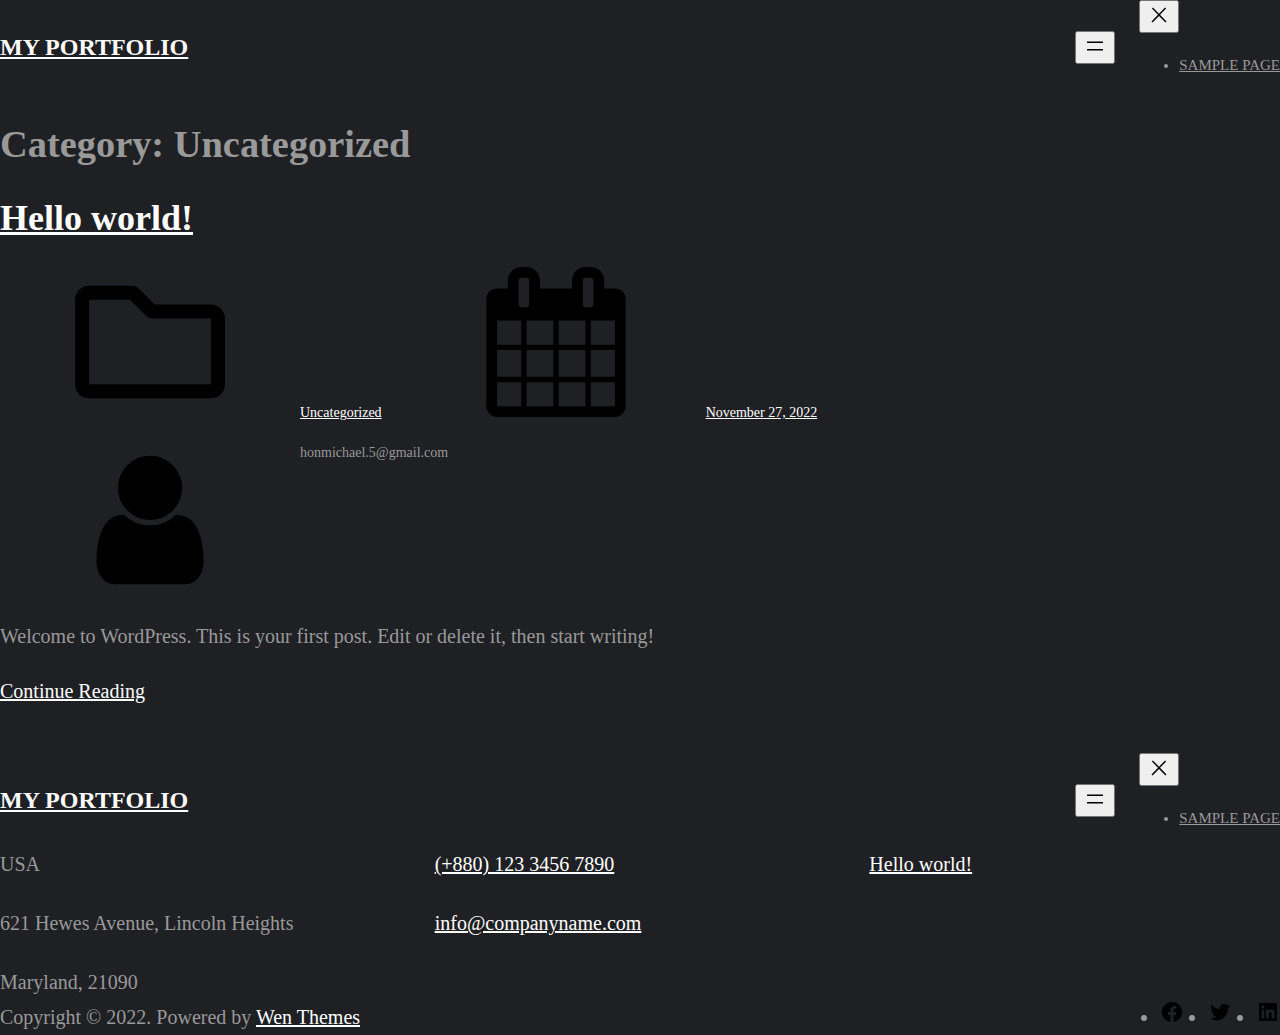
<file: static-files/simply-static-1-1669592417/index.php/category/uncategorized/index.html>
<!DOCTYPE html>
<html lang="en-US">
<head>
	<meta charset="UTF-8">
	<meta name="viewport" content="width=device-width, initial-scale=1">
<meta name="robots" content="max-image-preview:large">
<title>Uncategorized &#8211; My Portfolio</title>
<link rel="alternate" type="application/rss+xml" title="My Portfolio &raquo; Feed" href="https://flawlessmiken.github.io/flawlessPortfolio/index.php/feed/">
<link rel="alternate" type="application/rss+xml" title="My Portfolio &raquo; Comments Feed" href="https://flawlessmiken.github.io/flawlessPortfolio/index.php/comments/feed/">
<link rel="alternate" type="application/rss+xml" title="My Portfolio &raquo; Uncategorized Category Feed" href="https://flawlessmiken.github.io/flawlessPortfolio/index.php/category/uncategorized/feed/">
<script>
window._wpemojiSettings = {"baseUrl":"https:\/\/s.w.org\/images\/core\/emoji\/14.0.0\/72x72\/","ext":".png","svgUrl":"https:\/\/s.w.org\/images\/core\/emoji\/14.0.0\/svg\/","svgExt":".svg","source":{"concatemoji":"https:\/\/flawlessmiken.github.io\/flawlessPortfolio\/wp-includes\/js\/wp-emoji-release.min.js?ver=6.1.1"}};
/*! This file is auto-generated */
!function(e,a,t){var n,r,o,i=a.createElement("canvas"),p=i.getContext&&i.getContext("2d");function s(e,t){var a=String.fromCharCode,e=(p.clearRect(0,0,i.width,i.height),p.fillText(a.apply(this,e),0,0),i.toDataURL());return p.clearRect(0,0,i.width,i.height),p.fillText(a.apply(this,t),0,0),e===i.toDataURL()}function c(e){var t=a.createElement("script");t.src=e,t.defer=t.type="text/javascript",a.getElementsByTagName("head")[0].appendChild(t)}for(o=Array("flag","emoji"),t.supports={everything:!0,everythingExceptFlag:!0},r=0;r<o.length;r++)t.supports[o[r]]=function(e){if(p&&p.fillText)switch(p.textBaseline="top",p.font="600 32px Arial",e){case"flag":return s([127987,65039,8205,9895,65039],[127987,65039,8203,9895,65039])?!1:!s([55356,56826,55356,56819],[55356,56826,8203,55356,56819])&&!s([55356,57332,56128,56423,56128,56418,56128,56421,56128,56430,56128,56423,56128,56447],[55356,57332,8203,56128,56423,8203,56128,56418,8203,56128,56421,8203,56128,56430,8203,56128,56423,8203,56128,56447]);case"emoji":return!s([129777,127995,8205,129778,127999],[129777,127995,8203,129778,127999])}return!1}(o[r]),t.supports.everything=t.supports.everything&&t.supports[o[r]],"flag"!==o[r]&&(t.supports.everythingExceptFlag=t.supports.everythingExceptFlag&&t.supports[o[r]]);t.supports.everythingExceptFlag=t.supports.everythingExceptFlag&&!t.supports.flag,t.DOMReady=!1,t.readyCallback=function(){t.DOMReady=!0},t.supports.everything||(n=function(){t.readyCallback()},a.addEventListener?(a.addEventListener("DOMContentLoaded",n,!1),e.addEventListener("load",n,!1)):(e.attachEvent("onload",n),a.attachEvent("onreadystatechange",function(){"complete"===a.readyState&&t.readyCallback()})),(e=t.source||{}).concatemoji?c(e.concatemoji):e.wpemoji&&e.twemoji&&(c(e.twemoji),c(e.wpemoji)))}(window,document,window._wpemojiSettings);
</script>
<style>img.wp-smiley,
img.emoji {
	display: inline !important;
	border: none !important;
	box-shadow: none !important;
	height: 1em !important;
	width: 1em !important;
	margin: 0 0.07em !important;
	vertical-align: -0.1em !important;
	background: none !important;
	padding: 0 !important;
}</style>
	<style id="wp-block-site-logo-inline-css">.wp-block-site-logo{box-sizing:border-box;line-height:0}.wp-block-site-logo a{display:inline-block}.wp-block-site-logo.is-default-size img{width:120px;height:auto}.wp-block-site-logo img{height:auto;max-width:100%}.wp-block-site-logo a,.wp-block-site-logo img{border-radius:inherit}.wp-block-site-logo.aligncenter{margin-left:auto;margin-right:auto;text-align:center}.wp-block-site-logo.is-style-rounded{border-radius:9999px}</style>
<style id="wp-block-site-title-inline-css">.wp-block-site-title{font-size: var(--wp--custom--typography--font-size--heading-four);font-weight: var(--wp--custom--typography--font-weight--bold);line-height: 1.5;text-transform: uppercase;}</style>
<style id="wp-block-site-tagline-inline-css">.wp-block-site-tagline{font-size: var(--wp--preset--font-size--tiny);}</style>
<style id="wp-block-group-inline-css">.wp-block-group{box-sizing:border-box}
:where(.wp-block-group.has-background){padding:1.25em 2.375em}</style>
<style id="wp-block-page-list-inline-css">.wp-block-navigation .wp-block-page-list{display:flex;flex-direction:var(--navigation-layout-direction,initial);justify-content:var(--navigation-layout-justify,initial);align-items:var(--navigation-layout-align,initial);flex-wrap:var(--navigation-layout-wrap,wrap);background-color:inherit}.wp-block-navigation .wp-block-navigation-item{background-color:inherit}</style>
<link rel="stylesheet" id="wp-block-navigation-css" href="https://flawlessmiken.github.io/flawlessPortfolio/wp-includes/blocks/navigation/style.min.css?ver=6.1.1" media="all">
<style id="wp-block-navigation-inline-css">.wp-block-navigation{color: var(--wp--preset--color--body-text);font-size: var(--wp--preset--font-size--small);font-weight: var(--wp--custom--typography--font-weight--medium);line-height: 1.87;text-transform: uppercase;}
.wp-block-navigation a:where(:not(.wp-element-button)){color: inherit;}</style>
<style id="wp-block-template-part-inline-css">.wp-block-template-part.has-background{padding:1.25em 2.375em;margin-top:0;margin-bottom:0}</style>
<style id="wp-block-query-title-inline-css">.wp-block-query-title{box-sizing:border-box}
.wp-block-query-title{font-size: var(--wp--custom--typography--font-size--heading-one);font-weight: var(--wp--custom--typography--font-weight--semi-bold);line-height: var(--wp--custom--typography--line-height--heading-three);margin-bottom: var(--wp--custom--spacing--wp-comment-horizontal);}</style>
<style id="wp-block-post-featured-image-inline-css">.wp-block-post-featured-image{margin-left:0;margin-right:0}.wp-block-post-featured-image a{display:block}.wp-block-post-featured-image img{max-width:100%;width:100%;height:auto;vertical-align:bottom;box-sizing:border-box}.wp-block-post-featured-image.alignfull img,.wp-block-post-featured-image.alignwide img{width:100%}.wp-block-post-featured-image .wp-block-post-featured-image__overlay.has-background-dim{position:absolute;inset:0;background-color:#000}.wp-block-post-featured-image{position:relative}.wp-block-post-featured-image .wp-block-post-featured-image__overlay.has-background-gradient{background-color:transparent}.wp-block-post-featured-image .wp-block-post-featured-image__overlay.has-background-dim-0{opacity:0}.wp-block-post-featured-image .wp-block-post-featured-image__overlay.has-background-dim-10{opacity:.1}.wp-block-post-featured-image .wp-block-post-featured-image__overlay.has-background-dim-20{opacity:.2}.wp-block-post-featured-image .wp-block-post-featured-image__overlay.has-background-dim-30{opacity:.3}.wp-block-post-featured-image .wp-block-post-featured-image__overlay.has-background-dim-40{opacity:.4}.wp-block-post-featured-image .wp-block-post-featured-image__overlay.has-background-dim-50{opacity:.5}.wp-block-post-featured-image .wp-block-post-featured-image__overlay.has-background-dim-60{opacity:.6}.wp-block-post-featured-image .wp-block-post-featured-image__overlay.has-background-dim-70{opacity:.7}.wp-block-post-featured-image .wp-block-post-featured-image__overlay.has-background-dim-80{opacity:.8}.wp-block-post-featured-image .wp-block-post-featured-image__overlay.has-background-dim-90{opacity:.9}.wp-block-post-featured-image .wp-block-post-featured-image__overlay.has-background-dim-100{opacity:1}</style>
<style id="wp-block-post-terms-inline-css">.wp-block-post-terms__separator{white-space:pre-wrap}
.wp-block-post-terms{font-size: var(--wp--preset--font-size--extra-small);font-weight: var(--wp--custom--typography--font-weight--normal);line-height: var(--wp--custom--typography--line-height--normal);}</style>
<style id="wp-block-post-title-inline-css">.wp-block-post-title{word-break:break-word;box-sizing:border-box}.wp-block-post-title a{display:inline-block}
.wp-block-post-title{font-size: var(--wp--custom--typography--font-size--post-title);font-weight: var(--wp--custom--typography--font-weight--bold);line-height: var(--wp--custom--typography--line-height--post-title);}</style>
<style id="wp-block-post-date-inline-css">.wp-block-post-date{box-sizing:border-box}
.wp-block-post-date{color: var(--wp--preset--color--body-text);font-size: var(--wp--preset--font-size--extra-small);font-weight: var(--wp--custom--typography--font-weight--normal);line-height: var(--wp--custom--typography--line-height--normal);}</style>
<style id="wp-block-post-author-inline-css">.wp-block-post-author{display:flex;flex-wrap:wrap}.wp-block-post-author__byline{width:100%;margin-top:0;margin-bottom:0;font-size:.5em}.wp-block-post-author__avatar{margin-right:1em}.wp-block-post-author__bio{margin-bottom:.7em;font-size:.7em}.wp-block-post-author__content{flex-grow:1;flex-basis:0}.wp-block-post-author__name{margin:0}
.wp-block-post-author{font-size: var(--wp--preset--font-size--extra-small);font-weight: var(--wp--custom--typography--font-weight--normal);line-height: var(--wp--custom--typography--line-height--normal);}</style>
<style id="wp-block-paragraph-inline-css">.is-small-text{font-size:.875em}.is-regular-text{font-size:1em}.is-large-text{font-size:2.25em}.is-larger-text{font-size:3em}.has-drop-cap:not(:focus):first-letter{float:left;font-size:8.4em;line-height:.68;font-weight:100;margin:.05em .1em 0 0;text-transform:uppercase;font-style:normal}p.has-drop-cap.has-background{overflow:hidden}p.has-background{padding:1.25em 2.375em}:where(p.has-text-color:not(.has-link-color)) a{color:inherit}</style>
<style id="wp-block-post-excerpt-inline-css">.wp-block-post-excerpt__more-link{display:inline-block}</style>
<style id="wp-block-post-template-inline-css">.wp-block-post-template{margin-top:0;margin-bottom:0;max-width:100%;list-style:none;padding:0}.wp-block-post-template.wp-block-post-template{background:none}.wp-block-post-template.is-flex-container{flex-direction:row;display:flex;flex-wrap:wrap;gap:1.25em}.wp-block-post-template.is-flex-container li{margin:0;width:100%}@media (min-width:600px){.wp-block-post-template.is-flex-container.is-flex-container.columns-2>li{width:calc(50% - .625em)}.wp-block-post-template.is-flex-container.is-flex-container.columns-3>li{width:calc(33.33333% - .83333em)}.wp-block-post-template.is-flex-container.is-flex-container.columns-4>li{width:calc(25% - .9375em)}.wp-block-post-template.is-flex-container.is-flex-container.columns-5>li{width:calc(20% - 1em)}.wp-block-post-template.is-flex-container.is-flex-container.columns-6>li{width:calc(16.66667% - 1.04167em)}}</style>
<style id="wp-block-query-pagination-inline-css">.wp-block-query-pagination>.wp-block-query-pagination-next,.wp-block-query-pagination>.wp-block-query-pagination-numbers,.wp-block-query-pagination>.wp-block-query-pagination-previous{margin-right:.5em;margin-bottom:.5em}.wp-block-query-pagination>.wp-block-query-pagination-next:last-child,.wp-block-query-pagination>.wp-block-query-pagination-numbers:last-child,.wp-block-query-pagination>.wp-block-query-pagination-previous:last-child{margin-right:0}.wp-block-query-pagination.is-content-justification-space-between>.wp-block-query-pagination-next:last-child{margin-inline-start:auto}.wp-block-query-pagination.is-content-justification-space-between>.wp-block-query-pagination-previous:first-child{margin-inline-end:auto}.wp-block-query-pagination .wp-block-query-pagination-previous-arrow{margin-right:1ch;display:inline-block}.wp-block-query-pagination .wp-block-query-pagination-previous-arrow:not(.is-arrow-chevron){transform:scaleX(1)}.wp-block-query-pagination .wp-block-query-pagination-next-arrow{margin-left:1ch;display:inline-block}.wp-block-query-pagination .wp-block-query-pagination-next-arrow:not(.is-arrow-chevron){transform:scaleX(1)}.wp-block-query-pagination.aligncenter{justify-content:center}</style>
<style id="wp-block-columns-inline-css">.wp-block-columns{display:flex;margin-bottom:1.75em;box-sizing:border-box;flex-wrap:wrap!important;align-items:normal!important}@media (min-width:782px){.wp-block-columns{flex-wrap:nowrap!important}}.wp-block-columns.are-vertically-aligned-top{align-items:flex-start}.wp-block-columns.are-vertically-aligned-center{align-items:center}.wp-block-columns.are-vertically-aligned-bottom{align-items:flex-end}@media (max-width:781px){.wp-block-columns:not(.is-not-stacked-on-mobile)>.wp-block-column{flex-basis:100%!important}}@media (min-width:782px){.wp-block-columns:not(.is-not-stacked-on-mobile)>.wp-block-column{flex-basis:0;flex-grow:1}.wp-block-columns:not(.is-not-stacked-on-mobile)>.wp-block-column[style*=flex-basis]{flex-grow:0}}.wp-block-columns.is-not-stacked-on-mobile{flex-wrap:nowrap!important}.wp-block-columns.is-not-stacked-on-mobile>.wp-block-column{flex-basis:0;flex-grow:1}.wp-block-columns.is-not-stacked-on-mobile>.wp-block-column[style*=flex-basis]{flex-grow:0}:where(.wp-block-columns.has-background){padding:1.25em 2.375em}.wp-block-column{flex-grow:1;min-width:0;word-break:break-word;overflow-wrap:break-word}.wp-block-column.is-vertically-aligned-top{align-self:flex-start}.wp-block-column.is-vertically-aligned-center{align-self:center}.wp-block-column.is-vertically-aligned-bottom{align-self:flex-end}.wp-block-column.is-vertically-aligned-bottom,.wp-block-column.is-vertically-aligned-center,.wp-block-column.is-vertically-aligned-top{width:100%}</style>
<style id="wp-block-latest-posts-inline-css">.wp-block-latest-posts.alignleft{margin-right:2em}.wp-block-latest-posts.alignright{margin-left:2em}.wp-block-latest-posts.wp-block-latest-posts__list{list-style:none;padding-left:0}.wp-block-latest-posts.wp-block-latest-posts__list li{clear:both}.wp-block-latest-posts.is-grid{display:flex;flex-wrap:wrap;padding:0}.wp-block-latest-posts.is-grid li{margin:0 1.25em 1.25em 0;width:100%}@media (min-width:600px){.wp-block-latest-posts.columns-2 li{width:calc(50% - .625em)}.wp-block-latest-posts.columns-2 li:nth-child(2n){margin-right:0}.wp-block-latest-posts.columns-3 li{width:calc(33.33333% - .83333em)}.wp-block-latest-posts.columns-3 li:nth-child(3n){margin-right:0}.wp-block-latest-posts.columns-4 li{width:calc(25% - .9375em)}.wp-block-latest-posts.columns-4 li:nth-child(4n){margin-right:0}.wp-block-latest-posts.columns-5 li{width:calc(20% - 1em)}.wp-block-latest-posts.columns-5 li:nth-child(5n){margin-right:0}.wp-block-latest-posts.columns-6 li{width:calc(16.66667% - 1.04167em)}.wp-block-latest-posts.columns-6 li:nth-child(6n){margin-right:0}}.wp-block-latest-posts__post-author,.wp-block-latest-posts__post-date{display:block;font-size:.8125em}.wp-block-latest-posts__post-excerpt{margin-top:.5em;margin-bottom:1em}.wp-block-latest-posts__featured-image a{display:inline-block}.wp-block-latest-posts__featured-image img{height:auto;width:auto;max-width:100%}.wp-block-latest-posts__featured-image.alignleft{margin-right:1em;float:left}.wp-block-latest-posts__featured-image.alignright{margin-left:1em;float:right}.wp-block-latest-posts__featured-image.aligncenter{margin-bottom:1em;text-align:center}</style>
<link rel="stylesheet" id="wp-block-social-links-css" href="https://flawlessmiken.github.io/flawlessPortfolio/wp-includes/blocks/social-links/style.min.css?ver=6.1.1" media="all">
<style id="wp-block-library-inline-css">:root{--wp-admin-theme-color:#007cba;--wp-admin-theme-color--rgb:0,124,186;--wp-admin-theme-color-darker-10:#006ba1;--wp-admin-theme-color-darker-10--rgb:0,107,161;--wp-admin-theme-color-darker-20:#005a87;--wp-admin-theme-color-darker-20--rgb:0,90,135;--wp-admin-border-width-focus:2px}@media (-webkit-min-device-pixel-ratio:2),(min-resolution:192dpi){:root{--wp-admin-border-width-focus:1.5px}}.wp-element-button{cursor:pointer}:root{--wp--preset--font-size--normal:16px;--wp--preset--font-size--huge:42px}:root .has-very-light-gray-background-color{background-color:#eee}:root .has-very-dark-gray-background-color{background-color:#313131}:root .has-very-light-gray-color{color:#eee}:root .has-very-dark-gray-color{color:#313131}:root .has-vivid-green-cyan-to-vivid-cyan-blue-gradient-background{background:linear-gradient(135deg,#00d084,#0693e3)}:root .has-purple-crush-gradient-background{background:linear-gradient(135deg,#34e2e4,#4721fb 50%,#ab1dfe)}:root .has-hazy-dawn-gradient-background{background:linear-gradient(135deg,#faaca8,#dad0ec)}:root .has-subdued-olive-gradient-background{background:linear-gradient(135deg,#fafae1,#67a671)}:root .has-atomic-cream-gradient-background{background:linear-gradient(135deg,#fdd79a,#004a59)}:root .has-nightshade-gradient-background{background:linear-gradient(135deg,#330968,#31cdcf)}:root .has-midnight-gradient-background{background:linear-gradient(135deg,#020381,#2874fc)}.has-regular-font-size{font-size:1em}.has-larger-font-size{font-size:2.625em}.has-normal-font-size{font-size:var(--wp--preset--font-size--normal)}.has-huge-font-size{font-size:var(--wp--preset--font-size--huge)}.has-text-align-center{text-align:center}.has-text-align-left{text-align:left}.has-text-align-right{text-align:right}#end-resizable-editor-section{display:none}.aligncenter{clear:both}.items-justified-left{justify-content:flex-start}.items-justified-center{justify-content:center}.items-justified-right{justify-content:flex-end}.items-justified-space-between{justify-content:space-between}.screen-reader-text{border:0;clip:rect(1px,1px,1px,1px);clip-path:inset(50%);height:1px;margin:-1px;overflow:hidden;padding:0;position:absolute;width:1px;word-wrap:normal!important}.screen-reader-text:focus{background-color:#ddd;clip:auto!important;clip-path:none;color:#444;display:block;font-size:1em;height:auto;left:5px;line-height:normal;padding:15px 23px 14px;text-decoration:none;top:5px;width:auto;z-index:100000}html :where(.has-border-color){border-style:solid}html :where([style*=border-top-color]){border-top-style:solid}html :where([style*=border-right-color]){border-right-style:solid}html :where([style*=border-bottom-color]){border-bottom-style:solid}html :where([style*=border-left-color]){border-left-style:solid}html :where([style*=border-width]){border-style:solid}html :where([style*=border-top-width]){border-top-style:solid}html :where([style*=border-right-width]){border-right-style:solid}html :where([style*=border-bottom-width]){border-bottom-style:solid}html :where([style*=border-left-width]){border-left-style:solid}html :where(img[class*=wp-image-]){height:auto;max-width:100%}figure{margin:0 0 1em}</style>
<style id="global-styles-inline-css">body{--wp--preset--color--black: #000000;--wp--preset--color--cyan-bluish-gray: #abb8c3;--wp--preset--color--white: #ffffff;--wp--preset--color--pale-pink: #f78da7;--wp--preset--color--vivid-red: #cf2e2e;--wp--preset--color--luminous-vivid-orange: #ff6900;--wp--preset--color--luminous-vivid-amber: #fcb900;--wp--preset--color--light-green-cyan: #7bdcb5;--wp--preset--color--vivid-green-cyan: #00d084;--wp--preset--color--pale-cyan-blue: #8ed1fc;--wp--preset--color--vivid-cyan-blue: #0693e3;--wp--preset--color--vivid-purple: #9b51e0;--wp--preset--color--background: #1f2024;--wp--preset--color--foreground: #ffffff;--wp--preset--color--primary: #223d60;--wp--preset--color--secondary: #2a2b31;--wp--preset--color--tertiary: #121212;--wp--preset--color--text-link: #dc5d3e;--wp--preset--color--body-text: #999999;--wp--preset--color--border-color: #414346;--wp--preset--color--border-color-next: #223d60;--wp--preset--color--rose: #ff27a9;--wp--preset--color--bean-red: #ff575d;--wp--preset--color--ironside-grey: #666666;--wp--preset--color--white-smoke: #f6f6f6;--wp--preset--color--dune: #333333;--wp--preset--color--color-light: #fefefe;--wp--preset--color--color-dark: #010101;--wp--preset--color--woodsmoke: #0e0c0c;--wp--preset--gradient--vivid-cyan-blue-to-vivid-purple: linear-gradient(135deg,rgba(6,147,227,1) 0%,rgb(155,81,224) 100%);--wp--preset--gradient--light-green-cyan-to-vivid-green-cyan: linear-gradient(135deg,rgb(122,220,180) 0%,rgb(0,208,130) 100%);--wp--preset--gradient--luminous-vivid-amber-to-luminous-vivid-orange: linear-gradient(135deg,rgba(252,185,0,1) 0%,rgba(255,105,0,1) 100%);--wp--preset--gradient--luminous-vivid-orange-to-vivid-red: linear-gradient(135deg,rgba(255,105,0,1) 0%,rgb(207,46,46) 100%);--wp--preset--gradient--very-light-gray-to-cyan-bluish-gray: linear-gradient(135deg,rgb(238,238,238) 0%,rgb(169,184,195) 100%);--wp--preset--gradient--cool-to-warm-spectrum: linear-gradient(135deg,rgb(74,234,220) 0%,rgb(151,120,209) 20%,rgb(207,42,186) 40%,rgb(238,44,130) 60%,rgb(251,105,98) 80%,rgb(254,248,76) 100%);--wp--preset--gradient--blush-light-purple: linear-gradient(135deg,rgb(255,206,236) 0%,rgb(152,150,240) 100%);--wp--preset--gradient--blush-bordeaux: linear-gradient(135deg,rgb(254,205,165) 0%,rgb(254,45,45) 50%,rgb(107,0,62) 100%);--wp--preset--gradient--luminous-dusk: linear-gradient(135deg,rgb(255,203,112) 0%,rgb(199,81,192) 50%,rgb(65,88,208) 100%);--wp--preset--gradient--pale-ocean: linear-gradient(135deg,rgb(255,245,203) 0%,rgb(182,227,212) 50%,rgb(51,167,181) 100%);--wp--preset--gradient--electric-grass: linear-gradient(135deg,rgb(202,248,128) 0%,rgb(113,206,126) 100%);--wp--preset--gradient--midnight: linear-gradient(135deg,rgb(2,3,129) 0%,rgb(40,116,252) 100%);--wp--preset--gradient--vertical-secondary-to-tertiary: linear-gradient(to bottom,var(--wp--preset--color--secondary) 0%,var(--wp--preset--color--tertiary) 100%);--wp--preset--gradient--vertical-secondary-to-background: linear-gradient(to bottom,var(--wp--preset--color--secondary) 0%,var(--wp--preset--color--background) 100%);--wp--preset--gradient--vertical-tertiary-to-background: linear-gradient(to bottom,var(--wp--preset--color--tertiary) 0%,var(--wp--preset--color--background) 100%);--wp--preset--gradient--diagonal-primary-to-foreground: linear-gradient(to bottom right,var(--wp--preset--color--primary) 0%,var(--wp--preset--color--foreground) 100%);--wp--preset--gradient--diagonal-secondary-to-background: linear-gradient(to bottom right,var(--wp--preset--color--secondary) 50%,var(--wp--preset--color--background) 50%);--wp--preset--gradient--diagonal-background-to-secondary: linear-gradient(to bottom right,var(--wp--preset--color--background) 50%,var(--wp--preset--color--secondary) 50%);--wp--preset--gradient--diagonal-tertiary-to-background: linear-gradient(to bottom right,var(--wp--preset--color--tertiary) 50%,var(--wp--preset--color--background) 50%);--wp--preset--gradient--diagonal-background-to-tertiary: linear-gradient(to bottom right,var(--wp--preset--color--background) 50%,var(--wp--preset--color--tertiary) 50%);--wp--preset--gradient--horizontal-rose-to-bean-red: linear-gradient(to right,var(--wp--preset--color--rose) 0%,var(--wp--preset--color--bean-red) 100%);--wp--preset--gradient--horizontal-bean-red-to-rose: linear-gradient(to right,var(--wp--preset--color--bean-red) 0%,var(--wp--preset--color--rose) 100%);--wp--preset--duotone--dark-grayscale: url('#wp-duotone-dark-grayscale');--wp--preset--duotone--grayscale: url('#wp-duotone-grayscale');--wp--preset--duotone--purple-yellow: url('#wp-duotone-purple-yellow');--wp--preset--duotone--blue-red: url('#wp-duotone-blue-red');--wp--preset--duotone--midnight: url('#wp-duotone-midnight');--wp--preset--duotone--magenta-yellow: url('#wp-duotone-magenta-yellow');--wp--preset--duotone--purple-green: url('#wp-duotone-purple-green');--wp--preset--duotone--blue-orange: url('#wp-duotone-blue-orange');--wp--preset--duotone--foreground-and-background: url('#wp-duotone-foreground-and-background');--wp--preset--duotone--foreground-and-secondary: url('#wp-duotone-foreground-and-secondary');--wp--preset--duotone--foreground-and-tertiary: url('#wp-duotone-foreground-and-tertiary');--wp--preset--duotone--link-and-background: url('#wp-duotone-link-and-background');--wp--preset--duotone--link-and-secondary: url('#wp-duotone-link-and-secondary');--wp--preset--duotone--link-and-tertiary: url('#wp-duotone-link-and-tertiary');--wp--preset--font-size--small: 15px;--wp--preset--font-size--medium: 16px;--wp--preset--font-size--large: clamp(28px,4.2vw,32px);--wp--preset--font-size--x-large: 42px;--wp--preset--font-size--tiny: 13px;--wp--preset--font-size--extra-small: 14px;--wp--preset--font-size--upper-heading: 18px;--wp--preset--font-size--normal: clamp(18px,1.6vw,20px);--wp--preset--font-size--content-heading: clamp(22px,4.2vw,24px);--wp--preset--font-size--extra-large: clamp(32px,6vw,36px);--wp--preset--font-size--huge: clamp(36px,5.2vw,80px);--wp--preset--font-family--poppins: "Poppins", serif;--wp--preset--spacing--20: 0.44rem;--wp--preset--spacing--30: 0.67rem;--wp--preset--spacing--40: 1rem;--wp--preset--spacing--50: 1.5rem;--wp--preset--spacing--60: 2.25rem;--wp--preset--spacing--70: 3.38rem;--wp--preset--spacing--80: 5.06rem;--wp--custom--spacing--extra-small: clamp(28px, 3.5vw, 35px);--wp--custom--spacing--wp-post: clamp(30px, 3.5vw, 56px);--wp--custom--spacing--wp-comment-horizontal: clamp(30px, 3.7vw, 70px);--wp--custom--spacing--wp-comment-vertical: clamp(30px, 3.5vw, 49px);--wp--custom--spacing--wp-block-sidebar: clamp(0px, 5vw, 56px);--wp--custom--spacing--wp-block-sidebar-widget: clamp(30px, 3vw, 56px);--wp--custom--spacing--wp-block-page-numbers: clamp(49px, 3.3vw, 63px);--wp--custom--spacing--wp-footer-vertical: clamp(5px, 2.5vw, 45px);--wp--custom--spacing--normal: clamp(30px, 3.5vw, 40px);--wp--custom--spacing--small: max(1.75rem, 5vw);--wp--custom--spacing--medium: clamp(2rem, 8vw, calc(4 * var(--wp--style--block-gap)));--wp--custom--spacing--large: clamp(3.5rem, 10vw, 5.0625rem);--wp--custom--spacing--outer: var(--wp--custom--spacing--small, 1.25rem);--wp--custom--spacing--section-block-top: clamp(42px, 10vw, 150px);--wp--custom--spacing--section-block-bottom: clamp(12px, 6vw, 115px);--wp--custom--spacing--section-pricing-content: clamp(21px, 5.5vw, 42px);--wp--custom--spacing--main-block-gap: clamp(18px, 4.95vw, 76px);--wp--custom--spacing--testimonial-inner-gap: clamp(35px, 2.56vw, 49px);--wp--custom--typography--font-size--heading-one: clamp(36px, 3vw, 56px);--wp--custom--typography--font-size--heading-two: clamp(32px, 2.6vw, 49px);--wp--custom--typography--font-size--heading-three: clamp(28px, 1.9vw, 36px);--wp--custom--typography--font-size--heading-four: clamp(24px, 1.5vw, 28px);--wp--custom--typography--font-size--heading-five: clamp(22px, 1.3vw, 24px);--wp--custom--typography--font-size--heading-six: 18px;--wp--custom--typography--font-size--post-title: clamp(32px,6vw,36px);--wp--custom--typography--line-height--heading-one: 1.38;--wp--custom--typography--line-height--heading-two: 1.29;--wp--custom--typography--line-height--heading-three: 1.36;--wp--custom--typography--line-height--heading-four: 1.25;--wp--custom--typography--line-height--heading-five: 1.17;--wp--custom--typography--line-height--heading-six: 1.56;--wp--custom--typography--line-height--paragraph: 1.75;--wp--custom--typography--line-height--post-title: 1.36;--wp--custom--typography--line-height--extra-small: 21px;--wp--custom--typography--line-height--small: 28px;--wp--custom--typography--line-height--normal: normal;--wp--custom--typography--font-weight--light: 300;--wp--custom--typography--font-weight--normal: 400;--wp--custom--typography--font-weight--medium: 500;--wp--custom--typography--font-weight--semi-bold: 600;--wp--custom--typography--font-weight--bold: 700;--wp--custom--typography--font-weight--extra-bold: 800;--wp--custom--typography--font-weight--black: 900;}body { margin: 0;--wp--style--global--content-size: 760px;--wp--style--global--wide-size: 1400px; }.wp-site-blocks > .alignleft { float: left; margin-right: 2em; }.wp-site-blocks > .alignright { float: right; margin-left: 2em; }.wp-site-blocks > .aligncenter { justify-content: center; margin-left: auto; margin-right: auto; }.wp-site-blocks > * { margin-block-start: 0; margin-block-end: 0; }.wp-site-blocks > * + * { margin-block-start: 1.5rem; }body { --wp--style--block-gap: 1.5rem; }body .is-layout-flow > *{margin-block-start: 0;margin-block-end: 0;}body .is-layout-flow > * + *{margin-block-start: 1.5rem;margin-block-end: 0;}body .is-layout-constrained > *{margin-block-start: 0;margin-block-end: 0;}body .is-layout-constrained > * + *{margin-block-start: 1.5rem;margin-block-end: 0;}body .is-layout-flex{gap: 1.5rem;}body .is-layout-flow > .alignleft{float: left;margin-inline-start: 0;margin-inline-end: 2em;}body .is-layout-flow > .alignright{float: right;margin-inline-start: 2em;margin-inline-end: 0;}body .is-layout-flow > .aligncenter{margin-left: auto !important;margin-right: auto !important;}body .is-layout-constrained > .alignleft{float: left;margin-inline-start: 0;margin-inline-end: 2em;}body .is-layout-constrained > .alignright{float: right;margin-inline-start: 2em;margin-inline-end: 0;}body .is-layout-constrained > .aligncenter{margin-left: auto !important;margin-right: auto !important;}body .is-layout-constrained > :where(:not(.alignleft):not(.alignright):not(.alignfull)){max-width: var(--wp--style--global--content-size);margin-left: auto !important;margin-right: auto !important;}body .is-layout-constrained > .alignwide{max-width: var(--wp--style--global--wide-size);}body .is-layout-flex{display: flex;}body .is-layout-flex{flex-wrap: wrap;align-items: center;}body .is-layout-flex > *{margin: 0;}body{background-color: var(--wp--preset--color--background);color: var(--wp--preset--color--body-text);font-family: var(--wp--preset--font-family--poppins);font-size: var(--wp--preset--font-size--normal);line-height: var(--wp--custom--typography--line-height--paragraph);padding-top: 0px;padding-right: 0px;padding-bottom: 0px;padding-left: 0px;}a:where(:not(.wp-element-button)){color: var(--wp--preset--color--foreground);text-decoration: underline;}h1{font-size: var(--wp--custom--typography--font-size--heading-one);line-height: var(--wp--custom--typography--line-height--heading-one);}h2{font-size: var(--wp--custom--typography--font-size--heading-two);line-height: var(--wp--custom--typography--line-height--heading-two);}h3{font-size: var(--wp--custom--typography--font-size--heading-three);line-height: var(--wp--custom--typography--line-height--heading-three);}h4{font-size: var(--wp--custom--typography--font-size--heading-four);line-height: var(--wp--custom--typography--line-height--heading-four);}h5{font-size: var(--wp--custom--typography--font-size--heading-five);line-height: var(--wp--custom--typography--line-height--heading-five);}h6{font-size: var(--wp--custom--typography--font-size--heading-six);line-height: var(--wp--custom--typography--line-height--heading-six);}.wp-element-button, .wp-block-button__link{background-color: #32373c;border-width: 0;color: #fff;font-family: inherit;font-size: inherit;line-height: inherit;padding: calc(0.667em + 2px) calc(1.333em + 2px);text-decoration: none;}.has-black-color{color: var(--wp--preset--color--black) !important;}.has-cyan-bluish-gray-color{color: var(--wp--preset--color--cyan-bluish-gray) !important;}.has-white-color{color: var(--wp--preset--color--white) !important;}.has-pale-pink-color{color: var(--wp--preset--color--pale-pink) !important;}.has-vivid-red-color{color: var(--wp--preset--color--vivid-red) !important;}.has-luminous-vivid-orange-color{color: var(--wp--preset--color--luminous-vivid-orange) !important;}.has-luminous-vivid-amber-color{color: var(--wp--preset--color--luminous-vivid-amber) !important;}.has-light-green-cyan-color{color: var(--wp--preset--color--light-green-cyan) !important;}.has-vivid-green-cyan-color{color: var(--wp--preset--color--vivid-green-cyan) !important;}.has-pale-cyan-blue-color{color: var(--wp--preset--color--pale-cyan-blue) !important;}.has-vivid-cyan-blue-color{color: var(--wp--preset--color--vivid-cyan-blue) !important;}.has-vivid-purple-color{color: var(--wp--preset--color--vivid-purple) !important;}.has-background-color{color: var(--wp--preset--color--background) !important;}.has-foreground-color{color: var(--wp--preset--color--foreground) !important;}.has-primary-color{color: var(--wp--preset--color--primary) !important;}.has-secondary-color{color: var(--wp--preset--color--secondary) !important;}.has-tertiary-color{color: var(--wp--preset--color--tertiary) !important;}.has-text-link-color{color: var(--wp--preset--color--text-link) !important;}.has-body-text-color{color: var(--wp--preset--color--body-text) !important;}.has-border-color-color{color: var(--wp--preset--color--border-color) !important;}.has-border-color-next-color{color: var(--wp--preset--color--border-color-next) !important;}.has-rose-color{color: var(--wp--preset--color--rose) !important;}.has-bean-red-color{color: var(--wp--preset--color--bean-red) !important;}.has-ironside-grey-color{color: var(--wp--preset--color--ironside-grey) !important;}.has-white-smoke-color{color: var(--wp--preset--color--white-smoke) !important;}.has-dune-color{color: var(--wp--preset--color--dune) !important;}.has-color-light-color{color: var(--wp--preset--color--color-light) !important;}.has-color-dark-color{color: var(--wp--preset--color--color-dark) !important;}.has-woodsmoke-color{color: var(--wp--preset--color--woodsmoke) !important;}.has-black-background-color{background-color: var(--wp--preset--color--black) !important;}.has-cyan-bluish-gray-background-color{background-color: var(--wp--preset--color--cyan-bluish-gray) !important;}.has-white-background-color{background-color: var(--wp--preset--color--white) !important;}.has-pale-pink-background-color{background-color: var(--wp--preset--color--pale-pink) !important;}.has-vivid-red-background-color{background-color: var(--wp--preset--color--vivid-red) !important;}.has-luminous-vivid-orange-background-color{background-color: var(--wp--preset--color--luminous-vivid-orange) !important;}.has-luminous-vivid-amber-background-color{background-color: var(--wp--preset--color--luminous-vivid-amber) !important;}.has-light-green-cyan-background-color{background-color: var(--wp--preset--color--light-green-cyan) !important;}.has-vivid-green-cyan-background-color{background-color: var(--wp--preset--color--vivid-green-cyan) !important;}.has-pale-cyan-blue-background-color{background-color: var(--wp--preset--color--pale-cyan-blue) !important;}.has-vivid-cyan-blue-background-color{background-color: var(--wp--preset--color--vivid-cyan-blue) !important;}.has-vivid-purple-background-color{background-color: var(--wp--preset--color--vivid-purple) !important;}.has-background-background-color{background-color: var(--wp--preset--color--background) !important;}.has-foreground-background-color{background-color: var(--wp--preset--color--foreground) !important;}.has-primary-background-color{background-color: var(--wp--preset--color--primary) !important;}.has-secondary-background-color{background-color: var(--wp--preset--color--secondary) !important;}.has-tertiary-background-color{background-color: var(--wp--preset--color--tertiary) !important;}.has-text-link-background-color{background-color: var(--wp--preset--color--text-link) !important;}.has-body-text-background-color{background-color: var(--wp--preset--color--body-text) !important;}.has-border-color-background-color{background-color: var(--wp--preset--color--border-color) !important;}.has-border-color-next-background-color{background-color: var(--wp--preset--color--border-color-next) !important;}.has-rose-background-color{background-color: var(--wp--preset--color--rose) !important;}.has-bean-red-background-color{background-color: var(--wp--preset--color--bean-red) !important;}.has-ironside-grey-background-color{background-color: var(--wp--preset--color--ironside-grey) !important;}.has-white-smoke-background-color{background-color: var(--wp--preset--color--white-smoke) !important;}.has-dune-background-color{background-color: var(--wp--preset--color--dune) !important;}.has-color-light-background-color{background-color: var(--wp--preset--color--color-light) !important;}.has-color-dark-background-color{background-color: var(--wp--preset--color--color-dark) !important;}.has-woodsmoke-background-color{background-color: var(--wp--preset--color--woodsmoke) !important;}.has-black-border-color{border-color: var(--wp--preset--color--black) !important;}.has-cyan-bluish-gray-border-color{border-color: var(--wp--preset--color--cyan-bluish-gray) !important;}.has-white-border-color{border-color: var(--wp--preset--color--white) !important;}.has-pale-pink-border-color{border-color: var(--wp--preset--color--pale-pink) !important;}.has-vivid-red-border-color{border-color: var(--wp--preset--color--vivid-red) !important;}.has-luminous-vivid-orange-border-color{border-color: var(--wp--preset--color--luminous-vivid-orange) !important;}.has-luminous-vivid-amber-border-color{border-color: var(--wp--preset--color--luminous-vivid-amber) !important;}.has-light-green-cyan-border-color{border-color: var(--wp--preset--color--light-green-cyan) !important;}.has-vivid-green-cyan-border-color{border-color: var(--wp--preset--color--vivid-green-cyan) !important;}.has-pale-cyan-blue-border-color{border-color: var(--wp--preset--color--pale-cyan-blue) !important;}.has-vivid-cyan-blue-border-color{border-color: var(--wp--preset--color--vivid-cyan-blue) !important;}.has-vivid-purple-border-color{border-color: var(--wp--preset--color--vivid-purple) !important;}.has-background-border-color{border-color: var(--wp--preset--color--background) !important;}.has-foreground-border-color{border-color: var(--wp--preset--color--foreground) !important;}.has-primary-border-color{border-color: var(--wp--preset--color--primary) !important;}.has-secondary-border-color{border-color: var(--wp--preset--color--secondary) !important;}.has-tertiary-border-color{border-color: var(--wp--preset--color--tertiary) !important;}.has-text-link-border-color{border-color: var(--wp--preset--color--text-link) !important;}.has-body-text-border-color{border-color: var(--wp--preset--color--body-text) !important;}.has-border-color-border-color{border-color: var(--wp--preset--color--border-color) !important;}.has-border-color-next-border-color{border-color: var(--wp--preset--color--border-color-next) !important;}.has-rose-border-color{border-color: var(--wp--preset--color--rose) !important;}.has-bean-red-border-color{border-color: var(--wp--preset--color--bean-red) !important;}.has-ironside-grey-border-color{border-color: var(--wp--preset--color--ironside-grey) !important;}.has-white-smoke-border-color{border-color: var(--wp--preset--color--white-smoke) !important;}.has-dune-border-color{border-color: var(--wp--preset--color--dune) !important;}.has-color-light-border-color{border-color: var(--wp--preset--color--color-light) !important;}.has-color-dark-border-color{border-color: var(--wp--preset--color--color-dark) !important;}.has-woodsmoke-border-color{border-color: var(--wp--preset--color--woodsmoke) !important;}.has-vivid-cyan-blue-to-vivid-purple-gradient-background{background: var(--wp--preset--gradient--vivid-cyan-blue-to-vivid-purple) !important;}.has-light-green-cyan-to-vivid-green-cyan-gradient-background{background: var(--wp--preset--gradient--light-green-cyan-to-vivid-green-cyan) !important;}.has-luminous-vivid-amber-to-luminous-vivid-orange-gradient-background{background: var(--wp--preset--gradient--luminous-vivid-amber-to-luminous-vivid-orange) !important;}.has-luminous-vivid-orange-to-vivid-red-gradient-background{background: var(--wp--preset--gradient--luminous-vivid-orange-to-vivid-red) !important;}.has-very-light-gray-to-cyan-bluish-gray-gradient-background{background: var(--wp--preset--gradient--very-light-gray-to-cyan-bluish-gray) !important;}.has-cool-to-warm-spectrum-gradient-background{background: var(--wp--preset--gradient--cool-to-warm-spectrum) !important;}.has-blush-light-purple-gradient-background{background: var(--wp--preset--gradient--blush-light-purple) !important;}.has-blush-bordeaux-gradient-background{background: var(--wp--preset--gradient--blush-bordeaux) !important;}.has-luminous-dusk-gradient-background{background: var(--wp--preset--gradient--luminous-dusk) !important;}.has-pale-ocean-gradient-background{background: var(--wp--preset--gradient--pale-ocean) !important;}.has-electric-grass-gradient-background{background: var(--wp--preset--gradient--electric-grass) !important;}.has-midnight-gradient-background{background: var(--wp--preset--gradient--midnight) !important;}.has-vertical-secondary-to-tertiary-gradient-background{background: var(--wp--preset--gradient--vertical-secondary-to-tertiary) !important;}.has-vertical-secondary-to-background-gradient-background{background: var(--wp--preset--gradient--vertical-secondary-to-background) !important;}.has-vertical-tertiary-to-background-gradient-background{background: var(--wp--preset--gradient--vertical-tertiary-to-background) !important;}.has-diagonal-primary-to-foreground-gradient-background{background: var(--wp--preset--gradient--diagonal-primary-to-foreground) !important;}.has-diagonal-secondary-to-background-gradient-background{background: var(--wp--preset--gradient--diagonal-secondary-to-background) !important;}.has-diagonal-background-to-secondary-gradient-background{background: var(--wp--preset--gradient--diagonal-background-to-secondary) !important;}.has-diagonal-tertiary-to-background-gradient-background{background: var(--wp--preset--gradient--diagonal-tertiary-to-background) !important;}.has-diagonal-background-to-tertiary-gradient-background{background: var(--wp--preset--gradient--diagonal-background-to-tertiary) !important;}.has-horizontal-rose-to-bean-red-gradient-background{background: var(--wp--preset--gradient--horizontal-rose-to-bean-red) !important;}.has-horizontal-bean-red-to-rose-gradient-background{background: var(--wp--preset--gradient--horizontal-bean-red-to-rose) !important;}.has-small-font-size{font-size: var(--wp--preset--font-size--small) !important;}.has-medium-font-size{font-size: var(--wp--preset--font-size--medium) !important;}.has-large-font-size{font-size: var(--wp--preset--font-size--large) !important;}.has-x-large-font-size{font-size: var(--wp--preset--font-size--x-large) !important;}.has-tiny-font-size{font-size: var(--wp--preset--font-size--tiny) !important;}.has-extra-small-font-size{font-size: var(--wp--preset--font-size--extra-small) !important;}.has-upper-heading-font-size{font-size: var(--wp--preset--font-size--upper-heading) !important;}.has-normal-font-size{font-size: var(--wp--preset--font-size--normal) !important;}.has-content-heading-font-size{font-size: var(--wp--preset--font-size--content-heading) !important;}.has-extra-large-font-size{font-size: var(--wp--preset--font-size--extra-large) !important;}.has-huge-font-size{font-size: var(--wp--preset--font-size--huge) !important;}.has-poppins-font-family{font-family: var(--wp--preset--font-family--poppins) !important;}</style>
<style id="core-block-supports-inline-css">.wp-block-navigation.wp-container-4,.wp-block-navigation.wp-container-24{justify-content:flex-end;}.wp-block-group.wp-container-5,.wp-block-query-pagination.wp-container-13,.wp-block-group.wp-container-25,.wp-block-group.wp-container-39{justify-content:space-between;}.wp-block-columns.wp-container-18,.wp-block-columns.wp-container-34{flex-wrap:nowrap;}</style>
<style id="wp-webfonts-inline-css">@font-face{font-family:Poppins;font-style:normal;font-weight:300;font-display:fallback;src:local(Poppins), url('https://flawlessmiken.github.io/flawlessPortfolio/wp-content/themes/kelsey/assets/fonts/poppins/Poppins-Light.woff2') format('woff2');font-stretch:normal;}@font-face{font-family:Poppins;font-style:normal;font-weight:400;font-display:fallback;src:local(Poppins), url('https://flawlessmiken.github.io/flawlessPortfolio/wp-content/themes/kelsey/assets/fonts/poppins/Poppins-Regular.woff2') format('woff2');font-stretch:normal;}@font-face{font-family:Poppins;font-style:italic;font-weight:400;font-display:fallback;src:local(Poppins), url('https://flawlessmiken.github.io/flawlessPortfolio/wp-content/themes/kelsey/assets/fonts/poppins/Poppins-Italic.woff2') format('woff2');font-stretch:normal;}@font-face{font-family:Poppins;font-style:normal;font-weight:500;font-display:fallback;src:local(Poppins), url('https://flawlessmiken.github.io/flawlessPortfolio/wp-content/themes/kelsey/assets/fonts/poppins/Poppins-Medium.woff2') format('woff2');font-stretch:normal;}@font-face{font-family:Poppins;font-style:normal;font-weight:600;font-display:fallback;src:local(Poppins), url('https://flawlessmiken.github.io/flawlessPortfolio/wp-content/themes/kelsey/assets/fonts/poppins/Poppins-SemiBold.woff2') format('woff2');font-stretch:normal;}@font-face{font-family:Poppins;font-style:normal;font-weight:700;font-display:fallback;src:local(Poppins), url('https://flawlessmiken.github.io/flawlessPortfolio/wp-content/themes/kelsey/assets/fonts/poppins/Poppins-Bold.woff2') format('woff2');font-stretch:normal;}@font-face{font-family:Poppins;font-style:normal;font-weight:800;font-display:fallback;src:local(Poppins), url('https://flawlessmiken.github.io/flawlessPortfolio/wp-content/themes/kelsey/assets/fonts/poppins/Poppins-ExtraBold.woff2') format('woff2');font-stretch:normal;}@font-face{font-family:Poppins;font-style:normal;font-weight:900;font-display:fallback;src:local(Poppins), url('https://flawlessmiken.github.io/flawlessPortfolio/wp-content/themes/kelsey/assets/fonts/poppins/Poppins-Black.woff2') format('woff2');font-stretch:normal;}</style>
<link rel="stylesheet" id="kelsey-style-css" href="https://flawlessmiken.github.io/flawlessPortfolio/wp-content/themes/kelsey/style.css?ver=1.0.3" media="all">
<script src="https://flawlessmiken.github.io/flawlessPortfolio/wp-includes/blocks/navigation/view.min.js?ver=c24330f635f5cb9d5e0e" id="wp-block-navigation-view-js"></script>
<script src="https://flawlessmiken.github.io/flawlessPortfolio/wp-includes/blocks/navigation/view-modal.min.js?ver=45f05135277abf0b0408" id="wp-block-navigation-view-2-js"></script>
<link rel="https://api.w.org/" href="https://flawlessmiken.github.io/flawlessPortfolio/index.php/wp-json/">
<link rel="alternate" type="application/json" href="https://flawlessmiken.github.io/flawlessPortfolio/index.php/wp-json/wp/v2/categories/1">
<link rel="EditURI" type="application/rsd+xml" title="RSD" href="https://flawlessmiken.github.io/flawlessPortfolio/xmlrpc.php?rsd">
<link rel="wlwmanifest" type="application/wlwmanifest+xml" href="https://flawlessmiken.github.io/flawlessPortfolio/wp-includes/wlwmanifest.xml">
<meta name="generator" content="WordPress 6.1.1">
</head>

<body class="archive category category-uncategorized category-1 wp-embed-responsive">
<svg xmlns="http://www.w3.org/2000/svg" viewbox="0 0 0 0" width="0" height="0" focusable="false" role="none" style="visibility: hidden; position: absolute; left: -9999px; overflow: hidden;"><defs><filter id="wp-duotone-dark-grayscale"><fecolormatrix color-interpolation-filters="sRGB" type="matrix" values=" .299 .587 .114 0 0 .299 .587 .114 0 0 .299 .587 .114 0 0 .299 .587 .114 0 0 "></fecolormatrix><fecomponenttransfer color-interpolation-filters="sRGB"><fefuncr type="table" tablevalues="0 0.49803921568627"></fefuncr><fefuncg type="table" tablevalues="0 0.49803921568627"></fefuncg><fefuncb type="table" tablevalues="0 0.49803921568627"></fefuncb><fefunca type="table" tablevalues="1 1"></fefunca></fecomponenttransfer><fecomposite in2="SourceGraphic" operator="in"></fecomposite></filter></defs></svg><svg xmlns="http://www.w3.org/2000/svg" viewbox="0 0 0 0" width="0" height="0" focusable="false" role="none" style="visibility: hidden; position: absolute; left: -9999px; overflow: hidden;"><defs><filter id="wp-duotone-grayscale"><fecolormatrix color-interpolation-filters="sRGB" type="matrix" values=" .299 .587 .114 0 0 .299 .587 .114 0 0 .299 .587 .114 0 0 .299 .587 .114 0 0 "></fecolormatrix><fecomponenttransfer color-interpolation-filters="sRGB"><fefuncr type="table" tablevalues="0 1"></fefuncr><fefuncg type="table" tablevalues="0 1"></fefuncg><fefuncb type="table" tablevalues="0 1"></fefuncb><fefunca type="table" tablevalues="1 1"></fefunca></fecomponenttransfer><fecomposite in2="SourceGraphic" operator="in"></fecomposite></filter></defs></svg><svg xmlns="http://www.w3.org/2000/svg" viewbox="0 0 0 0" width="0" height="0" focusable="false" role="none" style="visibility: hidden; position: absolute; left: -9999px; overflow: hidden;"><defs><filter id="wp-duotone-purple-yellow"><fecolormatrix color-interpolation-filters="sRGB" type="matrix" values=" .299 .587 .114 0 0 .299 .587 .114 0 0 .299 .587 .114 0 0 .299 .587 .114 0 0 "></fecolormatrix><fecomponenttransfer color-interpolation-filters="sRGB"><fefuncr type="table" tablevalues="0.54901960784314 0.98823529411765"></fefuncr><fefuncg type="table" tablevalues="0 1"></fefuncg><fefuncb type="table" tablevalues="0.71764705882353 0.25490196078431"></fefuncb><fefunca type="table" tablevalues="1 1"></fefunca></fecomponenttransfer><fecomposite in2="SourceGraphic" operator="in"></fecomposite></filter></defs></svg><svg xmlns="http://www.w3.org/2000/svg" viewbox="0 0 0 0" width="0" height="0" focusable="false" role="none" style="visibility: hidden; position: absolute; left: -9999px; overflow: hidden;"><defs><filter id="wp-duotone-blue-red"><fecolormatrix color-interpolation-filters="sRGB" type="matrix" values=" .299 .587 .114 0 0 .299 .587 .114 0 0 .299 .587 .114 0 0 .299 .587 .114 0 0 "></fecolormatrix><fecomponenttransfer color-interpolation-filters="sRGB"><fefuncr type="table" tablevalues="0 1"></fefuncr><fefuncg type="table" tablevalues="0 0.27843137254902"></fefuncg><fefuncb type="table" tablevalues="0.5921568627451 0.27843137254902"></fefuncb><fefunca type="table" tablevalues="1 1"></fefunca></fecomponenttransfer><fecomposite in2="SourceGraphic" operator="in"></fecomposite></filter></defs></svg><svg xmlns="http://www.w3.org/2000/svg" viewbox="0 0 0 0" width="0" height="0" focusable="false" role="none" style="visibility: hidden; position: absolute; left: -9999px; overflow: hidden;"><defs><filter id="wp-duotone-midnight"><fecolormatrix color-interpolation-filters="sRGB" type="matrix" values=" .299 .587 .114 0 0 .299 .587 .114 0 0 .299 .587 .114 0 0 .299 .587 .114 0 0 "></fecolormatrix><fecomponenttransfer color-interpolation-filters="sRGB"><fefuncr type="table" tablevalues="0 0"></fefuncr><fefuncg type="table" tablevalues="0 0.64705882352941"></fefuncg><fefuncb type="table" tablevalues="0 1"></fefuncb><fefunca type="table" tablevalues="1 1"></fefunca></fecomponenttransfer><fecomposite in2="SourceGraphic" operator="in"></fecomposite></filter></defs></svg><svg xmlns="http://www.w3.org/2000/svg" viewbox="0 0 0 0" width="0" height="0" focusable="false" role="none" style="visibility: hidden; position: absolute; left: -9999px; overflow: hidden;"><defs><filter id="wp-duotone-magenta-yellow"><fecolormatrix color-interpolation-filters="sRGB" type="matrix" values=" .299 .587 .114 0 0 .299 .587 .114 0 0 .299 .587 .114 0 0 .299 .587 .114 0 0 "></fecolormatrix><fecomponenttransfer color-interpolation-filters="sRGB"><fefuncr type="table" tablevalues="0.78039215686275 1"></fefuncr><fefuncg type="table" tablevalues="0 0.94901960784314"></fefuncg><fefuncb type="table" tablevalues="0.35294117647059 0.47058823529412"></fefuncb><fefunca type="table" tablevalues="1 1"></fefunca></fecomponenttransfer><fecomposite in2="SourceGraphic" operator="in"></fecomposite></filter></defs></svg><svg xmlns="http://www.w3.org/2000/svg" viewbox="0 0 0 0" width="0" height="0" focusable="false" role="none" style="visibility: hidden; position: absolute; left: -9999px; overflow: hidden;"><defs><filter id="wp-duotone-purple-green"><fecolormatrix color-interpolation-filters="sRGB" type="matrix" values=" .299 .587 .114 0 0 .299 .587 .114 0 0 .299 .587 .114 0 0 .299 .587 .114 0 0 "></fecolormatrix><fecomponenttransfer color-interpolation-filters="sRGB"><fefuncr type="table" tablevalues="0.65098039215686 0.40392156862745"></fefuncr><fefuncg type="table" tablevalues="0 1"></fefuncg><fefuncb type="table" tablevalues="0.44705882352941 0.4"></fefuncb><fefunca type="table" tablevalues="1 1"></fefunca></fecomponenttransfer><fecomposite in2="SourceGraphic" operator="in"></fecomposite></filter></defs></svg><svg xmlns="http://www.w3.org/2000/svg" viewbox="0 0 0 0" width="0" height="0" focusable="false" role="none" style="visibility: hidden; position: absolute; left: -9999px; overflow: hidden;"><defs><filter id="wp-duotone-blue-orange"><fecolormatrix color-interpolation-filters="sRGB" type="matrix" values=" .299 .587 .114 0 0 .299 .587 .114 0 0 .299 .587 .114 0 0 .299 .587 .114 0 0 "></fecolormatrix><fecomponenttransfer color-interpolation-filters="sRGB"><fefuncr type="table" tablevalues="0.098039215686275 1"></fefuncr><fefuncg type="table" tablevalues="0 0.66274509803922"></fefuncg><fefuncb type="table" tablevalues="0.84705882352941 0.41960784313725"></fefuncb><fefunca type="table" tablevalues="1 1"></fefunca></fecomponenttransfer><fecomposite in2="SourceGraphic" operator="in"></fecomposite></filter></defs></svg><svg xmlns="http://www.w3.org/2000/svg" viewbox="0 0 0 0" width="0" height="0" focusable="false" role="none" style="visibility: hidden; position: absolute; left: -9999px; overflow: hidden;"><defs><filter id="wp-duotone-foreground-and-background"><fecolormatrix color-interpolation-filters="sRGB" type="matrix" values=" .299 .587 .114 0 0 .299 .587 .114 0 0 .299 .587 .114 0 0 .299 .587 .114 0 0 "></fecolormatrix><fecomponenttransfer color-interpolation-filters="sRGB"><fefuncr type="table" tablevalues="1 0.12156862745098"></fefuncr><fefuncg type="table" tablevalues="1 0.12549019607843"></fefuncg><fefuncb type="table" tablevalues="1 0.14117647058824"></fefuncb><fefunca type="table" tablevalues="1 1"></fefunca></fecomponenttransfer><fecomposite in2="SourceGraphic" operator="in"></fecomposite></filter></defs></svg><svg xmlns="http://www.w3.org/2000/svg" viewbox="0 0 0 0" width="0" height="0" focusable="false" role="none" style="visibility: hidden; position: absolute; left: -9999px; overflow: hidden;"><defs><filter id="wp-duotone-foreground-and-secondary"><fecolormatrix color-interpolation-filters="sRGB" type="matrix" values=" .299 .587 .114 0 0 .299 .587 .114 0 0 .299 .587 .114 0 0 .299 .587 .114 0 0 "></fecolormatrix><fecomponenttransfer color-interpolation-filters="sRGB"><fefuncr type="table" tablevalues="1 0.16470588235294"></fefuncr><fefuncg type="table" tablevalues="1 0.16862745098039"></fefuncg><fefuncb type="table" tablevalues="1 0.1921568627451"></fefuncb><fefunca type="table" tablevalues="1 1"></fefunca></fecomponenttransfer><fecomposite in2="SourceGraphic" operator="in"></fecomposite></filter></defs></svg><svg xmlns="http://www.w3.org/2000/svg" viewbox="0 0 0 0" width="0" height="0" focusable="false" role="none" style="visibility: hidden; position: absolute; left: -9999px; overflow: hidden;"><defs><filter id="wp-duotone-foreground-and-tertiary"><fecolormatrix color-interpolation-filters="sRGB" type="matrix" values=" .299 .587 .114 0 0 .299 .587 .114 0 0 .299 .587 .114 0 0 .299 .587 .114 0 0 "></fecolormatrix><fecomponenttransfer color-interpolation-filters="sRGB"><fefuncr type="table" tablevalues="1 0.070588235294118"></fefuncr><fefuncg type="table" tablevalues="1 0.070588235294118"></fefuncg><fefuncb type="table" tablevalues="1 0.070588235294118"></fefuncb><fefunca type="table" tablevalues="1 1"></fefunca></fecomponenttransfer><fecomposite in2="SourceGraphic" operator="in"></fecomposite></filter></defs></svg><svg xmlns="http://www.w3.org/2000/svg" viewbox="0 0 0 0" width="0" height="0" focusable="false" role="none" style="visibility: hidden; position: absolute; left: -9999px; overflow: hidden;"><defs><filter id="wp-duotone-link-and-background"><fecolormatrix color-interpolation-filters="sRGB" type="matrix" values=" .299 .587 .114 0 0 .299 .587 .114 0 0 .299 .587 .114 0 0 .299 .587 .114 0 0 "></fecolormatrix><fecomponenttransfer color-interpolation-filters="sRGB"><fefuncr type="table" tablevalues="0.86274509803922 0.12156862745098"></fefuncr><fefuncg type="table" tablevalues="0.36470588235294 0.12549019607843"></fefuncg><fefuncb type="table" tablevalues="0.24313725490196 0.14117647058824"></fefuncb><fefunca type="table" tablevalues="1 1"></fefunca></fecomponenttransfer><fecomposite in2="SourceGraphic" operator="in"></fecomposite></filter></defs></svg><svg xmlns="http://www.w3.org/2000/svg" viewbox="0 0 0 0" width="0" height="0" focusable="false" role="none" style="visibility: hidden; position: absolute; left: -9999px; overflow: hidden;"><defs><filter id="wp-duotone-link-and-secondary"><fecolormatrix color-interpolation-filters="sRGB" type="matrix" values=" .299 .587 .114 0 0 .299 .587 .114 0 0 .299 .587 .114 0 0 .299 .587 .114 0 0 "></fecolormatrix><fecomponenttransfer color-interpolation-filters="sRGB"><fefuncr type="table" tablevalues="0.86274509803922 0.16470588235294"></fefuncr><fefuncg type="table" tablevalues="0.36470588235294 0.16862745098039"></fefuncg><fefuncb type="table" tablevalues="0.24313725490196 0.1921568627451"></fefuncb><fefunca type="table" tablevalues="1 1"></fefunca></fecomponenttransfer><fecomposite in2="SourceGraphic" operator="in"></fecomposite></filter></defs></svg><svg xmlns="http://www.w3.org/2000/svg" viewbox="0 0 0 0" width="0" height="0" focusable="false" role="none" style="visibility: hidden; position: absolute; left: -9999px; overflow: hidden;"><defs><filter id="wp-duotone-link-and-tertiary"><fecolormatrix color-interpolation-filters="sRGB" type="matrix" values=" .299 .587 .114 0 0 .299 .587 .114 0 0 .299 .587 .114 0 0 .299 .587 .114 0 0 "></fecolormatrix><fecomponenttransfer color-interpolation-filters="sRGB"><fefuncr type="table" tablevalues="0.86274509803922 0.070588235294118"></fefuncr><fefuncg type="table" tablevalues="0.36470588235294 0.070588235294118"></fefuncg><fefuncb type="table" tablevalues="0.24313725490196 0.070588235294118"></fefuncb><fefunca type="table" tablevalues="1 1"></fefunca></fecomponenttransfer><fecomposite in2="SourceGraphic" operator="in"></fecomposite></filter></defs></svg>
<div class="wp-site-blocks">
<header class="wp-block-template-part">
	<div class="is-layout-constrained wp-block-group alignfull site-header">
		
		<div class="is-content-justification-space-between is-layout-flex wp-container-5 wp-block-group alignfull is-style-kelsey-padding-0">
			
			<div class="is-layout-flex wp-block-group">
				
	
				
				<div class="is-layout-flow wp-block-group site-branding">
					<h1 class="wp-block-site-title"><a href="https://flawlessmiken.github.io/flawlessPortfolio" target="_self" rel="home">My Portfolio</a></h1>
	
					
				</div>
				
			</div>
			
	
			<nav class="is-content-justification-right is-layout-flex wp-container-4 is-responsive items-justified-right is-fallback wp-block-navigation" aria-label=""><button aria-haspopup="true" aria-label="Open menu" class="wp-block-navigation__responsive-container-open " data-micromodal-trigger="modal-3"><svg width="24" height="24" xmlns="http://www.w3.org/2000/svg" viewbox="0 0 24 24" aria-hidden="true" focusable="false"><rect x="4" y="7.5" width="16" height="1.5"></rect><rect x="4" y="15" width="16" height="1.5"></rect></svg></button>
			<div class="wp-block-navigation__responsive-container  " id="modal-3">
				<div class="wp-block-navigation__responsive-close" tabindex="-1" data-micromodal-close>
					<div class="wp-block-navigation__responsive-dialog" aria-label="Menu">
							<button aria-label="Close menu" data-micromodal-close class="wp-block-navigation__responsive-container-close"><svg xmlns="http://www.w3.org/2000/svg" viewbox="0 0 24 24" width="24" height="24" aria-hidden="true" focusable="false"><path d="M13 11.8l6.1-6.3-1-1-6.1 6.2-6.1-6.2-1 1 6.1 6.3-6.5 6.7 1 1 6.5-6.6 6.5 6.6 1-1z"></path></svg></button>
						<div class="wp-block-navigation__responsive-container-content" id="modal-3-content">
							<ul class="wp-block-page-list"><li class="wp-block-pages-list__item wp-block-navigation-item open-on-hover-click"><a class="wp-block-pages-list__item__link wp-block-navigation-item__content" href="https://flawlessmiken.github.io/flawlessPortfolio/index.php/sample-page/">Sample Page</a></li></ul>
						</div>
					</div>
				</div>
			</div></nav>
		</div>
		
	</div>
	
</header>


	<div class="is-layout-constrained wp-block-group no-margin-top archive-header-without-bg-wrapper">
		
		<div class="is-layout-flow wp-block-group alignwide">
			<h1 class="has-text-align-left wp-block-query-title">Category: <span>Uncategorized</span>
</h1>

			
		</div>
		
	</div>
	


<main class="is-layout-flow wp-block-group">
    <div class="is-layout-constrained wp-block-group">
    <div class="is-layout-flex wp-container-18 wp-block-columns alignwide wp-block-sidebar-on-right">
    <div class="is-layout-flow wp-block-column" style="flex-basis:68.572%">
    <div class="is-layout-flow wp-block-group">
    <div class="is-layout-constrained wp-block-query alignfull">
<ul class="is-layout-flow alignfull wp-block-post-template"><li class="wp-block-post post-1 post type-post status-publish format-standard hentry category-uncategorized">
    
    <div class="is-layout-constrained wp-block-group">
    
    
    <div class="is-layout-flow wp-block-group alignwide alignfull wp-block-post-container">
    
    <h2 class="wp-block-post-title"><a href="https://flawlessmiken.github.io/flawlessPortfolio/index.php/2022/11/27/hello-world/" target="_self">Hello world!</a></h2>
    
    
    <div class="is-layout-flex wp-block-group wp-block-post-meta">
<div class="taxonomy-category wp-block-post-terms flex">
<svg class="icon icon-category" aria-hidden="true" role="img"> <use href="#icon-category" xlink:href="#icon-category"></use> </svg><a href="https://flawlessmiken.github.io/flawlessPortfolio/index.php/category/uncategorized/" rel="tag">Uncategorized</a>
</div>
    
    <div class="wp-block-post-date flex">
<svg class="icon icon-calendar" aria-hidden="true" role="img"> <use href="#icon-calendar" xlink:href="#icon-calendar"></use> </svg><time datetime="2022-11-27T22:24:33+00:00"><a href="https://flawlessmiken.github.io/flawlessPortfolio/index.php/2022/11/27/hello-world/">November 27, 2022</a></time>
</div>
    
    <div class="wp-block-post-author flex">
<svg class="icon icon-user" aria-hidden="true" role="img"> <use href="#icon-user" xlink:href="#icon-user"></use> </svg><div class="wp-block-post-author__content"><p class="wp-block-post-author__name">honmichael.5@gmail.com</p></div>
</div>
</div>
    
    
    <div class="wp-block-post-excerpt">
<p class="wp-block-post-excerpt__excerpt">Welcome to WordPress. This is your first post. Edit or delete it, then start writing!</p>
<p class="wp-block-post-excerpt__more-text"><a class="wp-block-post-excerpt__more-link" href="https://flawlessmiken.github.io/flawlessPortfolio/index.php/2022/11/27/hello-world/">Continue Reading</a></p>
</div>
</div>
    </div>
    
    </li></ul>
    
    </div>
    </div>
    </div>
    
    
    
    <div class="is-layout-flow wp-block-column wp-block-column-sidebar" style="flex-basis:28.572%"><div class="wp-block-template-part"></div></div>
    </div>
    </div>
    </main>
    
<footer class="wp-block-template-part">
	<div class="is-layout-constrained wp-block-group alignfull site-footer">
		
		<div class="is-content-justification-space-between is-layout-flex wp-container-25 wp-block-group alignwide is-style-kelsey-padding-0">
			
			<div class="is-layout-flex wp-block-group">
				
	
				
				<div class="is-layout-flow wp-block-group site-branding">
					<h1 class="wp-block-site-title"><a href="https://flawlessmiken.github.io/flawlessPortfolio" target="_self" rel="home">My Portfolio</a></h1>
	
					
				</div>
				
			</div>
			
	
			<nav class="is-content-justification-right is-layout-flex wp-container-24 is-responsive items-justified-right is-fallback wp-block-navigation" aria-label=""><button aria-haspopup="true" aria-label="Open menu" class="wp-block-navigation__responsive-container-open " data-micromodal-trigger="modal-23"><svg width="24" height="24" xmlns="http://www.w3.org/2000/svg" viewbox="0 0 24 24" aria-hidden="true" focusable="false"><rect x="4" y="7.5" width="16" height="1.5"></rect><rect x="4" y="15" width="16" height="1.5"></rect></svg></button>
			<div class="wp-block-navigation__responsive-container  " id="modal-23">
				<div class="wp-block-navigation__responsive-close" tabindex="-1" data-micromodal-close>
					<div class="wp-block-navigation__responsive-dialog" aria-label="Menu">
							<button aria-label="Close menu" data-micromodal-close class="wp-block-navigation__responsive-container-close"><svg xmlns="http://www.w3.org/2000/svg" viewbox="0 0 24 24" width="24" height="24" aria-hidden="true" focusable="false"><path d="M13 11.8l6.1-6.3-1-1-6.1 6.2-6.1-6.2-1 1 6.1 6.3-6.5 6.7 1 1 6.5-6.6 6.5 6.6 1-1z"></path></svg></button>
						<div class="wp-block-navigation__responsive-container-content" id="modal-23-content">
							<ul class="wp-block-page-list"><li class="wp-block-pages-list__item wp-block-navigation-item open-on-hover-click"><a class="wp-block-pages-list__item__link wp-block-navigation-item__content" href="https://flawlessmiken.github.io/flawlessPortfolio/index.php/sample-page/">Sample Page</a></li></ul>
						</div>
					</div>
				</div>
			</div></nav>
		</div>
		
	</div>
	

	<div class="is-layout-constrained wp-block-group alignfull footer-contact-info">
		
		<div class="is-layout-constrained wp-block-group alignwide wp-block-footer wp-block-widget-area">
			
			<div class="is-layout-flow wp-block-group alignwide">
				
				<div class="is-layout-flex wp-container-34 wp-block-columns wp-block-footer-widget-area-columns footer-contact-info-columns">
					
					<div class="is-layout-flow wp-block-column wp-block-widget">
						
						<div class="is-layout-flow wp-block-group footer-contact-info-address">
							
							<p>USA</p>
							
							
							<p>621 Hewes Avenue, Lincoln Heights</p>
							
							
							<p>Maryland, 21090</p>
							
						</div>
						
					</div>
					
	
					
					<div class="is-layout-flow wp-block-column wp-block-widget">
						
						<div class="is-layout-flow wp-block-group">
							
							<p class="phone-contact"><a href="tel:+8801234567890">(+880) 123 3456 7890</a></p>
							
						</div>
						
	
						
						<div class="is-layout-flow wp-block-group">
							
							<p><a href="mailto:info@companyname.com">info@companyname.com</a></p>
							
						</div>
						
					</div>
					
	
					
					<div class="is-layout-flow wp-block-column wp-block-widget">
						
						<div class="is-layout-flow wp-block-group">
							<ul class="wp-block-latest-posts__list wp-block-latest-posts">
<li><a class="wp-block-latest-posts__post-title" href="https://flawlessmiken.github.io/flawlessPortfolio/index.php/2022/11/27/hello-world/">Hello world!</a></li>
</ul>
						</div>
						
					</div>
					
				</div>
				
			</div>
			
		</div>
		
	</div>
	

					<div class="is-layout-constrained wp-block-group alignfull">
						
						<div class="is-layout-constrained wp-block-group alignfull wp-block-footer  wp-block-site-generator">
							
							<div class="is-content-justification-space-between is-layout-flex wp-container-39 wp-block-group alignwide wp-block-site-info">
								
								<p> Copyright &copy; 2022. Powered by <a href="https://wenthemes.com/" rel="nofollow">Wen Themes</a></p>
								

								
								<ul class="is-layout-flex wp-block-social-links has-icon-color is-style-logos-only">
									<li class="wp-social-link wp-social-link-facebook wp-block-social-link"><a class="wp-block-social-link-anchor"><svg width="24" height="24" viewbox="0 0 24 24" version="1.1" xmlns="http://www.w3.org/2000/svg" aria-hidden="true" focusable="false"><path d="M12 2C6.5 2 2 6.5 2 12c0 5 3.7 9.1 8.4 9.9v-7H7.9V12h2.5V9.8c0-2.5 1.5-3.9 3.8-3.9 1.1 0 2.2.2 2.2.2v2.5h-1.3c-1.2 0-1.6.8-1.6 1.6V12h2.8l-.4 2.9h-2.3v7C18.3 21.1 22 17 22 12c0-5.5-4.5-10-10-10z"></path></svg><span class="wp-block-social-link-label screen-reader-text">Facebook</span></a></li>

									<li class="wp-social-link wp-social-link-twitter wp-block-social-link"><a class="wp-block-social-link-anchor"><svg width="24" height="24" viewbox="0 0 24 24" version="1.1" xmlns="http://www.w3.org/2000/svg" aria-hidden="true" focusable="false"><path d="M22.23,5.924c-0.736,0.326-1.527,0.547-2.357,0.646c0.847-0.508,1.498-1.312,1.804-2.27 c-0.793,0.47-1.671,0.812-2.606,0.996C18.324,4.498,17.257,4,16.077,4c-2.266,0-4.103,1.837-4.103,4.103 c0,0.322,0.036,0.635,0.106,0.935C8.67,8.867,5.647,7.234,3.623,4.751C3.27,5.357,3.067,6.062,3.067,6.814 c0,1.424,0.724,2.679,1.825,3.415c-0.673-0.021-1.305-0.206-1.859-0.513c0,0.017,0,0.034,0,0.052c0,1.988,1.414,3.647,3.292,4.023 c-0.344,0.094-0.707,0.144-1.081,0.144c-0.264,0-0.521-0.026-0.772-0.074c0.522,1.63,2.038,2.816,3.833,2.85 c-1.404,1.1-3.174,1.756-5.096,1.756c-0.331,0-0.658-0.019-0.979-0.057c1.816,1.164,3.973,1.843,6.29,1.843 c7.547,0,11.675-6.252,11.675-11.675c0-0.178-0.004-0.355-0.012-0.531C20.985,7.47,21.68,6.747,22.23,5.924z"></path></svg><span class="wp-block-social-link-label screen-reader-text">Twitter</span></a></li>

									<li class="wp-social-link wp-social-link-linkedin wp-block-social-link"><a class="wp-block-social-link-anchor"><svg width="24" height="24" viewbox="0 0 24 24" version="1.1" xmlns="http://www.w3.org/2000/svg" aria-hidden="true" focusable="false"><path d="M19.7,3H4.3C3.582,3,3,3.582,3,4.3v15.4C3,20.418,3.582,21,4.3,21h15.4c0.718,0,1.3-0.582,1.3-1.3V4.3 C21,3.582,20.418,3,19.7,3z M8.339,18.338H5.667v-8.59h2.672V18.338z M7.004,8.574c-0.857,0-1.549-0.694-1.549-1.548 c0-0.855,0.691-1.548,1.549-1.548c0.854,0,1.547,0.694,1.547,1.548C8.551,7.881,7.858,8.574,7.004,8.574z M18.339,18.338h-2.669 v-4.177c0-0.996-0.017-2.278-1.387-2.278c-1.389,0-1.601,1.086-1.601,2.206v4.249h-2.667v-8.59h2.559v1.174h0.037 c0.356-0.675,1.227-1.387,2.526-1.387c2.703,0,3.203,1.779,3.203,4.092V18.338z"></path></svg><span class="wp-block-social-link-label screen-reader-text">LinkedIn</span></a></li>
								</ul>
								
							</div>
							
						</div>
						
					</div>
					
</footer>
</div>

		<style id="skip-link-styles">.skip-link.screen-reader-text {
			border: 0;
			clip: rect(1px,1px,1px,1px);
			clip-path: inset(50%);
			height: 1px;
			margin: -1px;
			overflow: hidden;
			padding: 0;
			position: absolute !important;
			width: 1px;
			word-wrap: normal !important;
		}

		.skip-link.screen-reader-text:focus {
			background-color: #eee;
			clip: auto !important;
			clip-path: none;
			color: #444;
			display: block;
			font-size: 1em;
			height: auto;
			left: 5px;
			line-height: normal;
			padding: 15px 23px 14px;
			text-decoration: none;
			top: 5px;
			width: auto;
			z-index: 100000;
		}</style>
		<script>( function() {
		var skipLinkTarget = document.querySelector( 'main' ),
			sibling,
			skipLinkTargetID,
			skipLink;

		// Early exit if a skip-link target can't be located.
		if ( ! skipLinkTarget ) {
			return;
		}

		// Get the site wrapper.
		// The skip-link will be injected in the beginning of it.
		sibling = document.querySelector( '.wp-site-blocks' );

		// Early exit if the root element was not found.
		if ( ! sibling ) {
			return;
		}

		// Get the skip-link target's ID, and generate one if it doesn't exist.
		skipLinkTargetID = skipLinkTarget.id;
		if ( ! skipLinkTargetID ) {
			skipLinkTargetID = 'wp--skip-link--target';
			skipLinkTarget.id = skipLinkTargetID;
		}

		// Create the skip link.
		skipLink = document.createElement( 'a' );
		skipLink.classList.add( 'skip-link', 'screen-reader-text' );
		skipLink.href = '#' + skipLinkTargetID;
		skipLink.innerHTML = 'Skip to content';

		// Inject the skip link.
		sibling.parentElement.insertBefore( skipLink, sibling );
	}() );</script>
	<svg style="position: absolute; width: 0; height: 0; overflow: hidden;" version="1.1" xmlns="http://www.w3.org/2000/svg" xmlns:xlink="http://www.w3.org/1999/xlink">
<defs>
<symbol id="icon-behance" viewbox="0 0 37 32">
<path class="path1" d="M33 6.054h-9.125v2.214h9.125v-2.214zM28.5 13.661q-1.607 0-2.607 0.938t-1.107 2.545h7.286q-0.321-3.482-3.571-3.482zM28.786 24.107q1.125 0 2.179-0.571t1.357-1.554h3.946q-1.786 5.482-7.625 5.482-3.821 0-6.080-2.357t-2.259-6.196q0-3.714 2.33-6.17t6.009-2.455q2.464 0 4.295 1.214t2.732 3.196 0.902 4.429q0 0.304-0.036 0.839h-11.75q0 1.982 1.027 3.063t2.973 1.080zM4.946 23.214h5.286q3.661 0 3.661-2.982 0-3.214-3.554-3.214h-5.393v6.196zM4.946 13.625h5.018q1.393 0 2.205-0.652t0.813-2.027q0-2.571-3.393-2.571h-4.643v5.25zM0 4.536h10.607q1.554 0 2.768 0.25t2.259 0.848 1.607 1.723 0.563 2.75q0 3.232-3.071 4.696 2.036 0.571 3.071 2.054t1.036 3.643q0 1.339-0.438 2.438t-1.179 1.848-1.759 1.268-2.161 0.75-2.393 0.232h-10.911v-22.5z"></path>
</symbol>

<symbol id="icon-deviantart" viewbox="0 0 18 32">
<path class="path1" d="M18.286 5.411l-5.411 10.393 0.429 0.554h4.982v7.411h-9.054l-0.786 0.536-2.536 4.875-0.536 0.536h-5.375v-5.411l5.411-10.411-0.429-0.536h-4.982v-7.411h9.054l0.786-0.536 2.536-4.875 0.536-0.536h5.375v5.411z"></path>
</symbol>

<symbol id="icon-medium" viewbox="0 0 32 32">
<path class="path1" d="M10.661 7.518v20.946q0 0.446-0.223 0.759t-0.652 0.313q-0.304 0-0.589-0.143l-8.304-4.161q-0.375-0.179-0.634-0.598t-0.259-0.83v-20.357q0-0.357 0.179-0.607t0.518-0.25q0.25 0 0.786 0.268l9.125 4.571q0.054 0.054 0.054 0.089zM11.804 9.321l9.536 15.464-9.536-4.75v-10.714zM32 9.643v18.821q0 0.446-0.25 0.723t-0.679 0.277-0.839-0.232l-7.875-3.929zM31.946 7.5q0 0.054-4.58 7.491t-5.366 8.705l-6.964-11.321 5.786-9.411q0.304-0.5 0.929-0.5 0.25 0 0.464 0.107l9.661 4.821q0.071 0.036 0.071 0.107z"></path>
</symbol>

<symbol id="icon-slideshare" viewbox="0 0 32 32">
<path class="path1" d="M15.589 13.214q0 1.482-1.134 2.545t-2.723 1.063-2.723-1.063-1.134-2.545q0-1.5 1.134-2.554t2.723-1.054 2.723 1.054 1.134 2.554zM24.554 13.214q0 1.482-1.125 2.545t-2.732 1.063q-1.589 0-2.723-1.063t-1.134-2.545q0-1.5 1.134-2.554t2.723-1.054q1.607 0 2.732 1.054t1.125 2.554zM28.571 16.429v-11.911q0-1.554-0.571-2.205t-1.982-0.652h-19.857q-1.482 0-2.009 0.607t-0.527 2.25v12.018q0.768 0.411 1.58 0.714t1.446 0.5 1.446 0.33 1.268 0.196 1.25 0.071 1.045 0.009 1.009-0.036 0.795-0.036q1.214-0.018 1.696 0.482 0.107 0.107 0.179 0.161 0.464 0.446 1.089 0.911 0.125-1.625 2.107-1.554 0.089 0 0.652 0.027t0.768 0.036 0.813 0.018 0.946-0.018 0.973-0.080 1.089-0.152 1.107-0.241 1.196-0.348 1.205-0.482 1.286-0.616zM31.482 16.339q-2.161 2.661-6.643 4.5 1.5 5.089-0.411 8.304-1.179 2.018-3.268 2.643-1.857 0.571-3.25-0.268-1.536-0.911-1.464-2.929l-0.018-5.821v-0.018q-0.143-0.036-0.438-0.107t-0.42-0.089l-0.018 6.036q0.071 2.036-1.482 2.929-1.411 0.839-3.268 0.268-2.089-0.643-3.25-2.679-1.875-3.214-0.393-8.268-4.482-1.839-6.643-4.5-0.446-0.661-0.071-1.125t1.071 0.018q0.054 0.036 0.196 0.125t0.196 0.143v-12.393q0-1.286 0.839-2.196t2.036-0.911h22.446q1.196 0 2.036 0.911t0.839 2.196v12.393l0.375-0.268q0.696-0.482 1.071-0.018t-0.071 1.125z"></path>
</symbol>

<symbol id="icon-snapchat-ghost" viewbox="0 0 30 32">
<path class="path1" d="M15.143 2.286q2.393-0.018 4.295 1.223t2.92 3.438q0.482 1.036 0.482 3.196 0 0.839-0.161 3.411 0.25 0.125 0.5 0.125 0.321 0 0.911-0.241t0.911-0.241q0.518 0 1 0.321t0.482 0.821q0 0.571-0.563 0.964t-1.232 0.563-1.232 0.518-0.563 0.848q0 0.268 0.214 0.768 0.661 1.464 1.83 2.679t2.58 1.804q0.5 0.214 1.429 0.411 0.5 0.107 0.5 0.625 0 1.25-3.911 1.839-0.125 0.196-0.196 0.696t-0.25 0.83-0.589 0.33q-0.357 0-1.107-0.116t-1.143-0.116q-0.661 0-1.107 0.089-0.571 0.089-1.125 0.402t-1.036 0.679-1.036 0.723-1.357 0.598-1.768 0.241q-0.929 0-1.723-0.241t-1.339-0.598-1.027-0.723-1.036-0.679-1.107-0.402q-0.464-0.089-1.125-0.089-0.429 0-1.17 0.134t-1.045 0.134q-0.446 0-0.625-0.33t-0.25-0.848-0.196-0.714q-3.911-0.589-3.911-1.839 0-0.518 0.5-0.625 0.929-0.196 1.429-0.411 1.393-0.571 2.58-1.804t1.83-2.679q0.214-0.5 0.214-0.768 0-0.5-0.563-0.848t-1.241-0.527-1.241-0.563-0.563-0.938q0-0.482 0.464-0.813t0.982-0.33q0.268 0 0.857 0.232t0.946 0.232q0.321 0 0.571-0.125-0.161-2.536-0.161-3.393 0-2.179 0.482-3.214 1.143-2.446 3.071-3.536t4.714-1.125z"></path>
</symbol>

<symbol id="icon-yelp" viewbox="0 0 27 32">
<path class="path1" d="M13.804 23.554v2.268q-0.018 5.214-0.107 5.446-0.214 0.571-0.911 0.714-0.964 0.161-3.241-0.679t-2.902-1.589q-0.232-0.268-0.304-0.643-0.018-0.214 0.071-0.464 0.071-0.179 0.607-0.839t3.232-3.857q0.018 0 1.071-1.25 0.268-0.339 0.705-0.438t0.884 0.063q0.429 0.179 0.67 0.518t0.223 0.75zM11.143 19.071q-0.054 0.982-0.929 1.25l-2.143 0.696q-4.911 1.571-5.214 1.571-0.625-0.036-0.964-0.643-0.214-0.446-0.304-1.339-0.143-1.357 0.018-2.973t0.536-2.223 1-0.571q0.232 0 3.607 1.375 1.25 0.518 2.054 0.839l1.5 0.607q0.411 0.161 0.634 0.545t0.205 0.866zM25.893 24.375q-0.125 0.964-1.634 2.875t-2.42 2.268q-0.661 0.25-1.125-0.125-0.25-0.179-3.286-5.125l-0.839-1.375q-0.25-0.375-0.205-0.821t0.348-0.821q0.625-0.768 1.482-0.464 0.018 0.018 2.125 0.714 3.625 1.179 4.321 1.42t0.839 0.366q0.5 0.393 0.393 1.089zM13.893 13.089q0.089 1.821-0.964 2.179-1.036 0.304-2.036-1.268l-6.75-10.679q-0.143-0.625 0.339-1.107 0.732-0.768 3.705-1.598t4.009-0.563q0.714 0.179 0.875 0.804 0.054 0.321 0.393 5.455t0.429 6.777zM25.714 15.018q0.054 0.696-0.464 1.054-0.268 0.179-5.875 1.536-1.196 0.268-1.625 0.411l0.018-0.036q-0.411 0.107-0.821-0.071t-0.661-0.571q-0.536-0.839 0-1.554 0.018-0.018 1.339-1.821 2.232-3.054 2.679-3.643t0.607-0.696q0.5-0.339 1.161-0.036 0.857 0.411 2.196 2.384t1.446 2.991v0.054z"></path>
</symbol>

<symbol id="icon-vine" viewbox="0 0 27 32">
<path class="path1" d="M26.732 14.768v3.536q-1.804 0.411-3.536 0.411-1.161 2.429-2.955 4.839t-3.241 3.848-2.286 1.902q-1.429 0.804-2.893-0.054-0.5-0.304-1.080-0.777t-1.518-1.491-1.83-2.295-1.92-3.286-1.884-4.357-1.634-5.616-1.259-6.964h5.054q0.464 3.893 1.25 7.116t1.866 5.661 2.17 4.205 2.5 3.482q3.018-3.018 5.125-7.25-2.536-1.286-3.982-3.929t-1.446-5.946q0-3.429 1.857-5.616t5.071-2.188q3.179 0 4.875 1.884t1.696 5.313q0 2.839-1.036 5.107-0.125 0.018-0.348 0.054t-0.821 0.036-1.125-0.107-1.107-0.455-0.902-0.92q0.554-1.839 0.554-3.286 0-1.554-0.518-2.357t-1.411-0.804q-0.946 0-1.518 0.884t-0.571 2.509q0 3.321 1.875 5.241t4.768 1.92q1.107 0 2.161-0.25z"></path>
</symbol>

<symbol id="icon-vk" viewbox="0 0 35 32">
<path class="path1" d="M34.232 9.286q0.411 1.143-2.679 5.25-0.429 0.571-1.161 1.518-1.393 1.786-1.607 2.339-0.304 0.732 0.25 1.446 0.304 0.375 1.446 1.464h0.018l0.071 0.071q2.518 2.339 3.411 3.946 0.054 0.089 0.116 0.223t0.125 0.473-0.009 0.607-0.446 0.491-1.054 0.223l-4.571 0.071q-0.429 0.089-1-0.089t-0.929-0.393l-0.357-0.214q-0.536-0.375-1.25-1.143t-1.223-1.384-1.089-1.036-1.009-0.277q-0.054 0.018-0.143 0.063t-0.304 0.259-0.384 0.527-0.304 0.929-0.116 1.384q0 0.268-0.063 0.491t-0.134 0.33l-0.071 0.089q-0.321 0.339-0.946 0.393h-2.054q-1.268 0.071-2.607-0.295t-2.348-0.946-1.839-1.179-1.259-1.027l-0.446-0.429q-0.179-0.179-0.491-0.536t-1.277-1.625-1.893-2.696-2.188-3.768-2.33-4.857q-0.107-0.286-0.107-0.482t0.054-0.286l0.071-0.107q0.268-0.339 1.018-0.339l4.893-0.036q0.214 0.036 0.411 0.116t0.286 0.152l0.089 0.054q0.286 0.196 0.429 0.571 0.357 0.893 0.821 1.848t0.732 1.455l0.286 0.518q0.518 1.071 1 1.857t0.866 1.223 0.741 0.688 0.607 0.25 0.482-0.089q0.036-0.018 0.089-0.089t0.214-0.393 0.241-0.839 0.17-1.446 0-2.232q-0.036-0.714-0.161-1.304t-0.25-0.821l-0.107-0.214q-0.446-0.607-1.518-0.768-0.232-0.036 0.089-0.429 0.304-0.339 0.679-0.536 0.946-0.464 4.268-0.429 1.464 0.018 2.411 0.232 0.357 0.089 0.598 0.241t0.366 0.429 0.188 0.571 0.063 0.813-0.018 0.982-0.045 1.259-0.027 1.473q0 0.196-0.018 0.75t-0.009 0.857 0.063 0.723 0.205 0.696 0.402 0.438q0.143 0.036 0.304 0.071t0.464-0.196 0.679-0.616 0.929-1.196 1.214-1.92q1.071-1.857 1.911-4.018 0.071-0.179 0.179-0.313t0.196-0.188l0.071-0.054 0.089-0.045t0.232-0.054 0.357-0.009l5.143-0.036q0.696-0.089 1.143 0.045t0.554 0.295z"></path>
</symbol>

<symbol id="icon-search" viewbox="0 0 30 32">
<path class="path1" d="M20.571 14.857q0-3.304-2.348-5.652t-5.652-2.348-5.652 2.348-2.348 5.652 2.348 5.652 5.652 2.348 5.652-2.348 2.348-5.652zM29.714 29.714q0 0.929-0.679 1.607t-1.607 0.679q-0.964 0-1.607-0.679l-6.125-6.107q-3.196 2.214-7.125 2.214-2.554 0-4.884-0.991t-4.018-2.679-2.679-4.018-0.991-4.884 0.991-4.884 2.679-4.018 4.018-2.679 4.884-0.991 4.884 0.991 4.018 2.679 2.679 4.018 0.991 4.884q0 3.929-2.214 7.125l6.125 6.125q0.661 0.661 0.661 1.607z"></path>
</symbol>

<symbol id="icon-envelope-o" viewbox="0 0 1792 1792">
<path d="M1664 1504v-768q-32 36-69 66-268 206-426 338-51 43-83 67t-86.5 48.5-102.5 24.5h-2q-48 0-102.5-24.5t-86.5-48.5-83-67q-158-132-426-338-37-30-69-66v768q0 13 9.5 22.5t22.5 9.5h1472q13 0 22.5-9.5t9.5-22.5zm0-1051v-24.5l-.5-13-3-12.5-5.5-9-9-7.5-14-2.5h-1472q-13 0-22.5 9.5t-9.5 22.5q0 168 147 284 193 152 401 317 6 5 35 29.5t46 37.5 44.5 31.5 50.5 27.5 43 9h2q20 0 43-9t50.5-27.5 44.5-31.5 46-37.5 35-29.5q208-165 401-317 54-43 100.5-115.5t46.5-131.5zm128-37v1088q0 66-47 113t-113 47h-1472q-66 0-113-47t-47-113v-1088q0-66 47-113t113-47h1472q66 0 113 47t47 113z"></path>
</symbol>

<symbol id="icon-close" viewbox="0 0 25 32">
<path class="path1" d="M23.179 23.607q0 0.714-0.5 1.214l-2.429 2.429q-0.5 0.5-1.214 0.5t-1.214-0.5l-5.25-5.25-5.25 5.25q-0.5 0.5-1.214 0.5t-1.214-0.5l-2.429-2.429q-0.5-0.5-0.5-1.214t0.5-1.214l5.25-5.25-5.25-5.25q-0.5-0.5-0.5-1.214t0.5-1.214l2.429-2.429q0.5-0.5 1.214-0.5t1.214 0.5l5.25 5.25 5.25-5.25q0.5-0.5 1.214-0.5t1.214 0.5l2.429 2.429q0.5 0.5 0.5 1.214t-0.5 1.214l-5.25 5.25 5.25 5.25q0.5 0.5 0.5 1.214z"></path>
</symbol>

<symbol id="icon-angle-left" viewbox="0 0 1792 1792">
<path class="path1" d="M1203 544q0 13-10 23l-393 393 393 393q10 10 10 23t-10 23l-50 50q-10 10-23 10t-23-10l-466-466q-10-10-10-23t10-23l466-466q10-10 23-10t23 10l50 50q10 10 10 23z"></path>
</symbol>

<symbol id="icon-angle-right" viewbox="0 0 1792 1792">
<path class="path1" d="M1171 960q0 13-10 23l-466 466q-10 10-23 10t-23-10l-50-50q-10-10-10-23t10-23l393-393-393-393q-10-10-10-23t10-23l50-50q10-10 23-10t23 10l466 466q10 10 10 23z"></path>
</symbol>

<symbol id="icon-angle-down" viewbox="0 0 21 32">
<path class="path1" d="M19.196 13.143q0 0.232-0.179 0.411l-8.321 8.321q-0.179 0.179-0.411 0.179t-0.411-0.179l-8.321-8.321q-0.179-0.179-0.179-0.411t0.179-0.411l0.893-0.893q0.179-0.179 0.411-0.179t0.411 0.179l7.018 7.018 7.018-7.018q0.179-0.179 0.411-0.179t0.411 0.179l0.893 0.893q0.179 0.179 0.179 0.411z"></path>
</symbol>

<symbol id="icon-folder-open" viewbox="0 0 34 32">
<path class="path1" d="M33.554 17q0 0.554-0.554 1.179l-6 7.071q-0.768 0.911-2.152 1.545t-2.563 0.634h-19.429q-0.607 0-1.080-0.232t-0.473-0.768q0-0.554 0.554-1.179l6-7.071q0.768-0.911 2.152-1.545t2.563-0.634h19.429q0.607 0 1.080 0.232t0.473 0.768zM27.429 10.857v2.857h-14.857q-1.679 0-3.518 0.848t-2.929 2.134l-6.107 7.179q0-0.071-0.009-0.223t-0.009-0.223v-17.143q0-1.643 1.179-2.821t2.821-1.179h5.714q1.643 0 2.821 1.179t1.179 2.821v0.571h9.714q1.643 0 2.821 1.179t1.179 2.821z"></path>
</symbol>

<symbol id="icon-twitter" viewbox="0 0 30 32">
<path class="path1" d="M28.929 7.286q-1.196 1.75-2.893 2.982 0.018 0.25 0.018 0.75 0 2.321-0.679 4.634t-2.063 4.437-3.295 3.759-4.607 2.607-5.768 0.973q-4.839 0-8.857-2.589 0.625 0.071 1.393 0.071 4.018 0 7.161-2.464-1.875-0.036-3.357-1.152t-2.036-2.848q0.589 0.089 1.089 0.089 0.768 0 1.518-0.196-2-0.411-3.313-1.991t-1.313-3.67v-0.071q1.214 0.679 2.607 0.732-1.179-0.786-1.875-2.054t-0.696-2.75q0-1.571 0.786-2.911 2.161 2.661 5.259 4.259t6.634 1.777q-0.143-0.679-0.143-1.321 0-2.393 1.688-4.080t4.080-1.688q2.5 0 4.214 1.821 1.946-0.375 3.661-1.393-0.661 2.054-2.536 3.179 1.661-0.179 3.321-0.893z"></path>
</symbol>

<symbol id="icon-facebook" viewbox="0 0 19 32">
<path class="path1" d="M17.125 0.214v4.714h-2.804q-1.536 0-2.071 0.643t-0.536 1.929v3.375h5.232l-0.696 5.286h-4.536v13.554h-5.464v-13.554h-4.554v-5.286h4.554v-3.893q0-3.321 1.857-5.152t4.946-1.83q2.625 0 4.071 0.214z"></path>
</symbol>

<symbol id="icon-github" viewbox="0 0 27 32">
<path class="path1" d="M13.714 2.286q3.732 0 6.884 1.839t4.991 4.991 1.839 6.884q0 4.482-2.616 8.063t-6.759 4.955q-0.482 0.089-0.714-0.125t-0.232-0.536q0-0.054 0.009-1.366t0.009-2.402q0-1.732-0.929-2.536 1.018-0.107 1.83-0.321t1.679-0.696 1.446-1.188 0.946-1.875 0.366-2.688q0-2.125-1.411-3.679 0.661-1.625-0.143-3.643-0.5-0.161-1.446 0.196t-1.643 0.786l-0.679 0.429q-1.661-0.464-3.429-0.464t-3.429 0.464q-0.286-0.196-0.759-0.482t-1.491-0.688-1.518-0.241q-0.804 2.018-0.143 3.643-1.411 1.554-1.411 3.679 0 1.518 0.366 2.679t0.938 1.875 1.438 1.196 1.679 0.696 1.83 0.321q-0.696 0.643-0.875 1.839-0.375 0.179-0.804 0.268t-1.018 0.089-1.17-0.384-0.991-1.116q-0.339-0.571-0.866-0.929t-0.884-0.429l-0.357-0.054q-0.375 0-0.518 0.080t-0.089 0.205 0.161 0.25 0.232 0.214l0.125 0.089q0.393 0.179 0.777 0.679t0.563 0.911l0.179 0.411q0.232 0.679 0.786 1.098t1.196 0.536 1.241 0.125 0.991-0.063l0.411-0.071q0 0.679 0.009 1.58t0.009 0.973q0 0.321-0.232 0.536t-0.714 0.125q-4.143-1.375-6.759-4.955t-2.616-8.063q0-3.732 1.839-6.884t4.991-4.991 6.884-1.839zM5.196 21.982q0.054-0.125-0.125-0.214-0.179-0.054-0.232 0.036-0.054 0.125 0.125 0.214 0.161 0.107 0.232-0.036zM5.75 22.589q0.125-0.089-0.036-0.286-0.179-0.161-0.286-0.054-0.125 0.089 0.036 0.286 0.179 0.179 0.286 0.054zM6.286 23.393q0.161-0.125 0-0.339-0.143-0.232-0.304-0.107-0.161 0.089 0 0.321t0.304 0.125zM7.036 24.143q0.143-0.143-0.071-0.339-0.214-0.214-0.357-0.054-0.161 0.143 0.071 0.339 0.214 0.214 0.357 0.054zM8.054 24.589q0.054-0.196-0.232-0.286-0.268-0.071-0.339 0.125t0.232 0.268q0.268 0.107 0.339-0.107zM9.179 24.679q0-0.232-0.304-0.196-0.286 0-0.286 0.196 0 0.232 0.304 0.196 0.286 0 0.286-0.196zM10.214 24.5q-0.036-0.196-0.321-0.161-0.286 0.054-0.25 0.268t0.321 0.143 0.25-0.25z"></path>
</symbol>

<symbol id="icon-bars" viewbox="0 0 27 32">
<path class="path1" d="M27.429 24v2.286q0 0.464-0.339 0.804t-0.804 0.339h-25.143q-0.464 0-0.804-0.339t-0.339-0.804v-2.286q0-0.464 0.339-0.804t0.804-0.339h25.143q0.464 0 0.804 0.339t0.339 0.804zM27.429 14.857v2.286q0 0.464-0.339 0.804t-0.804 0.339h-25.143q-0.464 0-0.804-0.339t-0.339-0.804v-2.286q0-0.464 0.339-0.804t0.804-0.339h25.143q0.464 0 0.804 0.339t0.339 0.804zM27.429 5.714v2.286q0 0.464-0.339 0.804t-0.804 0.339h-25.143q-0.464 0-0.804-0.339t-0.339-0.804v-2.286q0-0.464 0.339-0.804t0.804-0.339h25.143q0.464 0 0.804 0.339t0.339 0.804z"></path>
</symbol>

<symbol id="icon-google-plus" viewbox="0 0 41 32">
<path class="path1" d="M25.661 16.304q0 3.714-1.554 6.616t-4.429 4.536-6.589 1.634q-2.661 0-5.089-1.036t-4.179-2.786-2.786-4.179-1.036-5.089 1.036-5.089 2.786-4.179 4.179-2.786 5.089-1.036q5.107 0 8.768 3.429l-3.554 3.411q-2.089-2.018-5.214-2.018-2.196 0-4.063 1.107t-2.955 3.009-1.089 4.152 1.089 4.152 2.955 3.009 4.063 1.107q1.482 0 2.723-0.411t2.045-1.027 1.402-1.402 0.875-1.482 0.384-1.321h-7.429v-4.5h12.357q0.214 1.125 0.214 2.179zM41.143 14.125v3.75h-3.732v3.732h-3.75v-3.732h-3.732v-3.75h3.732v-3.732h3.75v3.732h3.732z"></path>
</symbol>

<symbol id="icon-linkedin" viewbox="0 0 27 32">
<path class="path1" d="M6.232 11.161v17.696h-5.893v-17.696h5.893zM6.607 5.696q0.018 1.304-0.902 2.179t-2.42 0.875h-0.036q-1.464 0-2.357-0.875t-0.893-2.179q0-1.321 0.92-2.188t2.402-0.866 2.375 0.866 0.911 2.188zM27.429 18.714v10.143h-5.875v-9.464q0-1.875-0.723-2.938t-2.259-1.063q-1.125 0-1.884 0.616t-1.134 1.527q-0.196 0.536-0.196 1.446v9.875h-5.875q0.036-7.125 0.036-11.554t-0.018-5.286l-0.018-0.857h5.875v2.571h-0.036q0.357-0.571 0.732-1t1.009-0.929 1.554-0.777 2.045-0.277q3.054 0 4.911 2.027t1.857 5.938z"></path>
</symbol>

<symbol id="icon-quote-right" viewbox="0 0 30 32">
<path class="path1" d="M13.714 5.714v12.571q0 1.857-0.723 3.545t-1.955 2.92-2.92 1.955-3.545 0.723h-1.143q-0.464 0-0.804-0.339t-0.339-0.804v-2.286q0-0.464 0.339-0.804t0.804-0.339h1.143q1.893 0 3.232-1.339t1.339-3.232v-0.571q0-0.714-0.5-1.214t-1.214-0.5h-4q-1.429 0-2.429-1t-1-2.429v-6.857q0-1.429 1-2.429t2.429-1h6.857q1.429 0 2.429 1t1 2.429zM29.714 5.714v12.571q0 1.857-0.723 3.545t-1.955 2.92-2.92 1.955-3.545 0.723h-1.143q-0.464 0-0.804-0.339t-0.339-0.804v-2.286q0-0.464 0.339-0.804t0.804-0.339h1.143q1.893 0 3.232-1.339t1.339-3.232v-0.571q0-0.714-0.5-1.214t-1.214-0.5h-4q-1.429 0-2.429-1t-1-2.429v-6.857q0-1.429 1-2.429t2.429-1h6.857q1.429 0 2.429 1t1 2.429z"></path>
</symbol>

<symbol id="icon-mail-reply" viewbox="0 0 32 32">
<path class="path1" d="M32 20q0 2.964-2.268 8.054-0.054 0.125-0.188 0.429t-0.241 0.536-0.232 0.393q-0.214 0.304-0.5 0.304-0.268 0-0.42-0.179t-0.152-0.446q0-0.161 0.045-0.473t0.045-0.42q0.089-1.214 0.089-2.196 0-1.804-0.313-3.232t-0.866-2.473-1.429-1.804-1.884-1.241-2.375-0.759-2.75-0.384-3.134-0.107h-4v4.571q0 0.464-0.339 0.804t-0.804 0.339-0.804-0.339l-9.143-9.143q-0.339-0.339-0.339-0.804t0.339-0.804l9.143-9.143q0.339-0.339 0.804-0.339t0.804 0.339 0.339 0.804v4.571h4q12.732 0 15.625 7.196 0.946 2.393 0.946 5.946z"></path>
</symbol>

<symbol id="icon-youtube" viewbox="0 0 27 32">
<path class="path1" d="M17.339 22.214v3.768q0 1.196-0.696 1.196-0.411 0-0.804-0.393v-5.375q0.393-0.393 0.804-0.393 0.696 0 0.696 1.196zM23.375 22.232v0.821h-1.607v-0.821q0-1.214 0.804-1.214t0.804 1.214zM6.125 18.339h1.911v-1.679h-5.571v1.679h1.875v10.161h1.786v-10.161zM11.268 28.5h1.589v-8.821h-1.589v6.75q-0.536 0.75-1.018 0.75-0.321 0-0.375-0.375-0.018-0.054-0.018-0.625v-6.5h-1.589v6.982q0 0.875 0.143 1.304 0.214 0.661 1.036 0.661 0.857 0 1.821-1.089v0.964zM18.929 25.857v-3.518q0-1.304-0.161-1.768-0.304-1-1.268-1-0.893 0-1.661 0.964v-3.875h-1.589v11.839h1.589v-0.857q0.804 0.982 1.661 0.982 0.964 0 1.268-0.982 0.161-0.482 0.161-1.786zM24.964 25.679v-0.232h-1.625q0 0.911-0.036 1.089-0.125 0.643-0.714 0.643-0.821 0-0.821-1.232v-1.554h3.196v-1.839q0-1.411-0.482-2.071-0.696-0.911-1.893-0.911-1.214 0-1.911 0.911-0.5 0.661-0.5 2.071v3.089q0 1.411 0.518 2.071 0.696 0.911 1.929 0.911 1.286 0 1.929-0.946 0.321-0.482 0.375-0.964 0.036-0.161 0.036-1.036zM14.107 9.375v-3.75q0-1.232-0.768-1.232t-0.768 1.232v3.75q0 1.25 0.768 1.25t0.768-1.25zM26.946 22.786q0 4.179-0.464 6.25-0.25 1.054-1.036 1.768t-1.821 0.821q-3.286 0.375-9.911 0.375t-9.911-0.375q-1.036-0.107-1.83-0.821t-1.027-1.768q-0.464-2-0.464-6.25 0-4.179 0.464-6.25 0.25-1.054 1.036-1.768t1.839-0.839q3.268-0.357 9.893-0.357t9.911 0.357q1.036 0.125 1.83 0.839t1.027 1.768q0.464 2 0.464 6.25zM9.125 0h1.821l-2.161 7.125v4.839h-1.786v-4.839q-0.25-1.321-1.089-3.786-0.661-1.839-1.161-3.339h1.893l1.268 4.696zM15.732 5.946v3.125q0 1.446-0.5 2.107-0.661 0.911-1.893 0.911-1.196 0-1.875-0.911-0.5-0.679-0.5-2.107v-3.125q0-1.429 0.5-2.089 0.679-0.911 1.875-0.911 1.232 0 1.893 0.911 0.5 0.661 0.5 2.089zM21.714 3.054v8.911h-1.625v-0.982q-0.946 1.107-1.839 1.107-0.821 0-1.054-0.661-0.143-0.429-0.143-1.339v-7.036h1.625v6.554q0 0.589 0.018 0.625 0.054 0.393 0.375 0.393 0.482 0 1.018-0.768v-6.804h1.625z"></path>
</symbol>

<symbol id="icon-dropbox" viewbox="0 0 32 32">
<path class="path1" d="M7.179 12.625l8.821 5.446-6.107 5.089-8.75-5.696zM24.786 22.536v1.929l-8.75 5.232v0.018l-0.018-0.018-0.018 0.018v-0.018l-8.732-5.232v-1.929l2.625 1.714 6.107-5.071v-0.036l0.018 0.018 0.018-0.018v0.036l6.125 5.071zM9.893 2.107l6.107 5.089-8.821 5.429-6.036-4.821zM24.821 12.625l6.036 4.839-8.732 5.696-6.125-5.089zM22.125 2.107l8.732 5.696-6.036 4.821-8.821-5.429z"></path>
</symbol>

<symbol id="icon-instagram" viewbox="0 0 27 32">
<path class="path1" d="M18.286 16q0-1.893-1.339-3.232t-3.232-1.339-3.232 1.339-1.339 3.232 1.339 3.232 3.232 1.339 3.232-1.339 1.339-3.232zM20.75 16q0 2.929-2.054 4.982t-4.982 2.054-4.982-2.054-2.054-4.982 2.054-4.982 4.982-2.054 4.982 2.054 2.054 4.982zM22.679 8.679q0 0.679-0.482 1.161t-1.161 0.482-1.161-0.482-0.482-1.161 0.482-1.161 1.161-0.482 1.161 0.482 0.482 1.161zM13.714 4.75q-0.125 0-1.366-0.009t-1.884 0-1.723 0.054-1.839 0.179-1.277 0.33q-0.893 0.357-1.571 1.036t-1.036 1.571q-0.196 0.518-0.33 1.277t-0.179 1.839-0.054 1.723 0 1.884 0.009 1.366-0.009 1.366 0 1.884 0.054 1.723 0.179 1.839 0.33 1.277q0.357 0.893 1.036 1.571t1.571 1.036q0.518 0.196 1.277 0.33t1.839 0.179 1.723 0.054 1.884 0 1.366-0.009 1.366 0.009 1.884 0 1.723-0.054 1.839-0.179 1.277-0.33q0.893-0.357 1.571-1.036t1.036-1.571q0.196-0.518 0.33-1.277t0.179-1.839 0.054-1.723 0-1.884-0.009-1.366 0.009-1.366 0-1.884-0.054-1.723-0.179-1.839-0.33-1.277q-0.357-0.893-1.036-1.571t-1.571-1.036q-0.518-0.196-1.277-0.33t-1.839-0.179-1.723-0.054-1.884 0-1.366 0.009zM27.429 16q0 4.089-0.089 5.661-0.179 3.714-2.214 5.75t-5.75 2.214q-1.571 0.089-5.661 0.089t-5.661-0.089q-3.714-0.179-5.75-2.214t-2.214-5.75q-0.089-1.571-0.089-5.661t0.089-5.661q0.179-3.714 2.214-5.75t5.75-2.214q1.571-0.089 5.661-0.089t5.661 0.089q3.714 0.179 5.75 2.214t2.214 5.75q0.089 1.571 0.089 5.661z"></path>
</symbol>

<symbol id="icon-flickr" viewbox="0 0 27 32">
<path class="path1" d="M22.286 2.286q2.125 0 3.634 1.509t1.509 3.634v17.143q0 2.125-1.509 3.634t-3.634 1.509h-17.143q-2.125 0-3.634-1.509t-1.509-3.634v-17.143q0-2.125 1.509-3.634t3.634-1.509h17.143zM12.464 16q0-1.571-1.107-2.679t-2.679-1.107-2.679 1.107-1.107 2.679 1.107 2.679 2.679 1.107 2.679-1.107 1.107-2.679zM22.536 16q0-1.571-1.107-2.679t-2.679-1.107-2.679 1.107-1.107 2.679 1.107 2.679 2.679 1.107 2.679-1.107 1.107-2.679z"></path>
</symbol>

<symbol id="icon-tumblr" viewbox="0 0 19 32">
<path class="path1" d="M16.857 23.732l1.429 4.232q-0.411 0.625-1.982 1.179t-3.161 0.571q-1.857 0.036-3.402-0.464t-2.545-1.321-1.696-1.893-0.991-2.143-0.295-2.107v-9.714h-3v-3.839q1.286-0.464 2.304-1.241t1.625-1.607 1.036-1.821 0.607-1.768 0.268-1.58q0.018-0.089 0.080-0.152t0.134-0.063h4.357v7.571h5.946v4.5h-5.964v9.25q0 0.536 0.116 1t0.402 0.938 0.884 0.741 1.455 0.25q1.393-0.036 2.393-0.518z"></path>
</symbol>

<symbol id="icon-dribbble" viewbox="0 0 27 32">
<path class="path1" d="M18.286 26.786q-0.75-4.304-2.5-8.893h-0.036l-0.036 0.018q-0.286 0.107-0.768 0.295t-1.804 0.875-2.446 1.464-2.339 2.045-1.839 2.643l-0.268-0.196q3.286 2.679 7.464 2.679 2.357 0 4.571-0.929zM14.982 15.946q-0.375-0.875-0.946-1.982-5.554 1.661-12.018 1.661-0.018 0.125-0.018 0.375 0 2.214 0.786 4.223t2.214 3.598q0.893-1.589 2.205-2.973t2.545-2.223 2.33-1.446 1.777-0.857l0.661-0.232q0.071-0.018 0.232-0.063t0.232-0.080zM13.071 12.161q-2.143-3.804-4.357-6.75-2.464 1.161-4.179 3.321t-2.286 4.857q5.393 0 10.821-1.429zM25.286 17.857q-3.75-1.071-7.304-0.518 1.554 4.268 2.286 8.375 1.982-1.339 3.304-3.384t1.714-4.473zM10.911 4.625q-0.018 0-0.036 0.018 0.018-0.018 0.036-0.018zM21.446 7.214q-3.304-2.929-7.732-2.929-1.357 0-2.768 0.339 2.339 3.036 4.393 6.821 1.232-0.464 2.321-1.080t1.723-1.098 1.17-1.018 0.67-0.723zM25.429 15.875q-0.054-4.143-2.661-7.321l-0.018 0.018q-0.161 0.214-0.339 0.438t-0.777 0.795-1.268 1.080-1.786 1.161-2.348 1.152q0.446 0.946 0.786 1.696 0.036 0.107 0.116 0.313t0.134 0.295q0.643-0.089 1.33-0.125t1.313-0.036 1.232 0.027 1.143 0.071 1.009 0.098 0.857 0.116 0.652 0.107 0.446 0.080zM27.429 16q0 3.732-1.839 6.884t-4.991 4.991-6.884 1.839-6.884-1.839-4.991-4.991-1.839-6.884 1.839-6.884 4.991-4.991 6.884-1.839 6.884 1.839 4.991 4.991 1.839 6.884z"></path>
</symbol>

<symbol id="icon-skype" viewbox="0 0 27 32">
<path class="path1" d="M20.946 18.982q0-0.893-0.348-1.634t-0.866-1.223-1.304-0.875-1.473-0.607-1.563-0.411l-1.857-0.429q-0.536-0.125-0.786-0.188t-0.625-0.205-0.536-0.286-0.295-0.375-0.134-0.536q0-1.375 2.571-1.375 0.768 0 1.375 0.214t0.964 0.509 0.679 0.598 0.714 0.518 0.857 0.214q0.839 0 1.348-0.571t0.509-1.375q0-0.982-1-1.777t-2.536-1.205-3.25-0.411q-1.214 0-2.357 0.277t-2.134 0.839-1.589 1.554-0.598 2.295q0 1.089 0.339 1.902t1 1.348 1.429 0.866 1.839 0.58l2.607 0.643q1.607 0.393 2 0.643 0.571 0.357 0.571 1.071 0 0.696-0.714 1.152t-1.875 0.455q-0.911 0-1.634-0.286t-1.161-0.688-0.813-0.804-0.821-0.688-0.964-0.286q-0.893 0-1.348 0.536t-0.455 1.339q0 1.643 2.179 2.813t5.196 1.17q1.304 0 2.5-0.33t2.188-0.955 1.58-1.67 0.589-2.348zM27.429 22.857q0 2.839-2.009 4.848t-4.848 2.009q-2.321 0-4.179-1.429-1.375 0.286-2.679 0.286-2.554 0-4.884-0.991t-4.018-2.679-2.679-4.018-0.991-4.884q0-1.304 0.286-2.679-1.429-1.857-1.429-4.179 0-2.839 2.009-4.848t4.848-2.009q2.321 0 4.179 1.429 1.375-0.286 2.679-0.286 2.554 0 4.884 0.991t4.018 2.679 2.679 4.018 0.991 4.884q0 1.304-0.286 2.679 1.429 1.857 1.429 4.179z"></path>
</symbol>

<symbol id="icon-foursquare" viewbox="0 0 23 32">
<path class="path1" d="M17.857 7.75l0.661-3.464q0.089-0.411-0.161-0.714t-0.625-0.304h-12.714q-0.411 0-0.688 0.304t-0.277 0.661v19.661q0 0.125 0.107 0.018l5.196-6.286q0.411-0.464 0.679-0.598t0.857-0.134h4.268q0.393 0 0.661-0.259t0.321-0.527q0.429-2.321 0.661-3.411 0.071-0.375-0.205-0.714t-0.652-0.339h-5.25q-0.518 0-0.857-0.339t-0.339-0.857v-0.75q0-0.518 0.339-0.848t0.857-0.33h6.179q0.321 0 0.625-0.241t0.357-0.527zM21.911 3.786q-0.268 1.304-0.955 4.759t-1.241 6.25-0.625 3.098q-0.107 0.393-0.161 0.58t-0.25 0.58-0.438 0.589-0.688 0.375-1.036 0.179h-4.839q-0.232 0-0.393 0.179-0.143 0.161-7.607 8.821-0.393 0.446-1.045 0.509t-0.866-0.098q-0.982-0.393-0.982-1.75v-25.179q0-0.982 0.679-1.83t2.143-0.848h15.857q1.696 0 2.268 0.946t0.179 2.839zM21.911 3.786l-2.821 14.107q0.071-0.304 0.625-3.098t1.241-6.25 0.955-4.759z"></path>
</symbol>

<symbol id="icon-wordpress" viewbox="0 0 32 32">
<path class="path1" d="M2.268 16q0-2.911 1.196-5.589l6.554 17.946q-3.5-1.696-5.625-5.018t-2.125-7.339zM25.268 15.304q0 0.339-0.045 0.688t-0.179 0.884-0.205 0.786-0.313 1.054-0.313 1.036l-1.357 4.571-4.964-14.75q0.821-0.054 1.571-0.143 0.339-0.036 0.464-0.33t-0.045-0.554-0.509-0.241l-3.661 0.179q-1.339-0.018-3.607-0.179-0.214-0.018-0.366 0.089t-0.205 0.268-0.027 0.33 0.161 0.295 0.348 0.143l1.429 0.143 2.143 5.857-3 9-5-14.857q0.821-0.054 1.571-0.143 0.339-0.036 0.464-0.33t-0.045-0.554-0.509-0.241l-3.661 0.179q-0.125 0-0.411-0.009t-0.464-0.009q1.875-2.857 4.902-4.527t6.563-1.67q2.625 0 5.009 0.946t4.259 2.661h-0.179q-0.982 0-1.643 0.723t-0.661 1.705q0 0.214 0.036 0.429t0.071 0.384 0.143 0.411 0.161 0.375 0.214 0.402 0.223 0.375 0.259 0.429 0.25 0.411q1.125 1.911 1.125 3.786zM16.232 17.196l4.232 11.554q0.018 0.107 0.089 0.196-2.25 0.786-4.554 0.786-2 0-3.875-0.571zM28.036 9.411q1.696 3.107 1.696 6.589 0 3.732-1.857 6.884t-4.982 4.973l4.196-12.107q1.054-3.018 1.054-4.929 0-0.75-0.107-1.411zM16 0q3.25 0 6.214 1.268t5.107 3.411 3.411 5.107 1.268 6.214-1.268 6.214-3.411 5.107-5.107 3.411-6.214 1.268-6.214-1.268-5.107-3.411-3.411-5.107-1.268-6.214 1.268-6.214 3.411-5.107 5.107-3.411 6.214-1.268zM16 31.268q3.089 0 5.92-1.214t4.875-3.259 3.259-4.875 1.214-5.92-1.214-5.92-3.259-4.875-4.875-3.259-5.92-1.214-5.92 1.214-4.875 3.259-3.259 4.875-1.214 5.92 1.214 5.92 3.259 4.875 4.875 3.259 5.92 1.214z"></path>
</symbol>

<symbol id="icon-stumbleupon" viewbox="0 0 34 32">
<path class="path1" d="M18.964 12.714v-2.107q0-0.75-0.536-1.286t-1.286-0.536-1.286 0.536-0.536 1.286v10.929q0 3.125-2.25 5.339t-5.411 2.214q-3.179 0-5.42-2.241t-2.241-5.42v-4.75h5.857v4.679q0 0.768 0.536 1.295t1.286 0.527 1.286-0.527 0.536-1.295v-11.071q0-3.054 2.259-5.214t5.384-2.161q3.143 0 5.393 2.179t2.25 5.25v2.429l-3.482 1.036zM28.429 16.679h5.857v4.75q0 3.179-2.241 5.42t-5.42 2.241q-3.161 0-5.411-2.223t-2.25-5.366v-4.786l2.339 1.089 3.482-1.036v4.821q0 0.75 0.536 1.277t1.286 0.527 1.286-0.527 0.536-1.277v-4.911z"></path>
</symbol>

<symbol id="icon-digg" viewbox="0 0 37 32">
<path class="path1" d="M5.857 5.036h3.643v17.554h-9.5v-12.446h5.857v-5.107zM5.857 19.661v-6.589h-2.196v6.589h2.196zM10.964 10.143v12.446h3.661v-12.446h-3.661zM10.964 5.036v3.643h3.661v-3.643h-3.661zM16.089 10.143h9.518v16.821h-9.518v-2.911h5.857v-1.464h-5.857v-12.446zM21.946 19.661v-6.589h-2.196v6.589h2.196zM27.071 10.143h9.5v16.821h-9.5v-2.911h5.839v-1.464h-5.839v-12.446zM32.911 19.661v-6.589h-2.196v6.589h2.196z"></path>
</symbol>

<symbol id="icon-spotify" viewbox="0 0 27 32">
<path class="path1" d="M20.125 21.607q0-0.571-0.536-0.911-3.446-2.054-7.982-2.054-2.375 0-5.125 0.607-0.75 0.161-0.75 0.929 0 0.357 0.241 0.616t0.634 0.259q0.089 0 0.661-0.143 2.357-0.482 4.339-0.482 4.036 0 7.089 1.839 0.339 0.196 0.589 0.196 0.339 0 0.589-0.241t0.25-0.616zM21.839 17.768q0-0.714-0.625-1.089-4.232-2.518-9.786-2.518-2.732 0-5.411 0.75-0.857 0.232-0.857 1.143 0 0.446 0.313 0.759t0.759 0.313q0.125 0 0.661-0.143 2.179-0.589 4.482-0.589 4.982 0 8.714 2.214 0.429 0.232 0.679 0.232 0.446 0 0.759-0.313t0.313-0.759zM23.768 13.339q0-0.839-0.714-1.25-2.25-1.304-5.232-1.973t-6.125-0.67q-3.643 0-6.5 0.839-0.411 0.125-0.688 0.455t-0.277 0.866q0 0.554 0.366 0.929t0.92 0.375q0.196 0 0.714-0.143 2.375-0.661 5.482-0.661 2.839 0 5.527 0.607t4.527 1.696q0.375 0.214 0.714 0.214 0.518 0 0.902-0.366t0.384-0.92zM27.429 16q0 3.732-1.839 6.884t-4.991 4.991-6.884 1.839-6.884-1.839-4.991-4.991-1.839-6.884 1.839-6.884 4.991-4.991 6.884-1.839 6.884 1.839 4.991 4.991 1.839 6.884z"></path>
</symbol>

<symbol id="icon-soundcloud" viewbox="0 0 41 32">
<path class="path1" d="M14 24.5l0.286-4.304-0.286-9.339q-0.018-0.179-0.134-0.304t-0.295-0.125q-0.161 0-0.286 0.125t-0.125 0.304l-0.25 9.339 0.25 4.304q0.018 0.179 0.134 0.295t0.277 0.116q0.393 0 0.429-0.411zM19.286 23.982l0.196-3.768-0.214-10.464q0-0.286-0.232-0.429-0.143-0.089-0.286-0.089t-0.286 0.089q-0.232 0.143-0.232 0.429l-0.018 0.107-0.179 10.339q0 0.018 0.196 4.214v0.018q0 0.179 0.107 0.304 0.161 0.196 0.411 0.196 0.196 0 0.357-0.161 0.161-0.125 0.161-0.357zM0.625 17.911l0.357 2.286-0.357 2.25q-0.036 0.161-0.161 0.161t-0.161-0.161l-0.304-2.25 0.304-2.286q0.036-0.161 0.161-0.161t0.161 0.161zM2.161 16.5l0.464 3.696-0.464 3.625q-0.036 0.161-0.179 0.161-0.161 0-0.161-0.179l-0.411-3.607 0.411-3.696q0-0.161 0.161-0.161 0.143 0 0.179 0.161zM3.804 15.821l0.446 4.375-0.446 4.232q0 0.196-0.196 0.196-0.179 0-0.214-0.196l-0.375-4.232 0.375-4.375q0.036-0.214 0.214-0.214 0.196 0 0.196 0.214zM5.482 15.696l0.411 4.5-0.411 4.357q-0.036 0.232-0.25 0.232-0.232 0-0.232-0.232l-0.375-4.357 0.375-4.5q0-0.232 0.232-0.232 0.214 0 0.25 0.232zM7.161 16.018l0.375 4.179-0.375 4.393q-0.036 0.286-0.286 0.286-0.107 0-0.188-0.080t-0.080-0.205l-0.357-4.393 0.357-4.179q0-0.107 0.080-0.188t0.188-0.080q0.25 0 0.286 0.268zM8.839 13.411l0.375 6.786-0.375 4.393q0 0.125-0.089 0.223t-0.214 0.098q-0.286 0-0.321-0.321l-0.321-4.393 0.321-6.786q0.036-0.321 0.321-0.321 0.125 0 0.214 0.098t0.089 0.223zM10.518 11.875l0.339 8.357-0.339 4.357q0 0.143-0.098 0.241t-0.241 0.098q-0.321 0-0.357-0.339l-0.286-4.357 0.286-8.357q0.036-0.339 0.357-0.339 0.143 0 0.241 0.098t0.098 0.241zM12.268 11.161l0.321 9.036-0.321 4.321q-0.036 0.375-0.393 0.375-0.339 0-0.375-0.375l-0.286-4.321 0.286-9.036q0-0.161 0.116-0.277t0.259-0.116q0.161 0 0.268 0.116t0.125 0.277zM19.268 24.411v0 0zM15.732 11.089l0.268 9.107-0.268 4.268q0 0.179-0.134 0.313t-0.313 0.134-0.304-0.125-0.143-0.321l-0.25-4.268 0.25-9.107q0-0.196 0.134-0.321t0.313-0.125 0.313 0.125 0.134 0.321zM17.5 11.429l0.25 8.786-0.25 4.214q0 0.196-0.143 0.339t-0.339 0.143-0.339-0.143-0.161-0.339l-0.214-4.214 0.214-8.786q0.018-0.214 0.161-0.357t0.339-0.143 0.33 0.143 0.152 0.357zM21.286 20.214l-0.25 4.125q0 0.232-0.161 0.393t-0.393 0.161-0.393-0.161-0.179-0.393l-0.107-2.036-0.107-2.089 0.214-11.357v-0.054q0.036-0.268 0.214-0.429 0.161-0.125 0.357-0.125 0.143 0 0.268 0.089 0.25 0.143 0.286 0.464zM41.143 19.875q0 2.089-1.482 3.563t-3.571 1.473h-14.036q-0.232-0.036-0.393-0.196t-0.161-0.393v-16.054q0-0.411 0.5-0.589 1.518-0.607 3.232-0.607 3.482 0 6.036 2.348t2.857 5.777q0.946-0.393 1.964-0.393 2.089 0 3.571 1.482t1.482 3.589z"></path>
</symbol>

<symbol id="icon-codepen" viewbox="0 0 32 32">
<path class="path1" d="M3.857 20.875l10.768 7.179v-6.411l-5.964-3.982zM2.75 18.304l3.446-2.304-3.446-2.304v4.607zM17.375 28.054l10.768-7.179-4.804-3.214-5.964 3.982v6.411zM16 19.25l4.857-3.25-4.857-3.25-4.857 3.25zM8.661 14.339l5.964-3.982v-6.411l-10.768 7.179zM25.804 16l3.446 2.304v-4.607zM23.339 14.339l4.804-3.214-10.768-7.179v6.411zM32 11.125v9.75q0 0.732-0.607 1.143l-14.625 9.75q-0.375 0.232-0.768 0.232t-0.768-0.232l-14.625-9.75q-0.607-0.411-0.607-1.143v-9.75q0-0.732 0.607-1.143l14.625-9.75q0.375-0.232 0.768-0.232t0.768 0.232l14.625 9.75q0.607 0.411 0.607 1.143z"></path>
</symbol>

<symbol id="icon-twitch" viewbox="0 0 32 32">
<path class="path1" d="M16 7.75v7.75h-2.589v-7.75h2.589zM23.107 7.75v7.75h-2.589v-7.75h2.589zM23.107 21.321l4.518-4.536v-14.196h-21.321v18.732h5.821v3.875l3.875-3.875h7.107zM30.214 0v18.089l-7.75 7.75h-5.821l-3.875 3.875h-3.875v-3.875h-7.107v-20.679l1.946-5.161h26.482z"></path>
</symbol>

<symbol id="icon-meanpath" viewbox="0 0 27 32">
<path class="path1" d="M23.411 15.036v2.036q0 0.429-0.241 0.679t-0.67 0.25h-3.607q-0.429 0-0.679-0.25t-0.25-0.679v-2.036q0-0.429 0.25-0.679t0.679-0.25h3.607q0.429 0 0.67 0.25t0.241 0.679zM14.661 19.143v-4.464q0-0.946-0.58-1.527t-1.527-0.58h-2.375q-1.214 0-1.714 0.929-0.5-0.929-1.714-0.929h-2.321q-0.946 0-1.527 0.58t-0.58 1.527v4.464q0 0.393 0.375 0.393h0.982q0.393 0 0.393-0.393v-4.107q0-0.429 0.241-0.679t0.688-0.25h1.679q0.429 0 0.679 0.25t0.25 0.679v4.107q0 0.393 0.375 0.393h0.964q0.393 0 0.393-0.393v-4.107q0-0.429 0.25-0.679t0.679-0.25h1.732q0.429 0 0.67 0.25t0.241 0.679v4.107q0 0.393 0.393 0.393h0.982q0.375 0 0.375-0.393zM25.179 17.429v-2.75q0-0.946-0.589-1.527t-1.536-0.58h-4.714q-0.946 0-1.536 0.58t-0.589 1.527v7.321q0 0.375 0.393 0.375h0.982q0.375 0 0.375-0.375v-3.214q0.554 0.75 1.679 0.75h3.411q0.946 0 1.536-0.58t0.589-1.527zM27.429 6.429v19.143q0 1.714-1.214 2.929t-2.929 1.214h-19.143q-1.714 0-2.929-1.214t-1.214-2.929v-19.143q0-1.714 1.214-2.929t2.929-1.214h19.143q1.714 0 2.929 1.214t1.214 2.929z"></path>
</symbol>

<symbol id="icon-pinterest-p" viewbox="0 0 23 32">
<path class="path1" d="M0 10.661q0-1.929 0.67-3.634t1.848-2.973 2.714-2.196 3.304-1.393 3.607-0.464q2.821 0 5.25 1.188t3.946 3.455 1.518 5.125q0 1.714-0.339 3.357t-1.071 3.161-1.786 2.67-2.589 1.839-3.375 0.688q-1.214 0-2.411-0.571t-1.714-1.571q-0.179 0.696-0.5 2.009t-0.42 1.696-0.366 1.268-0.464 1.268-0.571 1.116-0.821 1.384-1.107 1.545l-0.25 0.089-0.161-0.179q-0.268-2.804-0.268-3.357 0-1.643 0.384-3.688t1.188-5.134 0.929-3.625q-0.571-1.161-0.571-3.018 0-1.482 0.929-2.786t2.357-1.304q1.089 0 1.696 0.723t0.607 1.83q0 1.179-0.786 3.411t-0.786 3.339q0 1.125 0.804 1.866t1.946 0.741q0.982 0 1.821-0.446t1.402-1.214 1-1.696 0.679-1.973 0.357-1.982 0.116-1.777q0-3.089-1.955-4.813t-5.098-1.723q-3.571 0-5.964 2.313t-2.393 5.866q0 0.786 0.223 1.518t0.482 1.161 0.482 0.813 0.223 0.545q0 0.5-0.268 1.304t-0.661 0.804q-0.036 0-0.304-0.054-0.911-0.268-1.616-1t-1.089-1.688-0.58-1.929-0.196-1.902z"></path>
</symbol>

<symbol id="icon-get-pocket" viewbox="0 0 31 32">
<path class="path1" d="M27.946 2.286q1.161 0 1.964 0.813t0.804 1.973v9.268q0 3.143-1.214 6t-3.259 4.911-4.893 3.259-5.973 1.205q-3.143 0-5.991-1.205t-4.902-3.259-3.268-4.911-1.214-6v-9.268q0-1.143 0.821-1.964t1.964-0.821h25.161zM15.375 21.286q0.839 0 1.464-0.589l7.214-6.929q0.661-0.625 0.661-1.518 0-0.875-0.616-1.491t-1.491-0.616q-0.839 0-1.464 0.589l-5.768 5.536-5.768-5.536q-0.625-0.589-1.446-0.589-0.875 0-1.491 0.616t-0.616 1.491q0 0.911 0.643 1.518l7.232 6.929q0.589 0.589 1.446 0.589z"></path>
</symbol>

<symbol id="icon-vimeo" viewbox="0 0 32 32">
<path class="path1" d="M30.518 9.25q-0.179 4.214-5.929 11.625-5.946 7.696-10.036 7.696-2.536 0-4.286-4.696-0.786-2.857-2.357-8.607-1.286-4.679-2.804-4.679-0.321 0-2.268 1.357l-1.375-1.75q0.429-0.375 1.929-1.723t2.321-2.063q2.786-2.464 4.304-2.607 1.696-0.161 2.732 0.991t1.446 3.634q0.786 5.125 1.179 6.661 0.982 4.446 2.143 4.446 0.911 0 2.75-2.875 1.804-2.875 1.946-4.393 0.232-2.482-1.946-2.482-1.018 0-2.161 0.464 2.143-7.018 8.196-6.821 4.482 0.143 4.214 5.821z"></path>
</symbol>

<symbol id="icon-reddit-alien" viewbox="0 0 32 32">
<path class="path1" d="M32 15.107q0 1.036-0.527 1.884t-1.42 1.295q0.214 0.821 0.214 1.714 0 2.768-1.902 5.125t-5.188 3.723-7.143 1.366-7.134-1.366-5.179-3.723-1.902-5.125q0-0.839 0.196-1.679-0.911-0.446-1.464-1.313t-0.554-1.902q0-1.464 1.036-2.509t2.518-1.045q1.518 0 2.589 1.125 3.893-2.714 9.196-2.893l2.071-9.304q0.054-0.232 0.268-0.375t0.464-0.089l6.589 1.446q0.321-0.661 0.964-1.063t1.411-0.402q1.107 0 1.893 0.777t0.786 1.884-0.786 1.893-1.893 0.786-1.884-0.777-0.777-1.884l-5.964-1.321-1.857 8.429q5.357 0.161 9.268 2.857 1.036-1.089 2.554-1.089 1.482 0 2.518 1.045t1.036 2.509zM7.464 18.661q0 1.107 0.777 1.893t1.884 0.786 1.893-0.786 0.786-1.893-0.786-1.884-1.893-0.777q-1.089 0-1.875 0.786t-0.786 1.875zM21.929 25q0.196-0.196 0.196-0.464t-0.196-0.464q-0.179-0.179-0.446-0.179t-0.464 0.179q-0.732 0.75-2.161 1.107t-2.857 0.357-2.857-0.357-2.161-1.107q-0.196-0.179-0.464-0.179t-0.446 0.179q-0.196 0.179-0.196 0.455t0.196 0.473q0.768 0.768 2.116 1.214t2.188 0.527 1.625 0.080 1.625-0.080 2.188-0.527 2.116-1.214zM21.875 21.339q1.107 0 1.884-0.786t0.777-1.893q0-1.089-0.786-1.875t-1.875-0.786q-1.107 0-1.893 0.777t-0.786 1.884 0.786 1.893 1.893 0.786z"></path>
</symbol>

<symbol id="icon-hashtag" viewbox="0 0 32 32">
<path class="path1" d="M17.696 18.286l1.143-4.571h-4.536l-1.143 4.571h4.536zM31.411 9.286l-1 4q-0.125 0.429-0.554 0.429h-5.839l-1.143 4.571h5.554q0.268 0 0.446 0.214 0.179 0.25 0.107 0.5l-1 4q-0.089 0.429-0.554 0.429h-5.839l-1.446 5.857q-0.125 0.429-0.554 0.429h-4q-0.286 0-0.464-0.214-0.161-0.214-0.107-0.5l1.393-5.571h-4.536l-1.446 5.857q-0.125 0.429-0.554 0.429h-4.018q-0.268 0-0.446-0.214-0.161-0.214-0.107-0.5l1.393-5.571h-5.554q-0.268 0-0.446-0.214-0.161-0.214-0.107-0.5l1-4q0.125-0.429 0.554-0.429h5.839l1.143-4.571h-5.554q-0.268 0-0.446-0.214-0.179-0.25-0.107-0.5l1-4q0.089-0.429 0.554-0.429h5.839l1.446-5.857q0.125-0.429 0.571-0.429h4q0.268 0 0.446 0.214 0.161 0.214 0.107 0.5l-1.393 5.571h4.536l1.446-5.857q0.125-0.429 0.571-0.429h4q0.268 0 0.446 0.214 0.161 0.214 0.107 0.5l-1.393 5.571h5.554q0.268 0 0.446 0.214 0.161 0.214 0.107 0.5z"></path>
</symbol>

<symbol id="icon-chain" viewbox="0 0 30 32">
<path class="path1" d="M26 21.714q0-0.714-0.5-1.214l-3.714-3.714q-0.5-0.5-1.214-0.5-0.75 0-1.286 0.571 0.054 0.054 0.339 0.33t0.384 0.384 0.268 0.339 0.232 0.455 0.063 0.491q0 0.714-0.5 1.214t-1.214 0.5q-0.268 0-0.491-0.063t-0.455-0.232-0.339-0.268-0.384-0.384-0.33-0.339q-0.589 0.554-0.589 1.304 0 0.714 0.5 1.214l3.679 3.696q0.482 0.482 1.214 0.482 0.714 0 1.214-0.464l2.625-2.607q0.5-0.5 0.5-1.196zM13.446 9.125q0-0.714-0.5-1.214l-3.679-3.696q-0.5-0.5-1.214-0.5-0.696 0-1.214 0.482l-2.625 2.607q-0.5 0.5-0.5 1.196 0 0.714 0.5 1.214l3.714 3.714q0.482 0.482 1.214 0.482 0.75 0 1.286-0.554-0.054-0.054-0.339-0.33t-0.384-0.384-0.268-0.339-0.232-0.455-0.063-0.491q0-0.714 0.5-1.214t1.214-0.5q0.268 0 0.491 0.063t0.455 0.232 0.339 0.268 0.384 0.384 0.33 0.339q0.589-0.554 0.589-1.304zM29.429 21.714q0 2.143-1.518 3.625l-2.625 2.607q-1.482 1.482-3.625 1.482-2.161 0-3.643-1.518l-3.679-3.696q-1.482-1.482-1.482-3.625 0-2.196 1.571-3.732l-1.571-1.571q-1.536 1.571-3.714 1.571-2.143 0-3.643-1.5l-3.714-3.714q-1.5-1.5-1.5-3.643t1.518-3.625l2.625-2.607q1.482-1.482 3.625-1.482 2.161 0 3.643 1.518l3.679 3.696q1.482 1.482 1.482 3.625 0 2.196-1.571 3.732l1.571 1.571q1.536-1.571 3.714-1.571 2.143 0 3.643 1.5l3.714 3.714q1.5 1.5 1.5 3.643z"></path>
</symbol>

<symbol id="icon-thumb-tack" viewbox="0 0 21 32">
<path class="path1" d="M8.571 15.429v-8q0-0.25-0.161-0.411t-0.411-0.161-0.411 0.161-0.161 0.411v8q0 0.25 0.161 0.411t0.411 0.161 0.411-0.161 0.161-0.411zM20.571 21.714q0 0.464-0.339 0.804t-0.804 0.339h-7.661l-0.911 8.625q-0.036 0.214-0.188 0.366t-0.366 0.152h-0.018q-0.482 0-0.571-0.482l-1.357-8.661h-7.214q-0.464 0-0.804-0.339t-0.339-0.804q0-2.196 1.402-3.955t3.17-1.759v-9.143q-0.929 0-1.607-0.679t-0.679-1.607 0.679-1.607 1.607-0.679h11.429q0.929 0 1.607 0.679t0.679 1.607-0.679 1.607-1.607 0.679v9.143q1.768 0 3.17 1.759t1.402 3.955z"></path>
</symbol>

<symbol id="icon-arrow-left" viewbox="0 0 43 32">
<path class="path1" d="M42.311 14.044c-0.178-0.178-0.533-0.356-0.711-0.356h-33.778l10.311-10.489c0.178-0.178 0.356-0.533 0.356-0.711 0-0.356-0.178-0.533-0.356-0.711l-1.6-1.422c-0.356-0.178-0.533-0.356-0.889-0.356s-0.533 0.178-0.711 0.356l-14.578 14.933c-0.178 0.178-0.356 0.533-0.356 0.711s0.178 0.533 0.356 0.711l14.756 14.933c0 0.178 0.356 0.356 0.533 0.356s0.533-0.178 0.711-0.356l1.6-1.6c0.178-0.178 0.356-0.533 0.356-0.711s-0.178-0.533-0.356-0.711l-10.311-10.489h33.778c0.178 0 0.533-0.178 0.711-0.356 0.356-0.178 0.533-0.356 0.533-0.711v-2.133c0-0.356-0.178-0.711-0.356-0.889z"></path>
</symbol>

<symbol id="icon-arrow-right" viewbox="0 0 43 32">
<path class="path1" d="M0.356 17.956c0.178 0.178 0.533 0.356 0.711 0.356h33.778l-10.311 10.489c-0.178 0.178-0.356 0.533-0.356 0.711 0 0.356 0.178 0.533 0.356 0.711l1.6 1.6c0.178 0.178 0.533 0.356 0.711 0.356s0.533-0.178 0.711-0.356l14.756-14.933c0.178-0.356 0.356-0.711 0.356-0.889s-0.178-0.533-0.356-0.711l-14.756-14.933c0-0.178-0.356-0.356-0.533-0.356s-0.533 0.178-0.711 0.356l-1.6 1.6c-0.178 0.178-0.356 0.533-0.356 0.711s0.178 0.533 0.356 0.711l10.311 10.489h-33.778c-0.178 0-0.533 0.178-0.711 0.356-0.356 0.178-0.533 0.356-0.533 0.711v2.311c0 0.178 0.178 0.533 0.356 0.711z"></path>
</symbol>

<symbol id="icon-play" viewbox="0 0 22 28">
<path d="M21.625 14.484l-20.75 11.531c-0.484 0.266-0.875 0.031-0.875-0.516v-23c0-0.547 0.391-0.781 0.875-0.516l20.75 11.531c0.484 0.266 0.484 0.703 0 0.969z"></path>
</symbol>

<symbol id="icon-pause" viewbox="0 0 24 28">
<path d="M24 3v22c0 0.547-0.453 1-1 1h-8c-0.547 0-1-0.453-1-1v-22c0-0.547 0.453-1 1-1h8c0.547 0 1 0.453 1 1zM10 3v22c0 0.547-0.453 1-1 1h-8c-0.547 0-1-0.453-1-1v-22c0-0.547 0.453-1 1-1h8c0.547 0 1 0.453 1 1z"></path>
</symbol>

<symbol id="icon-phone" viewbox="0 0 1792 1792">
<path d="M1600 1240q0 27-10 70.5t-21 68.5q-21 50-122 106-94 51-186 51-27 0-53-3.5t-57.5-12.5-47-14.5-55.5-20.5-49-18q-98-35-175-83-127-79-264-216t-216-264q-48-77-83-175-3-9-18-49t-20.5-55.5-14.5-47-12.5-57.5-3.5-53q0-92 51-186 56-101 106-122 25-11 68.5-21t70.5-10q14 0 21 3 18 6 53 76 11 19 30 54t35 63.5 31 53.5q3 4 17.5 25t21.5 35.5 7 28.5q0 20-28.5 50t-62 55-62 53-28.5 46q0 9 5 22.5t8.5 20.5 14 24 11.5 19q76 137 174 235t235 174q2 1 19 11.5t24 14 20.5 8.5 22.5 5q18 0 46-28.5t53-62 55-62 50-28.5q14 0 28.5 7t35.5 21.5 25 17.5q25 15 53.5 31t63.5 35 54 30q70 35 76 53 3 7 3 21z"></path>
</symbol>

<symbol id="icon-address-book-o" viewbox="0 0 1792 1792">
<path d="M1092 644q0 107-76.5 183t-183.5 76-183.5-76-76.5-183q0-108 76.5-184t183.5-76 183.5 76 76.5 184zm-48 220q46 0 82.5 17t60 47.5 39.5 67 24 81 11.5 82.5 3.5 79q0 67-39.5 118.5t-105.5 51.5h-576q-66 0-105.5-51.5t-39.5-118.5q0-48 4.5-93.5t18.5-98.5 36.5-91.5 63-64.5 93.5-26h5q7 4 32 19.5t35.5 21 33 17 37 16 35 9 39.5 4.5 39.5-4.5 35-9 37-16 33-17 35.5-21 32-19.5zm684-256q0 13-9.5 22.5t-22.5 9.5h-96v128h96q13 0 22.5 9.5t9.5 22.5v192q0 13-9.5 22.5t-22.5 9.5h-96v128h96q13 0 22.5 9.5t9.5 22.5v192q0 13-9.5 22.5t-22.5 9.5h-96v224q0 66-47 113t-113 47h-1216q-66 0-113-47t-47-113v-1472q0-66 47-113t113-47h1216q66 0 113 47t47 113v224h96q13 0 22.5 9.5t9.5 22.5v192zm-256 1024v-1472q0-13-9.5-22.5t-22.5-9.5h-1216q-13 0-22.5 9.5t-9.5 22.5v1472q0 13 9.5 22.5t22.5 9.5h1216q13 0 22.5-9.5t9.5-22.5z"></path>
</symbol>

<symbol id="icon-calendar" viewbox="0 0 1792 1792">
<path d="M192 1664h288v-288h-288v288zm352 0h320v-288h-320v288zm-352-352h288v-320h-288v320zm352 0h320v-320h-320v320zm-352-384h288v-288h-288v288zm736 736h320v-288h-320v288zm-384-736h320v-288h-320v288zm768 736h288v-288h-288v288zm-384-352h320v-320h-320v320zm-352-864v-288q0-13-9.5-22.5t-22.5-9.5h-64q-13 0-22.5 9.5t-9.5 22.5v288q0 13 9.5 22.5t22.5 9.5h64q13 0 22.5-9.5t9.5-22.5zm736 864h288v-320h-288v320zm-384-384h320v-288h-320v288zm384 0h288v-288h-288v288zm32-480v-288q0-13-9.5-22.5t-22.5-9.5h-64q-13 0-22.5 9.5t-9.5 22.5v288q0 13 9.5 22.5t22.5 9.5h64q13 0 22.5-9.5t9.5-22.5zm384-64v1280q0 52-38 90t-90 38h-1408q-52 0-90-38t-38-90v-1280q0-52 38-90t90-38h128v-96q0-66 47-113t113-47h64q66 0 113 47t47 113v96h384v-96q0-66 47-113t113-47h64q66 0 113 47t47 113v96h128q52 0 90 38t38 90z"></path>
</symbol>

<symbol id="icon-quote-left" viewbox="0 0 1792 1792">
<path d="M832 960v384q0 80-56 136t-136 56h-384q-80 0-136-56t-56-136v-704q0-104 40.5-198.5t109.5-163.5 163.5-109.5 198.5-40.5h64q26 0 45 19t19 45v128q0 26-19 45t-45 19h-64q-106 0-181 75t-75 181v32q0 40 28 68t68 28h224q80 0 136 56t56 136zm896 0v384q0 80-56 136t-136 56h-384q-80 0-136-56t-56-136v-704q0-104 40.5-198.5t109.5-163.5 163.5-109.5 198.5-40.5h64q26 0 45 19t19 45v128q0 26-19 45t-45 19h-64q-106 0-181 75t-75 181v32q0 40 28 68t68 28h224q80 0 136 56t56 136z"></path>
</symbol>

<symbol id="icon-user" viewbox="0 0 1792 1792">
<path d="M1536 1399q0 109-62.5 187t-150.5 78h-854q-88 0-150.5-78t-62.5-187q0-85 8.5-160.5t31.5-152 58.5-131 94-89 134.5-34.5q131 128 313 128t313-128q76 0 134.5 34.5t94 89 58.5 131 31.5 152 8.5 160.5zm-256-887q0 159-112.5 271.5t-271.5 112.5-271.5-112.5-112.5-271.5 112.5-271.5 271.5-112.5 271.5 112.5 112.5 271.5z"></path>
</symbol>

<symbol id="icon-comment" viewbox="0 0 1792 1792">
<path d="M1792 896q0 174-120 321.5t-326 233-450 85.5q-70 0-145-8-198 175-460 242-49 14-114 22-17 2-30.5-9t-17.5-29v-1q-3-4-.5-12t2-10 4.5-9.5l6-9 7-8.5 8-9q7-8 31-34.5t34.5-38 31-39.5 32.5-51 27-59 26-76q-157-89-247.5-220t-90.5-281q0-130 71-248.5t191-204.5 286-136.5 348-50.5q244 0 450 85.5t326 233 120 321.5z"></path>
</symbol>

<symbol id="icon-folder" viewbox="0 0 1792 1792">
<path d="M1728 608v704q0 92-66 158t-158 66h-1216q-92 0-158-66t-66-158v-960q0-92 66-158t158-66h320q92 0 158 66t66 158v32h672q92 0 158 66t66 158z"></path>
</symbol>

<symbol id="icon-tag" viewbox="0 0 1792 1792">
<path d="M576 448q0-53-37.5-90.5t-90.5-37.5-90.5 37.5-37.5 90.5 37.5 90.5 90.5 37.5 90.5-37.5 37.5-90.5zm1067 576q0 53-37 90l-491 492q-39 37-91 37-53 0-90-37l-715-716q-38-37-64.5-101t-26.5-117v-416q0-52 38-90t90-38h416q53 0 117 26.5t102 64.5l715 714q37 39 37 91z"></path>
</symbol>

<symbol id="icon-clock-o" viewbox="0 0 1792 1792">
<path d="M1024 544v448q0 14-9 23t-23 9h-320q-14 0-23-9t-9-23v-64q0-14 9-23t23-9h224v-352q0-14 9-23t23-9h64q14 0 23 9t9 23zm416 352q0-148-73-273t-198-198-273-73-273 73-198 198-73 273 73 273 198 198 273 73 273-73 198-198 73-273zm224 0q0 209-103 385.5t-279.5 279.5-385.5 103-385.5-103-279.5-279.5-103-385.5 103-385.5 279.5-279.5 385.5-103 385.5 103 279.5 279.5 103 385.5z"></path>
</symbol>

<symbol id="icon-home" viewbox="0 0 1792 1792">
<path d="M1472 992v480q0 26-19 45t-45 19h-384v-384h-256v384h-384q-26 0-45-19t-19-45v-480q0-1 .5-3t.5-3l575-474 575 474q1 2 1 6zm223-69l-62 74q-8 9-21 11h-3q-13 0-21-7l-692-577-692 577q-12 8-24 7-13-2-21-11l-62-74q-8-10-7-23.5t11-21.5l719-599q32-26 76-26t76 26l244 204v-195q0-14 9-23t23-9h192q14 0 23 9t9 23v408l219 182q10 8 11 21.5t-7 23.5z"></path>
</symbol>

<symbol id="icon-image" viewbox="0 0 2048 1792">
<path d="M704 576q0 80-56 136t-136 56-136-56-56-136 56-136 136-56 136 56 56 136zm1024 384v448h-1408v-192l320-320 160 160 512-512zm96-704h-1600q-13 0-22.5 9.5t-9.5 22.5v1216q0 13 9.5 22.5t22.5 9.5h1600q13 0 22.5-9.5t9.5-22.5v-1216q0-13-9.5-22.5t-22.5-9.5zm160 32v1216q0 66-47 113t-113 47h-1600q-66 0-113-47t-47-113v-1216q0-66 47-113t113-47h1600q66 0 113 47t47 113z"></path>
</symbol>

<symbol id="icon-video" viewbox="0 0 576 512">
<path d="M336.2 64H47.8C21.4 64 0 85.4 0 111.8v288.4C0 426.6 21.4 448 47.8 448h288.4c26.4 0 47.8-21.4 47.8-47.8V111.8c0-26.4-21.4-47.8-47.8-47.8zm189.4 37.7L416 177.3v157.4l109.6 75.5c21.2 14.6 50.4-.3 50.4-25.8V127.5c0-25.4-29.1-40.4-50.4-25.8z"></path>
</symbol>

<symbol id="icon-chat" viewbox="0 0 1792 1792">
<path d="M1792 896q0 174-120 321.5t-326 233-450 85.5q-70 0-145-8-198 175-460 242-49 14-114 22-17 2-30.5-9t-17.5-29v-1q-3-4-.5-12t2-10 4.5-9.5l6-9 7-8.5 8-9q7-8 31-34.5t34.5-38 31-39.5 32.5-51 27-59 26-76q-157-89-247.5-220t-90.5-281q0-130 71-248.5t191-204.5 286-136.5 348-50.5q244 0 450 85.5t326 233 120 321.5z"></path>
</symbol>

<symbol id="icon-link" viewbox="0 0 1792 1792">
<path d="M1520 1216q0-40-28-68l-208-208q-28-28-68-28-42 0-72 32 3 3 19 18.5t21.5 21.5 15 19 13 25.5 3.5 27.5q0 40-28 68t-68 28q-15 0-27.5-3.5t-25.5-13-19-15-21.5-21.5-18.5-19q-33 31-33 73 0 40 28 68l206 207q27 27 68 27 40 0 68-26l147-146q28-28 28-67zm-703-705q0-40-28-68l-206-207q-28-28-68-28-39 0-68 27l-147 146q-28 28-28 67 0 40 28 68l208 208q27 27 68 27 42 0 72-31-3-3-19-18.5t-21.5-21.5-15-19-13-25.5-3.5-27.5q0-40 28-68t68-28q15 0 27.5 3.5t25.5 13 19 15 21.5 21.5 18.5 19q33-31 33-73zm895 705q0 120-85 203l-147 146q-83 83-203 83-121 0-204-85l-206-207q-83-83-83-203 0-123 88-209l-88-88q-86 88-208 88-120 0-204-84l-208-208q-84-84-84-204t85-203l147-146q83-83 203-83 121 0 204 85l206 207q83 83 83 203 0 123-88 209l88 88q86-88 208-88 120 0 204 84l208 208q84 84 84 204z"></path>
</symbol>

<symbol id="icon-quote" viewbox="0 0 1792 1792">
<path d="M832 960v384q0 80-56 136t-136 56h-384q-80 0-136-56t-56-136v-704q0-104 40.5-198.5t109.5-163.5 163.5-109.5 198.5-40.5h64q26 0 45 19t19 45v128q0 26-19 45t-45 19h-64q-106 0-181 75t-75 181v32q0 40 28 68t68 28h224q80 0 136 56t56 136zm896 0v384q0 80-56 136t-136 56h-384q-80 0-136-56t-56-136v-704q0-104 40.5-198.5t109.5-163.5 163.5-109.5 198.5-40.5h64q26 0 45 19t19 45v128q0 26-19 45t-45 19h-64q-106 0-181 75t-75 181v32q0 40 28 68t68 28h224q80 0 136 56t56 136z"></path>
</symbol>

<symbol id="icon-quote" viewbox="0 0 1792 1792">
<path d="M1596 380q28 28 48 76t20 88v1152q0 40-28 68t-68 28h-1344q-40 0-68-28t-28-68v-1600q0-40 28-68t68-28h896q40 0 88 20t76 48zm-444-244v376h376q-10-29-22-41l-313-313q-12-12-41-22zm384 1528v-1024h-416q-40 0-68-28t-28-68v-416h-768v1536h1280zm-788-814q20 8 20 30v544q0 22-20 30-8 2-12 2-12 0-23-9l-166-167h-131q-14 0-23-9t-9-23v-192q0-14 9-23t23-9h131l166-167q16-15 35-7zm417 689q31 0 50-24 129-159 129-363t-129-363q-16-21-43-24t-47 14q-21 17-23.5 43.5t14.5 47.5q100 123 100 282t-100 282q-17 21-14.5 47.5t23.5 42.5q18 15 40 15zm-211-148q27 0 47-20 87-93 87-219t-87-219q-18-19-45-20t-46 17-20 44.5 18 46.5q52 57 52 131t-52 131q-19 20-18 46.5t20 44.5q20 17 44 17z"></path>
</symbol>

<symbol id="icon-gallery" viewbox="0 0 2048 1792">
<path d="M704 576q0 80-56 136t-136 56-136-56-56-136 56-136 136-56 136 56 56 136zm1024 384v448h-1408v-192l320-320 160 160 512-512zm96-704h-1600q-13 0-22.5 9.5t-9.5 22.5v1216q0 13 9.5 22.5t22.5 9.5h1600q13 0 22.5-9.5t9.5-22.5v-1216q0-13-9.5-22.5t-22.5-9.5zm160 32v1216q0 66-47 113t-113 47h-1600q-66 0-113-47t-47-113v-1216q0-66 47-113t113-47h1600q66 0 113 47t47 113z"></path>
</symbol>

<symbol id="icon-status" viewbox="0 0 1792 1792">
<path d="M532 1108l152 152-52 52h-56v-96h-96v-56zm414-390q14 13-3 30l-291 291q-17 17-30 3-14-13 3-30l291-291q17-17 30-3zm-274 690l544-544-288-288-544 544v288h288zm608-608l92-92q28-28 28-68t-28-68l-152-152q-28-28-68-28t-68 28l-92 92zm384-384v960q0 119-84.5 203.5t-203.5 84.5h-960q-119 0-203.5-84.5t-84.5-203.5v-960q0-119 84.5-203.5t203.5-84.5h960q119 0 203.5 84.5t84.5 203.5z"></path>
</symbol>

<symbol id="icon-aside" viewbox="0 0 1792 1792">
<path d="M1344 960v-128q0-26-19-45t-45-19h-256v-256q0-26-19-45t-45-19h-128q-26 0-45 19t-19 45v256h-256q-26 0-45 19t-19 45v128q0 26 19 45t45 19h256v256q0 26 19 45t45 19h128q26 0 45-19t19-45v-256h256q26 0 45-19t19-45zm320-64q0 209-103 385.5t-279.5 279.5-385.5 103-385.5-103-279.5-279.5-103-385.5 103-385.5 279.5-279.5 385.5-103 385.5 103 279.5 279.5 103 385.5z"></path>
</symbol>

<symbol id="icon-audio" viewbox="0 0 1792 1792">
<path d="M832 352v1088q0 26-19 45t-45 19-45-19l-333-333h-262q-26 0-45-19t-19-45v-384q0-26 19-45t45-19h262l333-333q19-19 45-19t45 19 19 45zm384 544q0 76-42.5 141.5t-112.5 93.5q-10 5-25 5-26 0-45-18.5t-19-45.5q0-21 12-35.5t29-25 34-23 29-36 12-56.5-12-56.5-29-36-34-23-29-25-12-35.5q0-27 19-45.5t45-18.5q15 0 25 5 70 27 112.5 93t42.5 142zm256 0q0 153-85 282.5t-225 188.5q-13 5-25 5-27 0-46-19t-19-45q0-39 39-59 56-29 76-44 74-54 115.5-135.5t41.5-173.5-41.5-173.5-115.5-135.5q-20-15-76-44-39-20-39-59 0-26 19-45t45-19q13 0 26 5 140 59 225 188.5t85 282.5zm256 0q0 230-127 422.5t-338 283.5q-13 5-26 5-26 0-45-19t-19-45q0-36 39-59 7-4 22.5-10.5t22.5-10.5q46-25 82-51 123-91 192-227t69-289-69-289-192-227q-36-26-82-51-7-4-22.5-10.5t-22.5-10.5q-39-23-39-59 0-26 19-45t45-19q13 0 26 5 211 91 338 283.5t127 422.5z"></path>
</symbol>

<symbol id="icon-share" viewbox="0 0 1792 1792">
<path d="M1344 1024q133 0 226.5 93.5t93.5 226.5-93.5 226.5-226.5 93.5-226.5-93.5-93.5-226.5q0-12 2-34l-360-180q-92 86-218 86-133 0-226.5-93.5t-93.5-226.5 93.5-226.5 226.5-93.5q126 0 218 86l360-180q-2-22-2-34 0-133 93.5-226.5t226.5-93.5 226.5 93.5 93.5 226.5-93.5 226.5-226.5 93.5q-126 0-218-86l-360 180q2 22 2 34t-2 34l360 180q92-86 218-86z"></path>
</symbol>

<symbol id="icon-list" viewbox="0 0 1792 1792">
<path d="M384 1408q0 80-56 136t-136 56-136-56-56-136 56-136 136-56 136 56 56 136zm0-512q0 80-56 136t-136 56-136-56-56-136 56-136 136-56 136 56 56 136zm1408 416v192q0 13-9.5 22.5t-22.5 9.5h-1216q-13 0-22.5-9.5t-9.5-22.5v-192q0-13 9.5-22.5t22.5-9.5h1216q13 0 22.5 9.5t9.5 22.5zm-1408-928q0 80-56 136t-136 56-136-56-56-136 56-136 136-56 136 56 56 136zm1408 416v192q0 13-9.5 22.5t-22.5 9.5h-1216q-13 0-22.5-9.5t-9.5-22.5v-192q0-13 9.5-22.5t22.5-9.5h1216q13 0 22.5 9.5t9.5 22.5zm0-512v192q0 13-9.5 22.5t-22.5 9.5h-1216q-13 0-22.5-9.5t-9.5-22.5v-192q0-13 9.5-22.5t22.5-9.5h1216q13 0 22.5 9.5t9.5 22.5z"></path>
</symbol>

<symbol id="icon-scrollup" viewbox="0 0 31.479 31.479">
<path d="M26.477,10.274c0.444,0.444,0.444,1.143,0,1.587c-0.429,0.429-1.143,0.429-1.571,0l-8.047-8.047
v26.555c0,0.619-0.492,1.111-1.111,1.111c-0.619,0-1.127-0.492-1.127-1.111V3.813l-8.031,8.047c-0.444,0.429-1.159,0.429-1.587,0
c-0.444-0.444-0.444-1.143,0-1.587l9.952-9.952c0.429-0.429,1.143-0.429,1.571,0L26.477,10.274z"></path>
</symbol>

<symbol id="icon-mobile" viewbox="0 0 472.811 472.811">
	<path d="M358.75,0H114.061C97.555,0,84.128,13.428,84.128,29.934v412.944c0,16.505,13.428,29.934,29.934,29.934H358.75   c16.506,0,29.934-13.428,29.934-29.934V29.934C388.683,13.428,375.256,0,358.75,0z M99.128,75.236h274.556v312.687H99.128V75.236z    M114.061,15H358.75c8.234,0,14.934,6.699,14.934,14.934v35.302H99.128V29.934C99.128,21.699,105.827,15,114.061,15z    M358.75,457.811H114.061c-8.234,0-14.934-6.699-14.934-14.934v-44.955h274.556v44.955   C373.683,451.112,366.984,457.811,358.75,457.811z"></path>
	<path d="m236.406,404.552c-13.545,0-24.564,11.02-24.564,24.565s11.02,24.564 24.564,24.564 24.564-11.02 24.564-24.564-11.019-24.565-24.564-24.565zm0,39.129c-8.031,0-14.564-6.534-14.564-14.564 0-8.031 6.533-14.565 14.564-14.565s14.564,6.534 14.564,14.565c0,8.03-6.533,14.564-14.564,14.564z"></path>
	<path d="m202.406,47.645h68c2.762,0 5-2.239 5-5s-2.238-5-5-5h-68c-2.762,0-5,2.239-5,5s2.238,5 5,5z"></path>
	<path d="m184.409,47.645c1.31,0 2.6-0.53 3.53-1.46 0.93-0.94 1.47-2.22 1.47-3.54s-0.54-2.6-1.47-3.54c-0.931-0.93-2.221-1.46-3.53-1.46-1.32,0-2.601,0.53-3.54,1.46-0.93,0.93-1.46,2.22-1.46,3.54s0.53,2.6 1.46,3.54c0.93,0.93 2.22,1.46 3.54,1.46z"></path>
</symbol>

<symbol id="icon-email" viewbox="0 0 370.88 370.88">
<path d="M355.6,66.16H15.28C6.841,66.16,0,73.001,0,81.44v208c0,8.439,6.841,15.28,15.28,15.28H355.6
c8.439,0,15.28-6.841,15.28-15.28v-208C370.88,73.001,364.039,66.16,355.6,66.16z M15.28,78.16H355.6
c1.436,0.007,2.7,0.947,3.12,2.32L185.44,188.72L12.16,80.48C12.58,79.107,13.844,78.167,15.28,78.16z M12,94.16L136.64,172
L12,270.88V94.16z M358.88,289.36c0,1.812-1.469,3.28-3.28,3.28H15.28c-1.811,0-3.28-1.469-3.28-3.28v-3.2l135.44-107.04
l34.8,21.76c1.955,1.233,4.445,1.233,6.4,0l34.8-21.76l135.44,107.04V289.36z M358.88,270.88l-124.96-98.56l124.96-77.44V270.88z"></path>
</symbol>

<symbol id="icon-location" viewbox="0 0 54.757 54.757">
<path d="M27.557,12c-3.859,0-7,3.141-7,7s3.141,7,7,7s7-3.141,7-7S31.416,12,27.557,12z M27.557,24c-2.757,0-5-2.243-5-5
s2.243-5,5-5s5,2.243,5,5S30.314,24,27.557,24z"></path>
<path d="M40.94,5.617C37.318,1.995,32.502,0,27.38,0c-5.123,0-9.938,1.995-13.56,5.617c-6.703,6.702-7.536,19.312-1.804,26.952
L27.38,54.757L42.721,32.6C48.476,24.929,47.643,12.319,40.94,5.617z M41.099,31.431L27.38,51.243L13.639,31.4
C8.44,24.468,9.185,13.08,15.235,7.031C18.479,3.787,22.792,2,27.38,2s8.901,1.787,12.146,5.031
C45.576,13.08,46.321,24.468,41.099,31.431z"></path>
</symbol>

<symbol id="icon-playlist" viewbox="0 0 20 20">
<path d="M16 17c0 1.657-1.343 3-3 3v0h-2c-1.657 0-3-1.343-3-3s1.343-3 3-3v0h2c0.001 0 0.003 0 0.004 0 0.357 0 0.699 0.062 1.016 0.177l-0.021-0.007v-13.17l6-1v4l-4 0.67v12.33zM0 3h12v2h-12v-2zM0 7h12v2h-12v-2zM0 11h12v2h-12v-2zM0 15h6v2h-6v-2z"></path>
</symbol>

<symbol id="icon-fetlife" viewbox=".12664386 -3.71233998 15.75044407 19.71433998">
<path d="m15.06 7.812c0 3.38-4.04 5.176-7.06 8.19-3.02-3.014-7.06-4.81-7.06-8.19 0-.704.207-1.36.563-1.91a6.565 6.565 0 0 1 -.075-2.259 7.462 7.462 0 0 1 .577-1.985 8.386 8.386 0 0 1 .706-1.276c.089-.131.181-.26.279-.382-.018.155-.026.31-.03.464a7.546 7.546 0 0 0 .082 1.351 5.83 5.83 0 0 0 .473 1.609 4.119 4.119 0 0 0 .565.884c.128-.014.258-.021.389-.021 1.951 0 3.531 1.638 3.531 1.638s1.58-1.638 3.53-1.638c.132 0 .263.007.391.021.062-.072.122-.148.18-.227.143-.198.273-.418.386-.657a5.831 5.831 0 0 0 .473-1.609 7.57 7.57 0 0 0 .083-1.351 5.503 5.503 0 0 0 -.03-.464c.098.122.19.25.28.382a8.385 8.385 0 0 1 .706 1.276c.267.606.474 1.267.576 1.984.05.359.073.731.061 1.114a6.361 6.361 0 0 1 -.139 1.145c.356.55.563 1.207.563 1.91z" fill="#990100"></path>
</symbol>

<symbol id="icon-shopping-bag" viewbox="0 0 1792 1792">
<path d="M1757 1408l35 313q3 28-16 50-19 21-48 21h-1664q-29 0-48-21-19-22-16-50l35-313h1722zm-93-839l86 775h-1708l86-775q3-24 21-40.5t43-16.5h256v128q0 53 37.5 90.5t90.5 37.5 90.5-37.5 37.5-90.5v-128h384v128q0 53 37.5 90.5t90.5 37.5 90.5-37.5 37.5-90.5v-128h256q25 0 43 16.5t21 40.5zm-384-185v256q0 26-19 45t-45 19-45-19-19-45v-256q0-106-75-181t-181-75-181 75-75 181v256q0 26-19 45t-45 19-45-19-19-45v-256q0-159 112.5-271.5t271.5-112.5 271.5 112.5 112.5 271.5z"></path>
</symbol>

<symbol id="icon-minus" viewbox="0 0 32 32">
<path d="M0 13v6c0 0.552 0.448 1 1 1h30c0.552 0 1-0.448 1-1v-6c0-0.552-0.448-1-1-1h-30c-0.552 0-1 0.448-1 1z"></path>
</symbol>

<symbol id="icon-amazon" viewbox="0 0 32 32">
<path d="M28.925 27.663c-3.506 2.587-8.581 3.962-12.956 3.962-6.131 0-11.65-2.262-15.825-6.038-0.325-0.294-0.038-0.7 0.356-0.469 4.506 2.625 10.081 4.2 15.838 4.2 3.881 0 8.15-0.806 12.081-2.475 0.587-0.25 1.087 0.394 0.506 0.819z"></path>
<path d="M30.381 26c-0.45-0.575-2.962-0.275-4.094-0.137-0.344 0.038-0.394-0.256-0.087-0.475 2.006-1.406 5.294-1 5.675-0.531 0.387 0.475-0.1 3.769-1.981 5.344-0.288 0.244-0.563 0.113-0.438-0.206 0.431-1.056 1.375-3.419 0.925-3.994z"></path>
<path d="M22.106 23.675l0.006 0.006c0.775-0.681 2.169-1.9 2.956-2.556 0.313-0.25 0.256-0.669 0.012-1.019-0.706-0.975-1.456-1.769-1.456-3.569v-6c0-2.544 0.175-4.875-1.694-6.625-1.475-1.413-3.925-1.913-5.8-1.913-3.662 0-7.75 1.369-8.606 5.894-0.094 0.481 0.263 0.738 0.575 0.806l3.731 0.406c0.35-0.019 0.6-0.363 0.669-0.713 0.319-1.556 1.625-2.313 3.094-2.313 0.794 0 1.694 0.287 2.163 1 0.538 0.794 0.469 1.875 0.469 2.794v0.5c-2.231 0.25-5.15 0.412-7.238 1.331-2.412 1.044-4.106 3.169-4.106 6.294 0 4 2.519 6 5.763 6 2.738 0 4.231-0.644 6.344-2.806 0.7 1.012 0.925 1.506 2.206 2.569 0.294 0.156 0.656 0.144 0.913-0.087zM18.225 14.287c0 1.5 0.038 2.75-0.719 4.081-0.613 1.087-1.581 1.75-2.662 1.75-1.475 0-2.338-1.125-2.338-2.788 0-3.281 2.944-3.875 5.725-3.875v0.831z"></path>
</symbol>

<symbol id="icon-appleinc" viewbox="0 0 32 32">
<path d="M24.734 17.003c-0.040-4.053 3.305-5.996 3.454-6.093-1.88-2.751-4.808-3.127-5.851-3.171-2.492-0.252-4.862 1.467-6.127 1.467-1.261 0-3.213-1.43-5.28-1.392-2.716 0.040-5.221 1.579-6.619 4.012-2.822 4.897-0.723 12.151 2.028 16.123 1.344 1.944 2.947 4.127 5.051 4.049 2.026-0.081 2.793-1.311 5.242-1.311s3.138 1.311 5.283 1.271c2.18-0.041 3.562-1.981 4.897-3.931 1.543-2.255 2.179-4.439 2.216-4.551-0.048-0.022-4.252-1.632-4.294-6.473zM20.705 5.11c1.117-1.355 1.871-3.235 1.665-5.11-1.609 0.066-3.559 1.072-4.713 2.423-1.036 1.199-1.942 3.113-1.699 4.951 1.796 0.14 3.629-0.913 4.747-2.264z"></path>
</symbol>

<symbol id="icon-tiktok" viewbox="0 0 32 32">
<path d="M16.707 0.027c1.747-0.027 3.48-0.013 5.213-0.027 0.107 2.040 0.84 4.12 2.333 5.56 1.493 1.48 3.6 2.16 5.653 2.387v5.373c-1.92-0.067-3.853-0.467-5.6-1.293-0.76-0.347-1.467-0.787-2.16-1.24-0.013 3.893 0.013 7.787-0.027 11.667-0.107 1.867-0.72 3.72-1.8 5.253-1.747 2.56-4.773 4.227-7.88 4.28-1.907 0.107-3.813-0.413-5.44-1.373-2.693-1.587-4.587-4.493-4.867-7.613-0.027-0.667-0.040-1.333-0.013-1.987 0.24-2.533 1.493-4.96 3.44-6.613 2.213-1.92 5.307-2.84 8.2-2.293 0.027 1.973-0.053 3.947-0.053 5.92-1.32-0.427-2.867-0.307-4.027 0.493-0.84 0.547-1.48 1.387-1.813 2.333-0.28 0.68-0.2 1.427-0.187 2.147 0.32 2.187 2.427 4.027 4.667 3.827 1.493-0.013 2.92-0.88 3.693-2.147 0.253-0.44 0.533-0.893 0.547-1.413 0.133-2.387 0.080-4.76 0.093-7.147 0.013-5.373-0.013-10.733 0.027-16.093z"></path>
</symbol>

<symbol id="icon-menu" viewbox="0 -53 384 384">
	<path d="m368 154.667969h-352c-8.832031 0-16-7.167969-16-16s7.167969-16 16-16h352c8.832031 0 16 7.167969 16 16s-7.167969 16-16 16zm0 0"></path><path d="m368 32h-352c-8.832031 0-16-7.167969-16-16s7.167969-16 16-16h352c8.832031 0 16 7.167969 16 16s-7.167969 16-16 16zm0 0"></path><path d="m368 277.332031h-352c-8.832031 0-16-7.167969-16-16s7.167969-16 16-16h352c8.832031 0 16 7.167969 16 16s-7.167969 16-16 16zm0 0"></path>
</symbol>

<symbol id="icon-cancel" viewbox="0 0 311 311.07733">
	<path d="m16.035156 311.078125c-4.097656 0-8.195312-1.558594-11.308594-4.695313-6.25-6.25-6.25-16.382812 0-22.632812l279.0625-279.0625c6.25-6.25 16.382813-6.25 22.632813 0s6.25 16.382812 0 22.636719l-279.058594 279.058593c-3.136719 3.117188-7.234375 4.695313-11.328125 4.695313zm0 0"></path><path d="m295.117188 311.078125c-4.097657 0-8.191407-1.558594-11.308594-4.695313l-279.082032-279.058593c-6.25-6.253907-6.25-16.386719 0-22.636719s16.382813-6.25 22.636719 0l279.058594 279.0625c6.25 6.25 6.25 16.382812 0 22.632812-3.136719 3.117188-7.230469 4.695313-11.304687 4.695313zm0 0"></path>
</symbol>

<symbol id="icon-category" viewbox="0 0 512 512">
	<path d="M464 128H272l-54.63-54.63c-6-6-14.14-9.37-22.63-9.37H48C21.49 64 0 85.49 0 112v288c0 26.51 21.49 48 48 48h416c26.51 0 48-21.49 48-48V176c0-26.51-21.49-48-48-48zm0 272H48V112h140.12l54.63 54.63c6 6 14.14 9.37 22.63 9.37H464v224z"></path>
</symbol>

<symbol id="icon-tags" viewbox="0 0 640 512">
	<path d="M497.941 225.941L286.059 14.059A48 48 0 0 0 252.118 0H48C21.49 0 0 21.49 0 48v204.118a48 48 0 0 0 14.059 33.941l211.882 211.882c18.744 18.745 49.136 18.746 67.882 0l204.118-204.118c18.745-18.745 18.745-49.137 0-67.882zM112 160c-26.51 0-48-21.49-48-48s21.49-48 48-48 48 21.49 48 48-21.49 48-48 48zm513.941 133.823L421.823 497.941c-18.745 18.745-49.137 18.745-67.882 0l-.36-.36L527.64 323.522c16.999-16.999 26.36-39.6 26.36-63.64s-9.362-46.641-26.36-63.64L331.397 0h48.721a48 48 0 0 1 33.941 14.059l211.882 211.882c18.745 18.745 18.745 49.137 0 67.882z"></path>
</symbol>

<symbol id="icon-calendar" viewbox="0 0 448 512">
	<path d="M12 192h424c6.6 0 12 5.4 12 12v260c0 26.5-21.5 48-48 48H48c-26.5 0-48-21.5-48-48V204c0-6.6 5.4-12 12-12zm436-44v-36c0-26.5-21.5-48-48-48h-48V12c0-6.6-5.4-12-12-12h-40c-6.6 0-12 5.4-12 12v52H160V12c0-6.6-5.4-12-12-12h-40c-6.6 0-12 5.4-12 12v52H48C21.5 64 0 85.5 0 112v36c0 6.6 5.4 12 12 12h424c6.6 0 12-5.4 12-12z"></path>
</symbol>

<symbol id="icon-user" viewbox="0 0 448 512">
	<path d="M224 256c70.7 0 128-57.3 128-128S294.7 0 224 0 96 57.3 96 128s57.3 128 128 128zm89.6 32h-16.7c-22.2 10.2-46.9 16-72.9 16s-50.6-5.8-72.9-16h-16.7C60.2 288 0 348.2 0 422.4V464c0 26.5 21.5 48 48 48h352c26.5 0 48-21.5 48-48v-41.6c0-74.2-60.2-134.4-134.4-134.4z"></path>
</symbol>

<symbol id="icon-prev" viewbox="0 0 320 512">
	<path d="M224 480c-8.188 0-16.38-3.125-22.62-9.375l-192-192c-12.5-12.5-12.5-32.75 0-45.25l192-192c12.5-12.5 32.75-12.5 45.25 0s12.5 32.75 0 45.25L77.25 256l169.4 169.4c12.5 12.5 12.5 32.75 0 45.25C240.4 476.9 232.2 480 224 480z"></path>
</symbol>

<symbol id="icon-next" viewbox="0 0 320 512">
	<path d="M96 480c-8.188 0-16.38-3.125-22.62-9.375c-12.5-12.5-12.5-32.75 0-45.25L242.8 256L73.38 86.63c-12.5-12.5-12.5-32.75 0-45.25s32.75-12.5 45.25 0l192 192c12.5 12.5 12.5 32.75 0 45.25l-192 192C112.4 476.9 104.2 480 96 480z"></path>
</symbol>
<symbol id="icon-play" viewbox="0 0 485 485">
	<g>
	<path class="st0" d="M414,71C368.2,25.2,307.3,0,242.5,0S116.8,25.2,71,71C25.2,116.8,0,177.7,0,242.5S25.2,368.2,71,414   c45.8,45.8,106.7,71,171.5,71s125.7-25.2,171.5-71c45.8-45.8,71-106.7,71-171.5S459.8,116.8,414,71z M242.5,455   C125.3,455,30,359.7,30,242.5S125.3,30,242.5,30S455,125.3,455,242.5S359.7,455,242.5,455z"></path>
	<polygon class="st0" points="181.1,336.6 343.9,242.5 181.1,148.4  "></polygon>
	</g>
</symbol>
<symbol id="icon-play-alt" viewbox="0 0 1200 1200">
	<path d="M600,1200C268.6,1200,0,931.3,0,600S268.6,0,600,0  s600,268.6,600,600S931.3,1200,600,1200z M450,300.4v599.1L900,600L450,300.4z"></path>
</symbol>

<symbol id="icon-caret-circle-right" viewbox="0 0 256 256">
  <path d="M128,28A100,100,0,1,0,228,128,100.11332,100.11332,0,0,0,128,28Zm0,192a92,92,0,1,1,92-92A92.10416,92.10416,0,0,1,128,220Zm30.67578-94.97314a3.99976,3.99976,0,0,1,0,5.94628l-40,36a3.99992,3.99992,0,0,1-5.35156-5.94628L150.02051,128,113.32422,94.97314a3.99992,3.99992,0,0,1,5.35156-5.94628Z"></path>
</symbol>

</defs>
</svg>
</body>
</html>
</file>
